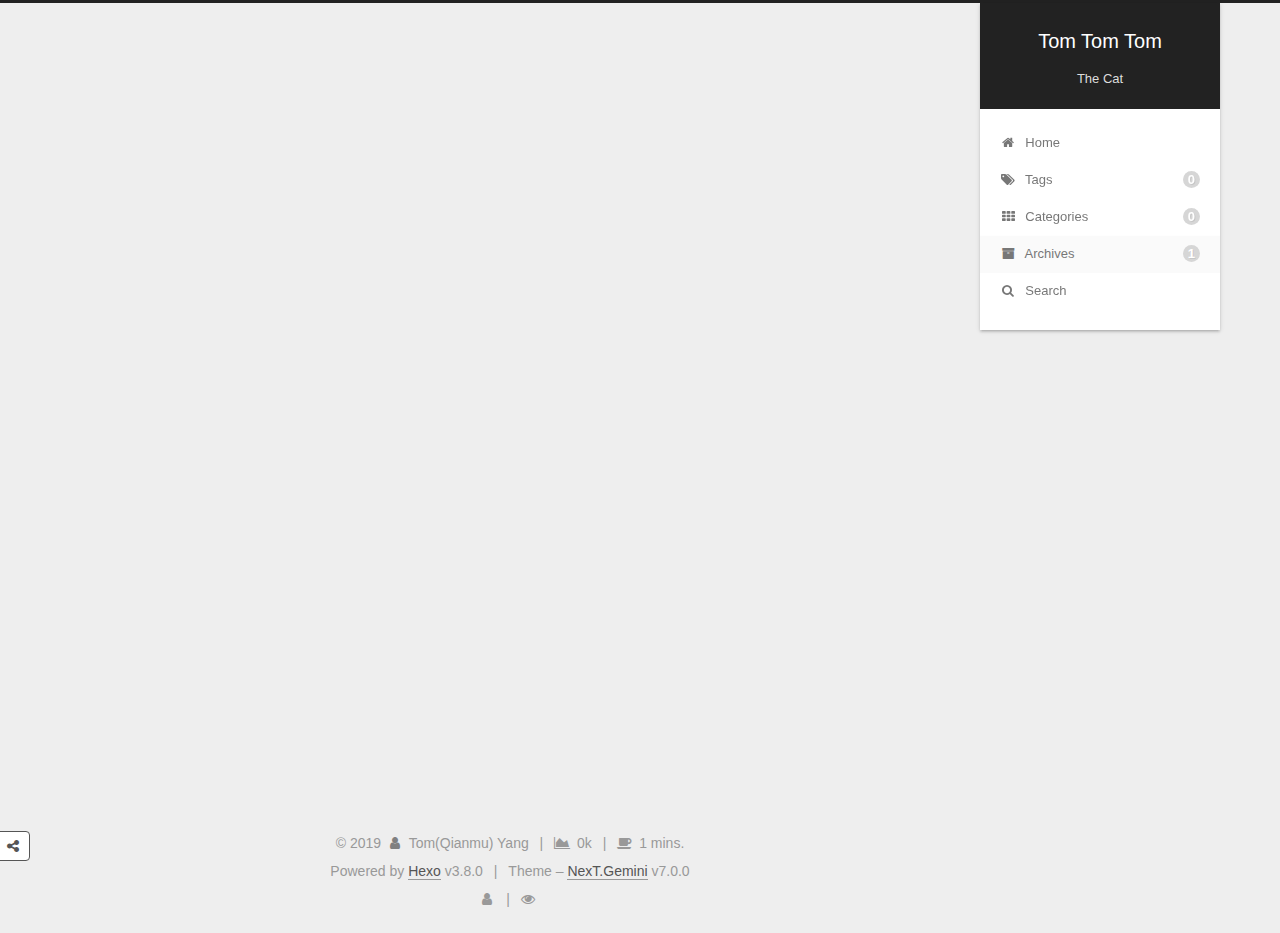
<file: archives/index.html>
<!DOCTYPE html>












  


<html class="theme-next gemini use-motion" lang="en">
<head><meta name="generator" content="Hexo 3.8.0">
  <meta charset="UTF-8">
<meta http-equiv="X-UA-Compatible" content="IE=edge">
<meta name="viewport" content="width=device-width, initial-scale=1, maximum-scale=2">
<meta name="theme-color" content="#222">


  
  
  <link rel="stylesheet" href="/lib/needsharebutton/needsharebutton.css">



















  
  
  <link rel="stylesheet" href="/lib/fancybox/source/jquery.fancybox.css?v=2.1.5">







<link rel="stylesheet" href="/lib/font-awesome/css/font-awesome.min.css?v=4.6.2">

<link rel="stylesheet" href="/css/main.css?v=7.0.0">


  <link rel="apple-touch-icon" sizes="180x180" href="/images/favicon-180x180.png?v=7.0.0">


  <link rel="icon" type="image/png" sizes="32x32" href="/images/favicon-32x32.png?v=7.0.0">


  <link rel="icon" type="image/png" sizes="16x16" href="/images/favicon-16x16.png?v=7.0.0">


  <link rel="mask-icon" href="/images/logo.svg?v=7.0.0" color="#222">







<script id="hexo.configurations">
  var NexT = window.NexT || {};
  var CONFIG = {
    root: '/',
    scheme: 'Gemini',
    version: '7.0.0',
    sidebar: {"position":"right","display":"post","offset":12,"b2t":false,"scrollpercent":false,"onmobile":false},
    fancybox: true,
    fastclick: false,
    lazyload: false,
    tabs: true,
    motion: {"enable":true,"async":false,"transition":{"post_block":"fadeIn","post_header":"slideDownIn","post_body":"slideDownIn","coll_header":"slideLeftIn","sidebar":"slideUpIn"}},
    algolia: {
      applicationID: '',
      apiKey: '',
      indexName: '',
      hits: {"per_page":10},
      labels: {"input_placeholder":"Search for Posts","hits_empty":"We didn't find any results for the search: ${query}","hits_stats":"${hits} results found in ${time} ms"}
    }
  };
</script>


  




  <meta name="description" content="All About Tom">
<meta name="keywords" content="Funny, Kids, School, Video Game">
<meta property="og:type" content="website">
<meta property="og:title" content="Tom Tom Tom">
<meta property="og:url" content="https://qianmuyang.github.io/archives/index.html">
<meta property="og:site_name" content="Tom Tom Tom">
<meta property="og:description" content="All About Tom">
<meta property="og:locale" content="en">
<meta name="twitter:card" content="summary">
<meta name="twitter:title" content="Tom Tom Tom">
<meta name="twitter:description" content="All About Tom">



  <link rel="alternate" href="/atom.xml" title="Tom Tom Tom" type="application/atom+xml">




  <link rel="canonical" href="https://qianmuyang.github.io/archives/">



<script id="page.configurations">
  CONFIG.page = {
    sidebar: "",
  };
</script>

  <title>Archive | Tom Tom Tom</title>
  




  <script async src="//www.googletagmanager.com/gtag/js?id=UA-129832206-3"></script>
  <script>
    window.dataLayer = window.dataLayer || [];
    function gtag(){dataLayer.push(arguments);}
    gtag('js', new Date());
    gtag('config', 'UA-129832206-3');
  </script>









  <noscript>
  <style>
  .use-motion .motion-element,
  .use-motion .brand,
  .use-motion .menu-item,
  .sidebar-inner,
  .use-motion .post-block,
  .use-motion .pagination,
  .use-motion .comments,
  .use-motion .post-header,
  .use-motion .post-body,
  .use-motion .collection-title { opacity: initial; }

  .use-motion .logo,
  .use-motion .site-title,
  .use-motion .site-subtitle {
    opacity: initial;
    top: initial;
  }

  .use-motion .logo-line-before i { left: initial; }
  .use-motion .logo-line-after i { right: initial; }
  </style>
</noscript>

</head>

<body itemscope="" itemtype="http://schema.org/WebPage" lang="en">

  
  
    
  

  <div class="container sidebar-position-right page-archive">
    <div class="headband"></div>

    <header id="header" class="header" itemscope="" itemtype="http://schema.org/WPHeader">
      <div class="header-inner"><div class="site-brand-wrapper">
  <div class="site-meta">
    

    <div class="custom-logo-site-title">
      <a href="/" class="brand" rel="start">
        <span class="logo-line-before"><i></i></span>
        <span class="site-title">Tom Tom Tom</span>
        <span class="logo-line-after"><i></i></span>
      </a>
    </div>
    
      
        <h1 class="site-subtitle" itemprop="description">The Cat</h1>
      
    
    
  </div>

  <div class="site-nav-toggle">
    <button aria-label="Toggle navigation bar">
      <span class="btn-bar"></span>
      <span class="btn-bar"></span>
      <span class="btn-bar"></span>
    </button>
  </div>
</div>



<nav class="site-nav">
  
    <ul id="menu" class="menu">
      
        
        
        
          
          <li class="menu-item menu-item-home">

    
    
    
      
    

    
      
    

    <a href="/" rel="section"><i class="menu-item-icon fa fa-fw fa-home"></i> <br>Home</a>

  </li>
        
        
        
          
          <li class="menu-item menu-item-tags">

    
    
    
      
    

    
      
    

    <a href="/tags/" rel="section"><i class="menu-item-icon fa fa-fw fa-tags"></i> <br>Tags<span class="badge">0</span></a>

  </li>
        
        
        
          
          <li class="menu-item menu-item-categories">

    
    
    
      
    

    
      
    

    <a href="/categories/" rel="section"><i class="menu-item-icon fa fa-fw fa-th"></i> <br>Categories<span class="badge">0</span></a>

  </li>
        
        
        
          
          <li class="menu-item menu-item-archives menu-item-active">

    
    
    
      
    

    
      
    

    <a href="/archives/" rel="section"><i class="menu-item-icon fa fa-fw fa-archive"></i> <br>Archives<span class="badge">1</span></a>

  </li>

      
      
        <li class="menu-item menu-item-search">
          
            <a href="javascript:;" class="popup-trigger">
          
            
              <i class="menu-item-icon fa fa-search fa-fw"></i> <br>Search</a>
        </li>
      
    </ul>
  

  

  
    <div class="site-search">
      
  <div class="popup search-popup local-search-popup">
  <div class="local-search-header clearfix">
    <span class="search-icon">
      <i class="fa fa-search"></i>
    </span>
    <span class="popup-btn-close">
      <i class="fa fa-times-circle"></i>
    </span>
    <div class="local-search-input-wrapper">
      <input autocomplete="off" placeholder="Searching..." spellcheck="false" type="text" id="local-search-input">
    </div>
  </div>
  <div id="local-search-result"></div>
</div>



    </div>
  
</nav>



  



</div>
    </header>

    


    <main id="main" class="main">
      <div class="main-inner">
        <div class="content-wrap">
          
            

    
    
      
      
    
      
      
    
      
      
    
      
      
    
    

  


          
          <div id="content" class="content">
            

  
  
  
  <div class="post-block archive">
    <div id="posts" class="posts-collapse">
      <span class="archive-move-on"></span>

      

      

        
        
        

        
          
          <div class="collection-title">
            <h2 class="archive-year" id="archive-year-2019">2019</h2>
          </div>
        
        

        

  <article class="post post-type-normal" itemscope="" itemtype="http://schema.org/Article">
    <header class="post-header">

      <h3 class="post-title">
        
          <a class="post-title-link" href="/Hi-Guys-Tom-Here-Welcome-to-my-Blogger/" itemprop="url">
            
              <span itemprop="name">Hi Guys! Tom Here! Welcome to my Blogger</span>
            
          </a>
        
      </h3>

      <div class="post-meta">
        <time class="post-time" itemprop="dateCreated" datetime="2019-02-16T11:31:38-08:00" content="2019-02-16">
          02-16
        </time>
      </div>

    </header>
  </article>



      

    </div>
  </div>
  
  
  

  



          </div>
          

        </div>
        
          
  
  <div class="sidebar-toggle">
    <div class="sidebar-toggle-line-wrap">
      <span class="sidebar-toggle-line sidebar-toggle-line-first"></span>
      <span class="sidebar-toggle-line sidebar-toggle-line-middle"></span>
      <span class="sidebar-toggle-line sidebar-toggle-line-last"></span>
    </div>
  </div>

  <aside id="sidebar" class="sidebar">
    
    <div class="sidebar-inner">

      

      

      <div class="site-overview-wrap sidebar-panel sidebar-panel-active">
        <div class="site-overview">
          <div class="site-author motion-element" itemprop="author" itemscope="" itemtype="http://schema.org/Person">
            
              <img class="site-author-image" itemprop="image" src="/images/avatar.png" alt="Tom(Qianmu) Yang">
            
              <p class="site-author-name" itemprop="name">Tom(Qianmu) Yang</p>
              <p class="site-description motion-element" itemprop="description">All About Tom</p>
          </div>

          
            <nav class="site-state motion-element">
              
                <div class="site-state-item site-state-posts">
                
                  <a href="/archives/">
                
                    <span class="site-state-item-count">1</span>
                    <span class="site-state-item-name">posts</span>
                  </a>
                </div>
              

              

              
            </nav>
          

          
            <div class="feed-link motion-element">
              <a href="/atom.xml" rel="alternate">
                <i class="fa fa-rss"></i>
                RSS
              </a>
            </div>
          

          
            <div class="links-of-author motion-element">
              
                <span class="links-of-author-item">
                  
                  
                    
                  
                  
                    
                  
                  <a href="mailto:tom.yang0222@gmail.com" title="E-Mail &rarr; mailto:tom.yang0222@gmail.com" rel="noopener" target="_blank"><i class="fa fa-fw fa-envelope"></i>E-Mail</a>
                </span>
              
                <span class="links-of-author-item">
                  
                  
                    
                  
                  
                    
                  
                  <a href="https://github.com/qianmuyang" title="GitHub &rarr; https://github.com/qianmuyang" rel="noopener" target="_blank"><i class="fa fa-fw fa-github"></i>GitHub</a>
                </span>
              
                <span class="links-of-author-item">
                  
                  
                    
                  
                  
                    
                  
                  <a href="https://www.linkedin.com/in/qianmuyang" title="LinkedIn &rarr; https://www.linkedin.com/in/qianmuyang" rel="noopener" target="_blank"><i class="fa fa-fw fa-linkedin"></i>LinkedIn</a>
                </span>
              
                <span class="links-of-author-item">
                  
                  
                    
                  
                  
                    
                  
                  <a href="https://twitter.com/qianmuyang" title="Twitter &rarr; https://twitter.com/qianmuyang" rel="noopener" target="_blank"><i class="fa fa-fw fa-twitter"></i>Twitter</a>
                </span>
              
            </div>
          

          
             <div class="cc-license motion-element" itemprop="license">
              
                
              
              
              
              <a href="https://creativecommons.org/licenses/by-nc-sa/4.0/" class="cc-opacity" rel="noopener" target="_blank"><img src="/images/cc-by-nc-sa.svg" alt="Creative Commons"></a>
             </div>
          

          
          

          
            
          
          

        </div>
      </div>

      

      

    </div>
  </aside>


        
      </div>
    </main>

    <footer id="footer" class="footer">
      <div class="footer-inner">
        <div class="copyright">&copy; <span itemprop="copyrightYear">2019</span>
  <span class="with-love" id="animate">
    <i class="fa fa-user"></i>
  </span>
  <span class="author" itemprop="copyrightHolder">Tom(Qianmu) Yang</span>

  
    <span class="post-meta-divider">|</span>
    <span class="post-meta-item-icon">
      <i class="fa fa-area-chart"></i>
    </span>
    
    <span title="Symbols count total">0k</span>
  

  
    <span class="post-meta-divider">|</span>
    <span class="post-meta-item-icon">
      <i class="fa fa-coffee"></i>
    </span>
    
    <span title="Reading time total">1 mins.</span>
  
</div>


  <div class="powered-by">Powered by <a href="https://hexo.io" class="theme-link" rel="noopener" target="_blank">Hexo</a> v3.8.0</div>



  <span class="post-meta-divider">|</span>



  <div class="theme-info">Theme – <a href="https://theme-next.org" class="theme-link" rel="noopener" target="_blank">NexT.Gemini</a> v7.0.0</div>




        
<div class="busuanzi-count">
  <script async src="https://busuanzi.ibruce.info/busuanzi/2.3/busuanzi.pure.mini.js"></script>

  
    <span class="post-meta-item-icon">
      <i class="fa fa-user"></i>
    </span>
    <span class="site-uv" title="Total Visitors">
      <span class="busuanzi-value" id="busuanzi_value_site_uv"></span>
    </span>
  

  
    <span class="post-meta-divider">|</span>
  

  
    <span class="post-meta-item-icon">
      <i class="fa fa-eye"></i>
    </span>
    <span class="site-pv" title="Total Views">
      <span class="busuanzi-value" id="busuanzi_value_site_pv"></span>
    </span>
  
</div>









        
      </div>      
    </footer>

    
      <div class="back-to-top">
        <i class="fa fa-arrow-up"></i>
        
      </div>
    

    
      <div id="needsharebutton-float">
        <span class="btn">
          <i class="fa fa-share-alt" aria-hidden="true"></i>
        </span>
      </div>
    

    

    
  </div>

  

<script>
  if (Object.prototype.toString.call(window.Promise) !== '[object Function]') {
    window.Promise = null;
  }
</script>












  















  
  <script src="/lib/jquery/index.js?v=2.1.3"></script>

  
  <script src="/lib/velocity/velocity.min.js?v=1.2.1"></script>

  
  <script src="/lib/velocity/velocity.ui.min.js?v=1.2.1"></script>

  
  <script src="/lib/fancybox/source/jquery.fancybox.pack.js?v=2.1.5"></script>


  


  <script src="/js/src/utils.js?v=7.0.0"></script>

  <script src="/js/src/motion.js?v=7.0.0"></script>



  
  


  <script src="/js/src/affix.js?v=7.0.0"></script>

  <script src="/js/src/schemes/pisces.js?v=7.0.0"></script>




  

  


  <script src="/js/src/bootstrap.js?v=7.0.0"></script>



  
  
  <script id="dsq-count-scr" src="https://tomyang.disqus.com/count.js" async></script>







  

  <script>
    // Popup Window;
    var isfetched = false;
    var isXml = true;
    // Search DB path;
    var search_path = "search.xml";
    if (search_path.length === 0) {
      search_path = "search.xml";
    } else if (/json$/i.test(search_path)) {
      isXml = false;
    }
    var path = "/" + search_path;
    // monitor main search box;

    var onPopupClose = function (e) {
      $('.popup').hide();
      $('#local-search-input').val('');
      $('.search-result-list').remove();
      $('#no-result').remove();
      $(".local-search-pop-overlay").remove();
      $('body').css('overflow', '');
    }

    function proceedsearch() {
      $("body")
        .append('<div class="search-popup-overlay local-search-pop-overlay"></div>')
        .css('overflow', 'hidden');
      $('.search-popup-overlay').click(onPopupClose);
      $('.popup').toggle();
      var $localSearchInput = $('#local-search-input');
      $localSearchInput.attr("autocapitalize", "none");
      $localSearchInput.attr("autocorrect", "off");
      $localSearchInput.focus();
    }

    // search function;
    var searchFunc = function(path, search_id, content_id) {
      'use strict';

      // start loading animation
      $("body")
        .append('<div class="search-popup-overlay local-search-pop-overlay">' +
          '<div id="search-loading-icon">' +
          '<i class="fa fa-spinner fa-pulse fa-5x fa-fw"></i>' +
          '</div>' +
          '</div>')
        .css('overflow', 'hidden');
      $("#search-loading-icon").css('margin', '20% auto 0 auto').css('text-align', 'center');

      

      $.ajax({
        url: path,
        dataType: isXml ? "xml" : "json",
        async: true,
        success: function(res) {
          // get the contents from search data
          isfetched = true;
          $('.popup').detach().appendTo('.header-inner');
          var datas = isXml ? $("entry", res).map(function() {
            return {
              title: $("title", this).text(),
              content: $("content",this).text(),
              url: $("url" , this).text()
            };
          }).get() : res;
          var input = document.getElementById(search_id);
          var resultContent = document.getElementById(content_id);
          var inputEventFunction = function() {
            var searchText = input.value.trim().toLowerCase();
            var keywords = searchText.split(/[\s\-]+/);
            if (keywords.length > 1) {
              keywords.push(searchText);
            }
            var resultItems = [];
            if (searchText.length > 0) {
              // perform local searching
              datas.forEach(function(data) {
                var isMatch = false;
                var hitCount = 0;
                var searchTextCount = 0;
                var title = data.title.trim();
                var titleInLowerCase = title.toLowerCase();
                var content = data.content.trim().replace(/<[^>]+>/g,"");
                
                var contentInLowerCase = content.toLowerCase();
                var articleUrl = decodeURIComponent(data.url).replace(/\/{2,}/g, '/');
                var indexOfTitle = [];
                var indexOfContent = [];
                // only match articles with not empty titles
                if(title != '') {
                  keywords.forEach(function(keyword) {
                    function getIndexByWord(word, text, caseSensitive) {
                      var wordLen = word.length;
                      if (wordLen === 0) {
                        return [];
                      }
                      var startPosition = 0, position = [], index = [];
                      if (!caseSensitive) {
                        text = text.toLowerCase();
                        word = word.toLowerCase();
                      }
                      while ((position = text.indexOf(word, startPosition)) > -1) {
                        index.push({position: position, word: word});
                        startPosition = position + wordLen;
                      }
                      return index;
                    }

                    indexOfTitle = indexOfTitle.concat(getIndexByWord(keyword, titleInLowerCase, false));
                    indexOfContent = indexOfContent.concat(getIndexByWord(keyword, contentInLowerCase, false));
                  });
                  if (indexOfTitle.length > 0 || indexOfContent.length > 0) {
                    isMatch = true;
                    hitCount = indexOfTitle.length + indexOfContent.length;
                  }
                }

                // show search results

                if (isMatch) {
                  // sort index by position of keyword

                  [indexOfTitle, indexOfContent].forEach(function (index) {
                    index.sort(function (itemLeft, itemRight) {
                      if (itemRight.position !== itemLeft.position) {
                        return itemRight.position - itemLeft.position;
                      } else {
                        return itemLeft.word.length - itemRight.word.length;
                      }
                    });
                  });

                  // merge hits into slices

                  function mergeIntoSlice(text, start, end, index) {
                    var item = index[index.length - 1];
                    var position = item.position;
                    var word = item.word;
                    var hits = [];
                    var searchTextCountInSlice = 0;
                    while (position + word.length <= end && index.length != 0) {
                      if (word === searchText) {
                        searchTextCountInSlice++;
                      }
                      hits.push({position: position, length: word.length});
                      var wordEnd = position + word.length;

                      // move to next position of hit

                      index.pop();
                      while (index.length != 0) {
                        item = index[index.length - 1];
                        position = item.position;
                        word = item.word;
                        if (wordEnd > position) {
                          index.pop();
                        } else {
                          break;
                        }
                      }
                    }
                    searchTextCount += searchTextCountInSlice;
                    return {
                      hits: hits,
                      start: start,
                      end: end,
                      searchTextCount: searchTextCountInSlice
                    };
                  }

                  var slicesOfTitle = [];
                  if (indexOfTitle.length != 0) {
                    slicesOfTitle.push(mergeIntoSlice(title, 0, title.length, indexOfTitle));
                  }

                  var slicesOfContent = [];
                  while (indexOfContent.length != 0) {
                    var item = indexOfContent[indexOfContent.length - 1];
                    var position = item.position;
                    var word = item.word;
                    // cut out 100 characters
                    var start = position - 20;
                    var end = position + 80;
                    if(start < 0){
                      start = 0;
                    }
                    if (end < position + word.length) {
                      end = position + word.length;
                    }
                    if(end > content.length){
                      end = content.length;
                    }
                    slicesOfContent.push(mergeIntoSlice(content, start, end, indexOfContent));
                  }

                  // sort slices in content by search text's count and hits' count

                  slicesOfContent.sort(function (sliceLeft, sliceRight) {
                    if (sliceLeft.searchTextCount !== sliceRight.searchTextCount) {
                      return sliceRight.searchTextCount - sliceLeft.searchTextCount;
                    } else if (sliceLeft.hits.length !== sliceRight.hits.length) {
                      return sliceRight.hits.length - sliceLeft.hits.length;
                    } else {
                      return sliceLeft.start - sliceRight.start;
                    }
                  });

                  // select top N slices in content

                  var upperBound = parseInt('1');
                  if (upperBound >= 0) {
                    slicesOfContent = slicesOfContent.slice(0, upperBound);
                  }

                  // highlight title and content

                  function highlightKeyword(text, slice) {
                    var result = '';
                    var prevEnd = slice.start;
                    slice.hits.forEach(function (hit) {
                      result += text.substring(prevEnd, hit.position);
                      var end = hit.position + hit.length;
                      result += '<b class="search-keyword">' + text.substring(hit.position, end) + '</b>';
                      prevEnd = end;
                    });
                    result += text.substring(prevEnd, slice.end);
                    return result;
                  }

                  var resultItem = '';

                  if (slicesOfTitle.length != 0) {
                    resultItem += "<li><a href='" + articleUrl + "' class='search-result-title'>" + highlightKeyword(title, slicesOfTitle[0]) + "</a>";
                  } else {
                    resultItem += "<li><a href='" + articleUrl + "' class='search-result-title'>" + title + "</a>";
                  }

                  slicesOfContent.forEach(function (slice) {
                    resultItem += "<a href='" + articleUrl + "'>" +
                      "<p class=\"search-result\">" + highlightKeyword(content, slice) +
                      "...</p>" + "</a>";
                  });

                  resultItem += "</li>";
                  resultItems.push({
                    item: resultItem,
                    searchTextCount: searchTextCount,
                    hitCount: hitCount,
                    id: resultItems.length
                  });
                }
              })
            };
            if (keywords.length === 1 && keywords[0] === "") {
              resultContent.innerHTML = '<div id="no-result"><i class="fa fa-search fa-5x"></i></div>'
            } else if (resultItems.length === 0) {
              resultContent.innerHTML = '<div id="no-result"><i class="fa fa-frown-o fa-5x"></i></div>'
            } else {
              resultItems.sort(function (resultLeft, resultRight) {
                if (resultLeft.searchTextCount !== resultRight.searchTextCount) {
                  return resultRight.searchTextCount - resultLeft.searchTextCount;
                } else if (resultLeft.hitCount !== resultRight.hitCount) {
                  return resultRight.hitCount - resultLeft.hitCount;
                } else {
                  return resultRight.id - resultLeft.id;
                }
              });
              var searchResultList = '<ul class=\"search-result-list\">';
              resultItems.forEach(function (result) {
                searchResultList += result.item;
              })
              searchResultList += "</ul>";
              resultContent.innerHTML = searchResultList;
            }
          }

          if ('auto' === 'auto') {
            input.addEventListener('input', inputEventFunction);
          } else {
            $('.search-icon').click(inputEventFunction);
            input.addEventListener('keypress', function (event) {
              if (event.keyCode === 13) {
                inputEventFunction();
              }
            });
          }

          // remove loading animation
          $(".local-search-pop-overlay").remove();
          $('body').css('overflow', '');

          proceedsearch();
        }
      });
    }

    // handle and trigger popup window;
    $('.popup-trigger').click(function(e) {
      e.stopPropagation();
      if (isfetched === false) {
        searchFunc(path, 'local-search-input', 'local-search-result');
      } else {
        proceedsearch();
      };
    });

    $('.popup-btn-close').click(onPopupClose);
    $('.popup').click(function(e){
      e.stopPropagation();
    });
    $(document).on('keyup', function (event) {
      var shouldDismissSearchPopup = event.which === 27 &&
        $('.search-popup').is(':visible');
      if (shouldDismissSearchPopup) {
        onPopupClose();
      }
    });
  </script>





  

  

  

  

  

  
  
  
  <script src="/lib/needsharebutton/needsharebutton.js"></script>
  <script>
    
      pbOptions = {};
      
        pbOptions.iconStyle = "box";
      
        pbOptions.boxForm = "horizontal";
      
        pbOptions.position = "bottomCenter";
      
        pbOptions.networks = "Twitter,Facebook,Linkedin,Reddit,Pinterest,GooglePlus";
      
      new needShareButton('#needsharebutton-postbottom', pbOptions);
    
    
      flOptions = {};
      
        flOptions.iconStyle = "box";
      
        flOptions.boxForm = "horizontal";
      
        flOptions.position = "middleRight";
      
        flOptions.networks = "Twitter,Facebook,Linkedin,Reddit,Pinterest,GooglePlus";
      
      new needShareButton('#needsharebutton-float', flOptions);
    
  </script>


  

  

  

  

  

  
  <style>
    .copy-btn {
      display: inline-block;
      padding: 6px 12px;
      font-size: 13px;
      font-weight: 700;
      line-height: 20px;
      color: #333;
      white-space: nowrap;
      vertical-align: middle;
      cursor: pointer;
      background-color: #eee;
      background-image: linear-gradient(#fcfcfc, #eee);
      border: 1px solid #d5d5d5;
      border-radius: 3px;
      user-select: none;
      outline: 0;
    }

    .highlight-wrap .copy-btn {
      transition: opacity .3s ease-in-out;
      opacity: 0;
      padding: 2px 6px;
      position: absolute;
      right: 4px;
      top: 8px;
    }

    .highlight-wrap:hover .copy-btn,
    .highlight-wrap .copy-btn:focus {
      opacity: 1
    }

    .highlight-wrap {
      position: relative;
    }
  </style>
  <script>
    $('.highlight').each(function(i, e) {
      var $wrap = $('<div>').addClass('highlight-wrap');
      $(e).after($wrap);
      $wrap.append($('<button>').addClass('copy-btn').append('Copy').on('click', function(e) {
        var code = $(this).parent().find('.code').find('.line').map(function(i, e) {
          return $(e).text();
        }).toArray().join('\n');
        var ta = document.createElement('textarea');
        var range = document.createRange(); //For Chrome
        var sel = window.getSelection(); //For Chrome
        var yPosition = window.pageYOffset || document.documentElement.scrollTop;
        ta.style.top = yPosition + 'px'; //Prevent page scroll
        ta.style.position = 'absolute';
        ta.style.opacity = '0';
        ta.value = code;
        ta.textContent = code; //For FireFox
        ta.contentEditable = true;
        ta.readOnly = false;
        document.body.appendChild(ta);
        range.selectNode(ta);
        sel.removeAllRanges();
        sel.addRange(range);
        ta.setSelectionRange(0, code.length);
        var result = document.execCommand('copy');
        
          if (result) $(this).text('Copied');
          else $(this).text('Copy failed');
        
        ta.blur(); //For iOS
        $(this).blur();
      })).on('mouseleave', function(e) {
        var $b = $(this).find('.copy-btn');
        setTimeout(function() {
          $b.text('Copy');
        }, 300);
      }).append(e);
    })
  </script>


  

</body>
</html>
</file>
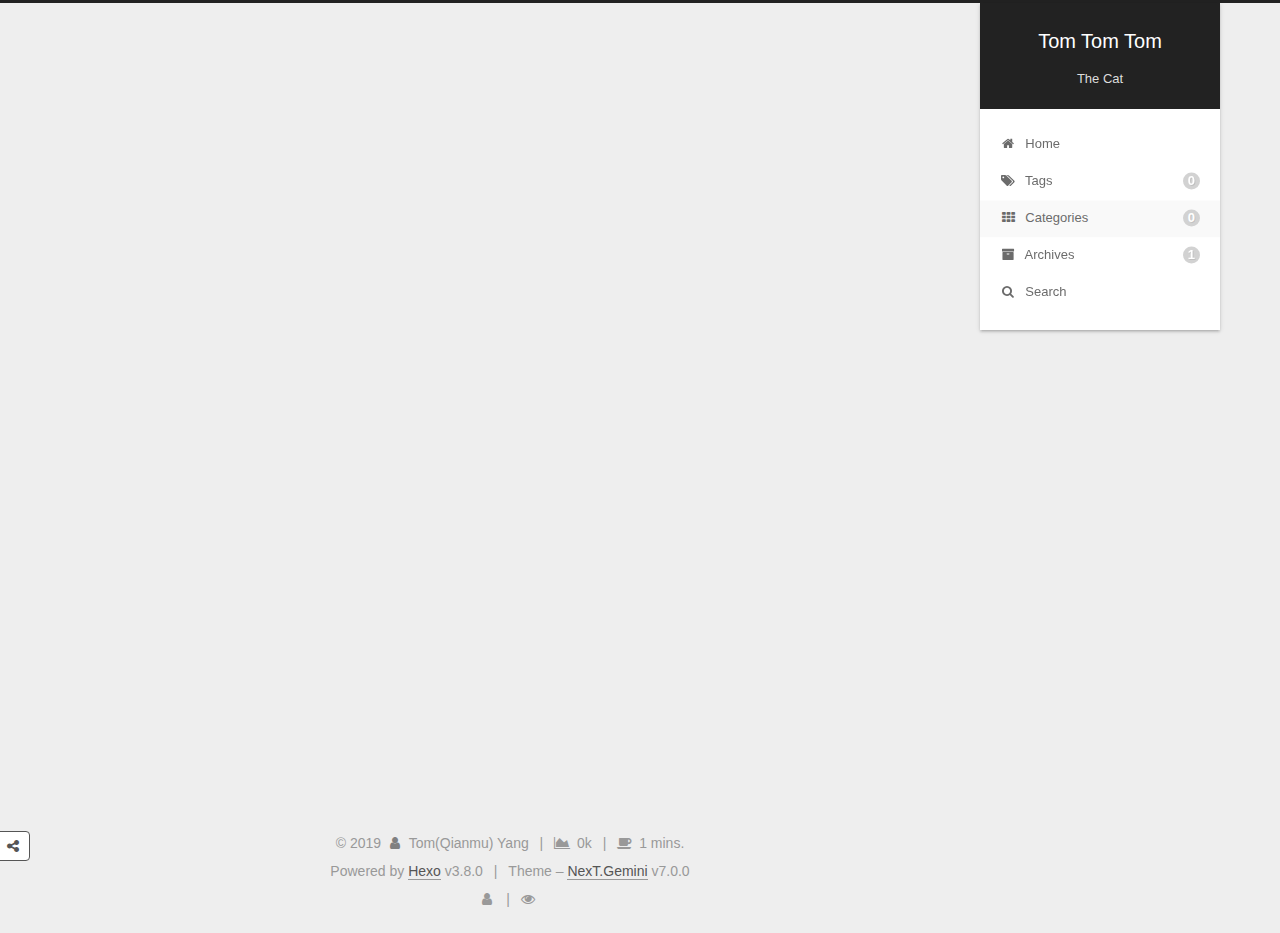
<file: categories/index.html>
<!DOCTYPE html>












  


<html class="theme-next gemini use-motion" lang="en">
<head><meta name="generator" content="Hexo 3.8.0">
  <meta charset="UTF-8">
<meta http-equiv="X-UA-Compatible" content="IE=edge">
<meta name="viewport" content="width=device-width, initial-scale=1, maximum-scale=2">
<meta name="theme-color" content="#222">


  
  
  <link rel="stylesheet" href="/lib/needsharebutton/needsharebutton.css">



















  
  
  <link rel="stylesheet" href="/lib/fancybox/source/jquery.fancybox.css?v=2.1.5">







<link rel="stylesheet" href="/lib/font-awesome/css/font-awesome.min.css?v=4.6.2">

<link rel="stylesheet" href="/css/main.css?v=7.0.0">


  <link rel="apple-touch-icon" sizes="180x180" href="/images/favicon-180x180.png?v=7.0.0">


  <link rel="icon" type="image/png" sizes="32x32" href="/images/favicon-32x32.png?v=7.0.0">


  <link rel="icon" type="image/png" sizes="16x16" href="/images/favicon-16x16.png?v=7.0.0">


  <link rel="mask-icon" href="/images/logo.svg?v=7.0.0" color="#222">







<script id="hexo.configurations">
  var NexT = window.NexT || {};
  var CONFIG = {
    root: '/',
    scheme: 'Gemini',
    version: '7.0.0',
    sidebar: {"position":"right","display":"post","offset":12,"b2t":false,"scrollpercent":false,"onmobile":false},
    fancybox: true,
    fastclick: false,
    lazyload: false,
    tabs: true,
    motion: {"enable":true,"async":false,"transition":{"post_block":"fadeIn","post_header":"slideDownIn","post_body":"slideDownIn","coll_header":"slideLeftIn","sidebar":"slideUpIn"}},
    algolia: {
      applicationID: '',
      apiKey: '',
      indexName: '',
      hits: {"per_page":10},
      labels: {"input_placeholder":"Search for Posts","hits_empty":"We didn't find any results for the search: ${query}","hits_stats":"${hits} results found in ${time} ms"}
    }
  };
</script>


  




  <meta name="description" content="All About Tom">
<meta name="keywords" content="Funny, Kids, School, Video Game">
<meta property="og:type" content="website">
<meta property="og:title" content="All Categories">
<meta property="og:url" content="https://qianmuyang.github.io/categories/index.html">
<meta property="og:site_name" content="Tom Tom Tom">
<meta property="og:description" content="All About Tom">
<meta property="og:locale" content="en">
<meta property="og:updated_time" content="2019-02-01T17:25:05.305Z">
<meta name="twitter:card" content="summary">
<meta name="twitter:title" content="All Categories">
<meta name="twitter:description" content="All About Tom">


  


  <link rel="alternate" href="/atom.xml" title="Tom Tom Tom" type="application/atom+xml">




  <link rel="canonical" href="https://qianmuyang.github.io/categories/">



<script id="page.configurations">
  CONFIG.page = {
    sidebar: "",
  };
</script>

  <title>All Categories | Tom Tom Tom</title>
  




  <script async src="//www.googletagmanager.com/gtag/js?id=UA-129832206-3"></script>
  <script>
    window.dataLayer = window.dataLayer || [];
    function gtag(){dataLayer.push(arguments);}
    gtag('js', new Date());
    gtag('config', 'UA-129832206-3');
  </script>









  <noscript>
  <style>
  .use-motion .motion-element,
  .use-motion .brand,
  .use-motion .menu-item,
  .sidebar-inner,
  .use-motion .post-block,
  .use-motion .pagination,
  .use-motion .comments,
  .use-motion .post-header,
  .use-motion .post-body,
  .use-motion .collection-title { opacity: initial; }

  .use-motion .logo,
  .use-motion .site-title,
  .use-motion .site-subtitle {
    opacity: initial;
    top: initial;
  }

  .use-motion .logo-line-before i { left: initial; }
  .use-motion .logo-line-after i { right: initial; }
  </style>
</noscript>

</head>

<body itemscope="" itemtype="http://schema.org/WebPage" lang="en">

  
  
    
  

  <div class="container sidebar-position-right page-post-detail">
    <div class="headband"></div>

    <header id="header" class="header" itemscope="" itemtype="http://schema.org/WPHeader">
      <div class="header-inner"><div class="site-brand-wrapper">
  <div class="site-meta">
    

    <div class="custom-logo-site-title">
      <a href="/" class="brand" rel="start">
        <span class="logo-line-before"><i></i></span>
        <span class="site-title">Tom Tom Tom</span>
        <span class="logo-line-after"><i></i></span>
      </a>
    </div>
    
      
        <h1 class="site-subtitle" itemprop="description">The Cat</h1>
      
    
    
  </div>

  <div class="site-nav-toggle">
    <button aria-label="Toggle navigation bar">
      <span class="btn-bar"></span>
      <span class="btn-bar"></span>
      <span class="btn-bar"></span>
    </button>
  </div>
</div>



<nav class="site-nav">
  
    <ul id="menu" class="menu">
      
        
        
        
          
          <li class="menu-item menu-item-home">

    
    
    
      
    

    
      
    

    <a href="/" rel="section"><i class="menu-item-icon fa fa-fw fa-home"></i> <br>Home</a>

  </li>
        
        
        
          
          <li class="menu-item menu-item-tags">

    
    
    
      
    

    
      
    

    <a href="/tags/" rel="section"><i class="menu-item-icon fa fa-fw fa-tags"></i> <br>Tags<span class="badge">0</span></a>

  </li>
        
        
        
          
          <li class="menu-item menu-item-categories menu-item-active">

    
    
    
      
    

    
      
    

    <a href="/categories/" rel="section"><i class="menu-item-icon fa fa-fw fa-th"></i> <br>Categories<span class="badge">0</span></a>

  </li>
        
        
        
          
          <li class="menu-item menu-item-archives">

    
    
    
      
    

    
      
    

    <a href="/archives/" rel="section"><i class="menu-item-icon fa fa-fw fa-archive"></i> <br>Archives<span class="badge">1</span></a>

  </li>

      
      
        <li class="menu-item menu-item-search">
          
            <a href="javascript:;" class="popup-trigger">
          
            
              <i class="menu-item-icon fa fa-search fa-fw"></i> <br>Search</a>
        </li>
      
    </ul>
  

  

  
    <div class="site-search">
      
  <div class="popup search-popup local-search-popup">
  <div class="local-search-header clearfix">
    <span class="search-icon">
      <i class="fa fa-search"></i>
    </span>
    <span class="popup-btn-close">
      <i class="fa fa-times-circle"></i>
    </span>
    <div class="local-search-input-wrapper">
      <input autocomplete="off" placeholder="Searching..." spellcheck="false" type="text" id="local-search-input">
    </div>
  </div>
  <div id="local-search-result"></div>
</div>



    </div>
  
</nav>



  



</div>
    </header>

    


    <main id="main" class="main">
      <div class="main-inner">
        <div class="content-wrap">
          
            

    
    
      
      
    
      
      
    
      
      
    
      
      
    
    

  


          
          <div id="content" class="content">
            

  <div id="posts" class="posts-expand">
    
    
    
    <div class="post-block page">
      <header class="post-header">

<h2 class="post-title" itemprop="name headline">All Categories

</h2>

<div class="post-meta">
  
  



</div>

</header>

      
      
      
      <div class="post-body">
        
        
          <div class="category-all-page">
            <div class="category-all-title">
              
              
              No categories
            </div>
            <div class="category-all">
              
            </div>
          </div>
        
      </div>
      
      
      
    </div>
    



    
    
    
  </div>


          </div>
          

        </div>
        
          
  
  <div class="sidebar-toggle">
    <div class="sidebar-toggle-line-wrap">
      <span class="sidebar-toggle-line sidebar-toggle-line-first"></span>
      <span class="sidebar-toggle-line sidebar-toggle-line-middle"></span>
      <span class="sidebar-toggle-line sidebar-toggle-line-last"></span>
    </div>
  </div>

  <aside id="sidebar" class="sidebar">
    
    <div class="sidebar-inner">

      

      

      <div class="site-overview-wrap sidebar-panel sidebar-panel-active">
        <div class="site-overview">
          <div class="site-author motion-element" itemprop="author" itemscope="" itemtype="http://schema.org/Person">
            
              <img class="site-author-image" itemprop="image" src="/images/avatar.png" alt="Tom(Qianmu) Yang">
            
              <p class="site-author-name" itemprop="name">Tom(Qianmu) Yang</p>
              <p class="site-description motion-element" itemprop="description">All About Tom</p>
          </div>

          
            <nav class="site-state motion-element">
              
                <div class="site-state-item site-state-posts">
                
                  <a href="/archives/">
                
                    <span class="site-state-item-count">1</span>
                    <span class="site-state-item-name">posts</span>
                  </a>
                </div>
              

              

              
            </nav>
          

          
            <div class="feed-link motion-element">
              <a href="/atom.xml" rel="alternate">
                <i class="fa fa-rss"></i>
                RSS
              </a>
            </div>
          

          
            <div class="links-of-author motion-element">
              
                <span class="links-of-author-item">
                  
                  
                    
                  
                  
                    
                  
                  <a href="mailto:tom.yang0222@gmail.com" title="E-Mail &rarr; mailto:tom.yang0222@gmail.com" rel="noopener" target="_blank"><i class="fa fa-fw fa-envelope"></i>E-Mail</a>
                </span>
              
                <span class="links-of-author-item">
                  
                  
                    
                  
                  
                    
                  
                  <a href="https://github.com/qianmuyang" title="GitHub &rarr; https://github.com/qianmuyang" rel="noopener" target="_blank"><i class="fa fa-fw fa-github"></i>GitHub</a>
                </span>
              
                <span class="links-of-author-item">
                  
                  
                    
                  
                  
                    
                  
                  <a href="https://www.linkedin.com/in/qianmuyang" title="LinkedIn &rarr; https://www.linkedin.com/in/qianmuyang" rel="noopener" target="_blank"><i class="fa fa-fw fa-linkedin"></i>LinkedIn</a>
                </span>
              
                <span class="links-of-author-item">
                  
                  
                    
                  
                  
                    
                  
                  <a href="https://twitter.com/qianmuyang" title="Twitter &rarr; https://twitter.com/qianmuyang" rel="noopener" target="_blank"><i class="fa fa-fw fa-twitter"></i>Twitter</a>
                </span>
              
            </div>
          

          
             <div class="cc-license motion-element" itemprop="license">
              
                
              
              
              
              <a href="https://creativecommons.org/licenses/by-nc-sa/4.0/" class="cc-opacity" rel="noopener" target="_blank"><img src="/images/cc-by-nc-sa.svg" alt="Creative Commons"></a>
             </div>
          

          
          

          
            
          
          

        </div>
      </div>

      

      

    </div>
  </aside>


        
      </div>
    </main>

    <footer id="footer" class="footer">
      <div class="footer-inner">
        <div class="copyright">&copy; <span itemprop="copyrightYear">2019</span>
  <span class="with-love" id="animate">
    <i class="fa fa-user"></i>
  </span>
  <span class="author" itemprop="copyrightHolder">Tom(Qianmu) Yang</span>

  
    <span class="post-meta-divider">|</span>
    <span class="post-meta-item-icon">
      <i class="fa fa-area-chart"></i>
    </span>
    
    <span title="Symbols count total">0k</span>
  

  
    <span class="post-meta-divider">|</span>
    <span class="post-meta-item-icon">
      <i class="fa fa-coffee"></i>
    </span>
    
    <span title="Reading time total">1 mins.</span>
  
</div>


  <div class="powered-by">Powered by <a href="https://hexo.io" class="theme-link" rel="noopener" target="_blank">Hexo</a> v3.8.0</div>



  <span class="post-meta-divider">|</span>



  <div class="theme-info">Theme – <a href="https://theme-next.org" class="theme-link" rel="noopener" target="_blank">NexT.Gemini</a> v7.0.0</div>




        
<div class="busuanzi-count">
  <script async src="https://busuanzi.ibruce.info/busuanzi/2.3/busuanzi.pure.mini.js"></script>

  
    <span class="post-meta-item-icon">
      <i class="fa fa-user"></i>
    </span>
    <span class="site-uv" title="Total Visitors">
      <span class="busuanzi-value" id="busuanzi_value_site_uv"></span>
    </span>
  

  
    <span class="post-meta-divider">|</span>
  

  
    <span class="post-meta-item-icon">
      <i class="fa fa-eye"></i>
    </span>
    <span class="site-pv" title="Total Views">
      <span class="busuanzi-value" id="busuanzi_value_site_pv"></span>
    </span>
  
</div>









        
      </div>      
    </footer>

    
      <div class="back-to-top">
        <i class="fa fa-arrow-up"></i>
        
      </div>
    

    
      <div id="needsharebutton-float">
        <span class="btn">
          <i class="fa fa-share-alt" aria-hidden="true"></i>
        </span>
      </div>
    

    

    
  </div>

  

<script>
  if (Object.prototype.toString.call(window.Promise) !== '[object Function]') {
    window.Promise = null;
  }
</script>












  















  
  <script src="/lib/jquery/index.js?v=2.1.3"></script>

  
  <script src="/lib/velocity/velocity.min.js?v=1.2.1"></script>

  
  <script src="/lib/velocity/velocity.ui.min.js?v=1.2.1"></script>

  
  <script src="/lib/fancybox/source/jquery.fancybox.pack.js?v=2.1.5"></script>


  


  <script src="/js/src/utils.js?v=7.0.0"></script>

  <script src="/js/src/motion.js?v=7.0.0"></script>



  
  


  <script src="/js/src/affix.js?v=7.0.0"></script>

  <script src="/js/src/schemes/pisces.js?v=7.0.0"></script>




  
  <script src="/js/src/scrollspy.js?v=7.0.0"></script>
<script src="/js/src/post-details.js?v=7.0.0"></script>



  


  <script src="/js/src/bootstrap.js?v=7.0.0"></script>



  
  
  <script id="dsq-count-scr" src="https://tomyang.disqus.com/count.js" async></script>







  

  <script>
    // Popup Window;
    var isfetched = false;
    var isXml = true;
    // Search DB path;
    var search_path = "search.xml";
    if (search_path.length === 0) {
      search_path = "search.xml";
    } else if (/json$/i.test(search_path)) {
      isXml = false;
    }
    var path = "/" + search_path;
    // monitor main search box;

    var onPopupClose = function (e) {
      $('.popup').hide();
      $('#local-search-input').val('');
      $('.search-result-list').remove();
      $('#no-result').remove();
      $(".local-search-pop-overlay").remove();
      $('body').css('overflow', '');
    }

    function proceedsearch() {
      $("body")
        .append('<div class="search-popup-overlay local-search-pop-overlay"></div>')
        .css('overflow', 'hidden');
      $('.search-popup-overlay').click(onPopupClose);
      $('.popup').toggle();
      var $localSearchInput = $('#local-search-input');
      $localSearchInput.attr("autocapitalize", "none");
      $localSearchInput.attr("autocorrect", "off");
      $localSearchInput.focus();
    }

    // search function;
    var searchFunc = function(path, search_id, content_id) {
      'use strict';

      // start loading animation
      $("body")
        .append('<div class="search-popup-overlay local-search-pop-overlay">' +
          '<div id="search-loading-icon">' +
          '<i class="fa fa-spinner fa-pulse fa-5x fa-fw"></i>' +
          '</div>' +
          '</div>')
        .css('overflow', 'hidden');
      $("#search-loading-icon").css('margin', '20% auto 0 auto').css('text-align', 'center');

      

      $.ajax({
        url: path,
        dataType: isXml ? "xml" : "json",
        async: true,
        success: function(res) {
          // get the contents from search data
          isfetched = true;
          $('.popup').detach().appendTo('.header-inner');
          var datas = isXml ? $("entry", res).map(function() {
            return {
              title: $("title", this).text(),
              content: $("content",this).text(),
              url: $("url" , this).text()
            };
          }).get() : res;
          var input = document.getElementById(search_id);
          var resultContent = document.getElementById(content_id);
          var inputEventFunction = function() {
            var searchText = input.value.trim().toLowerCase();
            var keywords = searchText.split(/[\s\-]+/);
            if (keywords.length > 1) {
              keywords.push(searchText);
            }
            var resultItems = [];
            if (searchText.length > 0) {
              // perform local searching
              datas.forEach(function(data) {
                var isMatch = false;
                var hitCount = 0;
                var searchTextCount = 0;
                var title = data.title.trim();
                var titleInLowerCase = title.toLowerCase();
                var content = data.content.trim().replace(/<[^>]+>/g,"");
                
                var contentInLowerCase = content.toLowerCase();
                var articleUrl = decodeURIComponent(data.url).replace(/\/{2,}/g, '/');
                var indexOfTitle = [];
                var indexOfContent = [];
                // only match articles with not empty titles
                if(title != '') {
                  keywords.forEach(function(keyword) {
                    function getIndexByWord(word, text, caseSensitive) {
                      var wordLen = word.length;
                      if (wordLen === 0) {
                        return [];
                      }
                      var startPosition = 0, position = [], index = [];
                      if (!caseSensitive) {
                        text = text.toLowerCase();
                        word = word.toLowerCase();
                      }
                      while ((position = text.indexOf(word, startPosition)) > -1) {
                        index.push({position: position, word: word});
                        startPosition = position + wordLen;
                      }
                      return index;
                    }

                    indexOfTitle = indexOfTitle.concat(getIndexByWord(keyword, titleInLowerCase, false));
                    indexOfContent = indexOfContent.concat(getIndexByWord(keyword, contentInLowerCase, false));
                  });
                  if (indexOfTitle.length > 0 || indexOfContent.length > 0) {
                    isMatch = true;
                    hitCount = indexOfTitle.length + indexOfContent.length;
                  }
                }

                // show search results

                if (isMatch) {
                  // sort index by position of keyword

                  [indexOfTitle, indexOfContent].forEach(function (index) {
                    index.sort(function (itemLeft, itemRight) {
                      if (itemRight.position !== itemLeft.position) {
                        return itemRight.position - itemLeft.position;
                      } else {
                        return itemLeft.word.length - itemRight.word.length;
                      }
                    });
                  });

                  // merge hits into slices

                  function mergeIntoSlice(text, start, end, index) {
                    var item = index[index.length - 1];
                    var position = item.position;
                    var word = item.word;
                    var hits = [];
                    var searchTextCountInSlice = 0;
                    while (position + word.length <= end && index.length != 0) {
                      if (word === searchText) {
                        searchTextCountInSlice++;
                      }
                      hits.push({position: position, length: word.length});
                      var wordEnd = position + word.length;

                      // move to next position of hit

                      index.pop();
                      while (index.length != 0) {
                        item = index[index.length - 1];
                        position = item.position;
                        word = item.word;
                        if (wordEnd > position) {
                          index.pop();
                        } else {
                          break;
                        }
                      }
                    }
                    searchTextCount += searchTextCountInSlice;
                    return {
                      hits: hits,
                      start: start,
                      end: end,
                      searchTextCount: searchTextCountInSlice
                    };
                  }

                  var slicesOfTitle = [];
                  if (indexOfTitle.length != 0) {
                    slicesOfTitle.push(mergeIntoSlice(title, 0, title.length, indexOfTitle));
                  }

                  var slicesOfContent = [];
                  while (indexOfContent.length != 0) {
                    var item = indexOfContent[indexOfContent.length - 1];
                    var position = item.position;
                    var word = item.word;
                    // cut out 100 characters
                    var start = position - 20;
                    var end = position + 80;
                    if(start < 0){
                      start = 0;
                    }
                    if (end < position + word.length) {
                      end = position + word.length;
                    }
                    if(end > content.length){
                      end = content.length;
                    }
                    slicesOfContent.push(mergeIntoSlice(content, start, end, indexOfContent));
                  }

                  // sort slices in content by search text's count and hits' count

                  slicesOfContent.sort(function (sliceLeft, sliceRight) {
                    if (sliceLeft.searchTextCount !== sliceRight.searchTextCount) {
                      return sliceRight.searchTextCount - sliceLeft.searchTextCount;
                    } else if (sliceLeft.hits.length !== sliceRight.hits.length) {
                      return sliceRight.hits.length - sliceLeft.hits.length;
                    } else {
                      return sliceLeft.start - sliceRight.start;
                    }
                  });

                  // select top N slices in content

                  var upperBound = parseInt('1');
                  if (upperBound >= 0) {
                    slicesOfContent = slicesOfContent.slice(0, upperBound);
                  }

                  // highlight title and content

                  function highlightKeyword(text, slice) {
                    var result = '';
                    var prevEnd = slice.start;
                    slice.hits.forEach(function (hit) {
                      result += text.substring(prevEnd, hit.position);
                      var end = hit.position + hit.length;
                      result += '<b class="search-keyword">' + text.substring(hit.position, end) + '</b>';
                      prevEnd = end;
                    });
                    result += text.substring(prevEnd, slice.end);
                    return result;
                  }

                  var resultItem = '';

                  if (slicesOfTitle.length != 0) {
                    resultItem += "<li><a href='" + articleUrl + "' class='search-result-title'>" + highlightKeyword(title, slicesOfTitle[0]) + "</a>";
                  } else {
                    resultItem += "<li><a href='" + articleUrl + "' class='search-result-title'>" + title + "</a>";
                  }

                  slicesOfContent.forEach(function (slice) {
                    resultItem += "<a href='" + articleUrl + "'>" +
                      "<p class=\"search-result\">" + highlightKeyword(content, slice) +
                      "...</p>" + "</a>";
                  });

                  resultItem += "</li>";
                  resultItems.push({
                    item: resultItem,
                    searchTextCount: searchTextCount,
                    hitCount: hitCount,
                    id: resultItems.length
                  });
                }
              })
            };
            if (keywords.length === 1 && keywords[0] === "") {
              resultContent.innerHTML = '<div id="no-result"><i class="fa fa-search fa-5x"></i></div>'
            } else if (resultItems.length === 0) {
              resultContent.innerHTML = '<div id="no-result"><i class="fa fa-frown-o fa-5x"></i></div>'
            } else {
              resultItems.sort(function (resultLeft, resultRight) {
                if (resultLeft.searchTextCount !== resultRight.searchTextCount) {
                  return resultRight.searchTextCount - resultLeft.searchTextCount;
                } else if (resultLeft.hitCount !== resultRight.hitCount) {
                  return resultRight.hitCount - resultLeft.hitCount;
                } else {
                  return resultRight.id - resultLeft.id;
                }
              });
              var searchResultList = '<ul class=\"search-result-list\">';
              resultItems.forEach(function (result) {
                searchResultList += result.item;
              })
              searchResultList += "</ul>";
              resultContent.innerHTML = searchResultList;
            }
          }

          if ('auto' === 'auto') {
            input.addEventListener('input', inputEventFunction);
          } else {
            $('.search-icon').click(inputEventFunction);
            input.addEventListener('keypress', function (event) {
              if (event.keyCode === 13) {
                inputEventFunction();
              }
            });
          }

          // remove loading animation
          $(".local-search-pop-overlay").remove();
          $('body').css('overflow', '');

          proceedsearch();
        }
      });
    }

    // handle and trigger popup window;
    $('.popup-trigger').click(function(e) {
      e.stopPropagation();
      if (isfetched === false) {
        searchFunc(path, 'local-search-input', 'local-search-result');
      } else {
        proceedsearch();
      };
    });

    $('.popup-btn-close').click(onPopupClose);
    $('.popup').click(function(e){
      e.stopPropagation();
    });
    $(document).on('keyup', function (event) {
      var shouldDismissSearchPopup = event.which === 27 &&
        $('.search-popup').is(':visible');
      if (shouldDismissSearchPopup) {
        onPopupClose();
      }
    });
  </script>





  

  

  

  

  

  
  
  
  <script src="/lib/needsharebutton/needsharebutton.js"></script>
  <script>
    
      pbOptions = {};
      
        pbOptions.iconStyle = "box";
      
        pbOptions.boxForm = "horizontal";
      
        pbOptions.position = "bottomCenter";
      
        pbOptions.networks = "Twitter,Facebook,Linkedin,Reddit,Pinterest,GooglePlus";
      
      new needShareButton('#needsharebutton-postbottom', pbOptions);
    
    
      flOptions = {};
      
        flOptions.iconStyle = "box";
      
        flOptions.boxForm = "horizontal";
      
        flOptions.position = "middleRight";
      
        flOptions.networks = "Twitter,Facebook,Linkedin,Reddit,Pinterest,GooglePlus";
      
      new needShareButton('#needsharebutton-float', flOptions);
    
  </script>


  

  

  

  

  

  
  <style>
    .copy-btn {
      display: inline-block;
      padding: 6px 12px;
      font-size: 13px;
      font-weight: 700;
      line-height: 20px;
      color: #333;
      white-space: nowrap;
      vertical-align: middle;
      cursor: pointer;
      background-color: #eee;
      background-image: linear-gradient(#fcfcfc, #eee);
      border: 1px solid #d5d5d5;
      border-radius: 3px;
      user-select: none;
      outline: 0;
    }

    .highlight-wrap .copy-btn {
      transition: opacity .3s ease-in-out;
      opacity: 0;
      padding: 2px 6px;
      position: absolute;
      right: 4px;
      top: 8px;
    }

    .highlight-wrap:hover .copy-btn,
    .highlight-wrap .copy-btn:focus {
      opacity: 1
    }

    .highlight-wrap {
      position: relative;
    }
  </style>
  <script>
    $('.highlight').each(function(i, e) {
      var $wrap = $('<div>').addClass('highlight-wrap');
      $(e).after($wrap);
      $wrap.append($('<button>').addClass('copy-btn').append('Copy').on('click', function(e) {
        var code = $(this).parent().find('.code').find('.line').map(function(i, e) {
          return $(e).text();
        }).toArray().join('\n');
        var ta = document.createElement('textarea');
        var range = document.createRange(); //For Chrome
        var sel = window.getSelection(); //For Chrome
        var yPosition = window.pageYOffset || document.documentElement.scrollTop;
        ta.style.top = yPosition + 'px'; //Prevent page scroll
        ta.style.position = 'absolute';
        ta.style.opacity = '0';
        ta.value = code;
        ta.textContent = code; //For FireFox
        ta.contentEditable = true;
        ta.readOnly = false;
        document.body.appendChild(ta);
        range.selectNode(ta);
        sel.removeAllRanges();
        sel.addRange(range);
        ta.setSelectionRange(0, code.length);
        var result = document.execCommand('copy');
        
          if (result) $(this).text('Copied');
          else $(this).text('Copy failed');
        
        ta.blur(); //For iOS
        $(this).blur();
      })).on('mouseleave', function(e) {
        var $b = $(this).find('.copy-btn');
        setTimeout(function() {
          $b.text('Copy');
        }, 300);
      }).append(e);
    })
  </script>


  

</body>
</html>
</file>
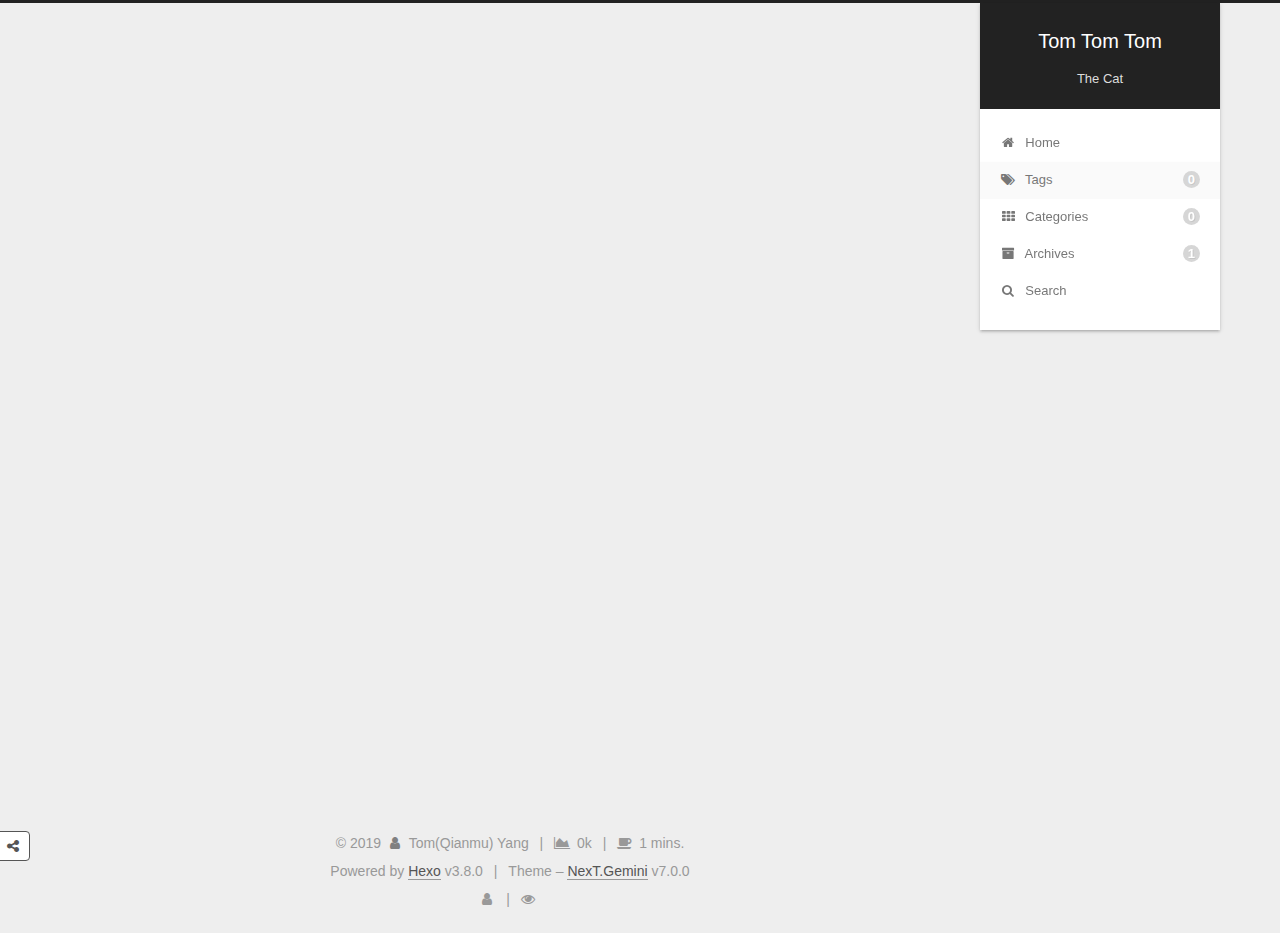
<file: tags/index.html>
<!DOCTYPE html>












  


<html class="theme-next gemini use-motion" lang="en">
<head><meta name="generator" content="Hexo 3.8.0">
  <meta charset="UTF-8">
<meta http-equiv="X-UA-Compatible" content="IE=edge">
<meta name="viewport" content="width=device-width, initial-scale=1, maximum-scale=2">
<meta name="theme-color" content="#222">


  
  
  <link rel="stylesheet" href="/lib/needsharebutton/needsharebutton.css">



















  
  
  <link rel="stylesheet" href="/lib/fancybox/source/jquery.fancybox.css?v=2.1.5">







<link rel="stylesheet" href="/lib/font-awesome/css/font-awesome.min.css?v=4.6.2">

<link rel="stylesheet" href="/css/main.css?v=7.0.0">


  <link rel="apple-touch-icon" sizes="180x180" href="/images/favicon-180x180.png?v=7.0.0">


  <link rel="icon" type="image/png" sizes="32x32" href="/images/favicon-32x32.png?v=7.0.0">


  <link rel="icon" type="image/png" sizes="16x16" href="/images/favicon-16x16.png?v=7.0.0">


  <link rel="mask-icon" href="/images/logo.svg?v=7.0.0" color="#222">







<script id="hexo.configurations">
  var NexT = window.NexT || {};
  var CONFIG = {
    root: '/',
    scheme: 'Gemini',
    version: '7.0.0',
    sidebar: {"position":"right","display":"post","offset":12,"b2t":false,"scrollpercent":false,"onmobile":false},
    fancybox: true,
    fastclick: false,
    lazyload: false,
    tabs: true,
    motion: {"enable":true,"async":false,"transition":{"post_block":"fadeIn","post_header":"slideDownIn","post_body":"slideDownIn","coll_header":"slideLeftIn","sidebar":"slideUpIn"}},
    algolia: {
      applicationID: '',
      apiKey: '',
      indexName: '',
      hits: {"per_page":10},
      labels: {"input_placeholder":"Search for Posts","hits_empty":"We didn't find any results for the search: ${query}","hits_stats":"${hits} results found in ${time} ms"}
    }
  };
</script>


  




  <meta name="description" content="All About Tom">
<meta name="keywords" content="Funny, Kids, School, Video Game">
<meta property="og:type" content="website">
<meta property="og:title" content="All Tags">
<meta property="og:url" content="https://qianmuyang.github.io/tags/index.html">
<meta property="og:site_name" content="Tom Tom Tom">
<meta property="og:description" content="All About Tom">
<meta property="og:locale" content="en">
<meta property="og:updated_time" content="2019-02-01T17:25:05.326Z">
<meta name="twitter:card" content="summary">
<meta name="twitter:title" content="All Tags">
<meta name="twitter:description" content="All About Tom">



  <link rel="alternate" href="/atom.xml" title="Tom Tom Tom" type="application/atom+xml">




  <link rel="canonical" href="https://qianmuyang.github.io/tags/">



<script id="page.configurations">
  CONFIG.page = {
    sidebar: "",
  };
</script>

  <title>All Tags | Tom Tom Tom</title>
  




  <script async src="//www.googletagmanager.com/gtag/js?id=UA-129832206-3"></script>
  <script>
    window.dataLayer = window.dataLayer || [];
    function gtag(){dataLayer.push(arguments);}
    gtag('js', new Date());
    gtag('config', 'UA-129832206-3');
  </script>









  <noscript>
  <style>
  .use-motion .motion-element,
  .use-motion .brand,
  .use-motion .menu-item,
  .sidebar-inner,
  .use-motion .post-block,
  .use-motion .pagination,
  .use-motion .comments,
  .use-motion .post-header,
  .use-motion .post-body,
  .use-motion .collection-title { opacity: initial; }

  .use-motion .logo,
  .use-motion .site-title,
  .use-motion .site-subtitle {
    opacity: initial;
    top: initial;
  }

  .use-motion .logo-line-before i { left: initial; }
  .use-motion .logo-line-after i { right: initial; }
  </style>
</noscript>

</head>

<body itemscope="" itemtype="http://schema.org/WebPage" lang="en">

  
  
    
  

  <div class="container sidebar-position-right page-post-detail">
    <div class="headband"></div>

    <header id="header" class="header" itemscope="" itemtype="http://schema.org/WPHeader">
      <div class="header-inner"><div class="site-brand-wrapper">
  <div class="site-meta">
    

    <div class="custom-logo-site-title">
      <a href="/" class="brand" rel="start">
        <span class="logo-line-before"><i></i></span>
        <span class="site-title">Tom Tom Tom</span>
        <span class="logo-line-after"><i></i></span>
      </a>
    </div>
    
      
        <h1 class="site-subtitle" itemprop="description">The Cat</h1>
      
    
    
  </div>

  <div class="site-nav-toggle">
    <button aria-label="Toggle navigation bar">
      <span class="btn-bar"></span>
      <span class="btn-bar"></span>
      <span class="btn-bar"></span>
    </button>
  </div>
</div>



<nav class="site-nav">
  
    <ul id="menu" class="menu">
      
        
        
        
          
          <li class="menu-item menu-item-home">

    
    
    
      
    

    
      
    

    <a href="/" rel="section"><i class="menu-item-icon fa fa-fw fa-home"></i> <br>Home</a>

  </li>
        
        
        
          
          <li class="menu-item menu-item-tags menu-item-active">

    
    
    
      
    

    
      
    

    <a href="/tags/" rel="section"><i class="menu-item-icon fa fa-fw fa-tags"></i> <br>Tags<span class="badge">0</span></a>

  </li>
        
        
        
          
          <li class="menu-item menu-item-categories">

    
    
    
      
    

    
      
    

    <a href="/categories/" rel="section"><i class="menu-item-icon fa fa-fw fa-th"></i> <br>Categories<span class="badge">0</span></a>

  </li>
        
        
        
          
          <li class="menu-item menu-item-archives">

    
    
    
      
    

    
      
    

    <a href="/archives/" rel="section"><i class="menu-item-icon fa fa-fw fa-archive"></i> <br>Archives<span class="badge">1</span></a>

  </li>

      
      
        <li class="menu-item menu-item-search">
          
            <a href="javascript:;" class="popup-trigger">
          
            
              <i class="menu-item-icon fa fa-search fa-fw"></i> <br>Search</a>
        </li>
      
    </ul>
  

  

  
    <div class="site-search">
      
  <div class="popup search-popup local-search-popup">
  <div class="local-search-header clearfix">
    <span class="search-icon">
      <i class="fa fa-search"></i>
    </span>
    <span class="popup-btn-close">
      <i class="fa fa-times-circle"></i>
    </span>
    <div class="local-search-input-wrapper">
      <input autocomplete="off" placeholder="Searching..." spellcheck="false" type="text" id="local-search-input">
    </div>
  </div>
  <div id="local-search-result"></div>
</div>



    </div>
  
</nav>



  



</div>
    </header>

    


    <main id="main" class="main">
      <div class="main-inner">
        <div class="content-wrap">
          
            

    
    
      
      
    
      
      
    
      
      
    
      
      
    
    

  


          
          <div id="content" class="content">
            

  <div id="posts" class="posts-expand">
    
    
    
    <div class="post-block page">
      <header class="post-header">

<h2 class="post-title" itemprop="name headline">All Tags

</h2>

<div class="post-meta">
  
  



</div>

</header>

      
      
      
      <div class="post-body">
        
        
          <div class="tag-cloud">
            <div class="tag-cloud-title">
              
              
              No tags
            </div>
            <div class="tag-cloud-tags">
              
            </div>
          </div>
        
      </div>
      
      
      
    </div>
    



    
    
    
  </div>


          </div>
          

        </div>
        
          
  
  <div class="sidebar-toggle">
    <div class="sidebar-toggle-line-wrap">
      <span class="sidebar-toggle-line sidebar-toggle-line-first"></span>
      <span class="sidebar-toggle-line sidebar-toggle-line-middle"></span>
      <span class="sidebar-toggle-line sidebar-toggle-line-last"></span>
    </div>
  </div>

  <aside id="sidebar" class="sidebar">
    
    <div class="sidebar-inner">

      

      

      <div class="site-overview-wrap sidebar-panel sidebar-panel-active">
        <div class="site-overview">
          <div class="site-author motion-element" itemprop="author" itemscope="" itemtype="http://schema.org/Person">
            
              <img class="site-author-image" itemprop="image" src="/images/avatar.png" alt="Tom(Qianmu) Yang">
            
              <p class="site-author-name" itemprop="name">Tom(Qianmu) Yang</p>
              <p class="site-description motion-element" itemprop="description">All About Tom</p>
          </div>

          
            <nav class="site-state motion-element">
              
                <div class="site-state-item site-state-posts">
                
                  <a href="/archives/">
                
                    <span class="site-state-item-count">1</span>
                    <span class="site-state-item-name">posts</span>
                  </a>
                </div>
              

              

              
            </nav>
          

          
            <div class="feed-link motion-element">
              <a href="/atom.xml" rel="alternate">
                <i class="fa fa-rss"></i>
                RSS
              </a>
            </div>
          

          
            <div class="links-of-author motion-element">
              
                <span class="links-of-author-item">
                  
                  
                    
                  
                  
                    
                  
                  <a href="mailto:tom.yang0222@gmail.com" title="E-Mail &rarr; mailto:tom.yang0222@gmail.com" rel="noopener" target="_blank"><i class="fa fa-fw fa-envelope"></i>E-Mail</a>
                </span>
              
                <span class="links-of-author-item">
                  
                  
                    
                  
                  
                    
                  
                  <a href="https://github.com/qianmuyang" title="GitHub &rarr; https://github.com/qianmuyang" rel="noopener" target="_blank"><i class="fa fa-fw fa-github"></i>GitHub</a>
                </span>
              
                <span class="links-of-author-item">
                  
                  
                    
                  
                  
                    
                  
                  <a href="https://www.linkedin.com/in/qianmuyang" title="LinkedIn &rarr; https://www.linkedin.com/in/qianmuyang" rel="noopener" target="_blank"><i class="fa fa-fw fa-linkedin"></i>LinkedIn</a>
                </span>
              
                <span class="links-of-author-item">
                  
                  
                    
                  
                  
                    
                  
                  <a href="https://twitter.com/qianmuyang" title="Twitter &rarr; https://twitter.com/qianmuyang" rel="noopener" target="_blank"><i class="fa fa-fw fa-twitter"></i>Twitter</a>
                </span>
              
            </div>
          

          
             <div class="cc-license motion-element" itemprop="license">
              
                
              
              
              
              <a href="https://creativecommons.org/licenses/by-nc-sa/4.0/" class="cc-opacity" rel="noopener" target="_blank"><img src="/images/cc-by-nc-sa.svg" alt="Creative Commons"></a>
             </div>
          

          
          

          
            
          
          

        </div>
      </div>

      

      

    </div>
  </aside>


        
      </div>
    </main>

    <footer id="footer" class="footer">
      <div class="footer-inner">
        <div class="copyright">&copy; <span itemprop="copyrightYear">2019</span>
  <span class="with-love" id="animate">
    <i class="fa fa-user"></i>
  </span>
  <span class="author" itemprop="copyrightHolder">Tom(Qianmu) Yang</span>

  
    <span class="post-meta-divider">|</span>
    <span class="post-meta-item-icon">
      <i class="fa fa-area-chart"></i>
    </span>
    
    <span title="Symbols count total">0k</span>
  

  
    <span class="post-meta-divider">|</span>
    <span class="post-meta-item-icon">
      <i class="fa fa-coffee"></i>
    </span>
    
    <span title="Reading time total">1 mins.</span>
  
</div>


  <div class="powered-by">Powered by <a href="https://hexo.io" class="theme-link" rel="noopener" target="_blank">Hexo</a> v3.8.0</div>



  <span class="post-meta-divider">|</span>



  <div class="theme-info">Theme – <a href="https://theme-next.org" class="theme-link" rel="noopener" target="_blank">NexT.Gemini</a> v7.0.0</div>




        
<div class="busuanzi-count">
  <script async src="https://busuanzi.ibruce.info/busuanzi/2.3/busuanzi.pure.mini.js"></script>

  
    <span class="post-meta-item-icon">
      <i class="fa fa-user"></i>
    </span>
    <span class="site-uv" title="Total Visitors">
      <span class="busuanzi-value" id="busuanzi_value_site_uv"></span>
    </span>
  

  
    <span class="post-meta-divider">|</span>
  

  
    <span class="post-meta-item-icon">
      <i class="fa fa-eye"></i>
    </span>
    <span class="site-pv" title="Total Views">
      <span class="busuanzi-value" id="busuanzi_value_site_pv"></span>
    </span>
  
</div>









        
      </div>      
    </footer>

    
      <div class="back-to-top">
        <i class="fa fa-arrow-up"></i>
        
      </div>
    

    
      <div id="needsharebutton-float">
        <span class="btn">
          <i class="fa fa-share-alt" aria-hidden="true"></i>
        </span>
      </div>
    

    

    
  </div>

  

<script>
  if (Object.prototype.toString.call(window.Promise) !== '[object Function]') {
    window.Promise = null;
  }
</script>












  















  
  <script src="/lib/jquery/index.js?v=2.1.3"></script>

  
  <script src="/lib/velocity/velocity.min.js?v=1.2.1"></script>

  
  <script src="/lib/velocity/velocity.ui.min.js?v=1.2.1"></script>

  
  <script src="/lib/fancybox/source/jquery.fancybox.pack.js?v=2.1.5"></script>


  


  <script src="/js/src/utils.js?v=7.0.0"></script>

  <script src="/js/src/motion.js?v=7.0.0"></script>



  
  


  <script src="/js/src/affix.js?v=7.0.0"></script>

  <script src="/js/src/schemes/pisces.js?v=7.0.0"></script>




  
  <script src="/js/src/scrollspy.js?v=7.0.0"></script>
<script src="/js/src/post-details.js?v=7.0.0"></script>



  


  <script src="/js/src/bootstrap.js?v=7.0.0"></script>



  
  
  <script id="dsq-count-scr" src="https://tomyang.disqus.com/count.js" async></script>







  

  <script>
    // Popup Window;
    var isfetched = false;
    var isXml = true;
    // Search DB path;
    var search_path = "search.xml";
    if (search_path.length === 0) {
      search_path = "search.xml";
    } else if (/json$/i.test(search_path)) {
      isXml = false;
    }
    var path = "/" + search_path;
    // monitor main search box;

    var onPopupClose = function (e) {
      $('.popup').hide();
      $('#local-search-input').val('');
      $('.search-result-list').remove();
      $('#no-result').remove();
      $(".local-search-pop-overlay").remove();
      $('body').css('overflow', '');
    }

    function proceedsearch() {
      $("body")
        .append('<div class="search-popup-overlay local-search-pop-overlay"></div>')
        .css('overflow', 'hidden');
      $('.search-popup-overlay').click(onPopupClose);
      $('.popup').toggle();
      var $localSearchInput = $('#local-search-input');
      $localSearchInput.attr("autocapitalize", "none");
      $localSearchInput.attr("autocorrect", "off");
      $localSearchInput.focus();
    }

    // search function;
    var searchFunc = function(path, search_id, content_id) {
      'use strict';

      // start loading animation
      $("body")
        .append('<div class="search-popup-overlay local-search-pop-overlay">' +
          '<div id="search-loading-icon">' +
          '<i class="fa fa-spinner fa-pulse fa-5x fa-fw"></i>' +
          '</div>' +
          '</div>')
        .css('overflow', 'hidden');
      $("#search-loading-icon").css('margin', '20% auto 0 auto').css('text-align', 'center');

      

      $.ajax({
        url: path,
        dataType: isXml ? "xml" : "json",
        async: true,
        success: function(res) {
          // get the contents from search data
          isfetched = true;
          $('.popup').detach().appendTo('.header-inner');
          var datas = isXml ? $("entry", res).map(function() {
            return {
              title: $("title", this).text(),
              content: $("content",this).text(),
              url: $("url" , this).text()
            };
          }).get() : res;
          var input = document.getElementById(search_id);
          var resultContent = document.getElementById(content_id);
          var inputEventFunction = function() {
            var searchText = input.value.trim().toLowerCase();
            var keywords = searchText.split(/[\s\-]+/);
            if (keywords.length > 1) {
              keywords.push(searchText);
            }
            var resultItems = [];
            if (searchText.length > 0) {
              // perform local searching
              datas.forEach(function(data) {
                var isMatch = false;
                var hitCount = 0;
                var searchTextCount = 0;
                var title = data.title.trim();
                var titleInLowerCase = title.toLowerCase();
                var content = data.content.trim().replace(/<[^>]+>/g,"");
                
                var contentInLowerCase = content.toLowerCase();
                var articleUrl = decodeURIComponent(data.url).replace(/\/{2,}/g, '/');
                var indexOfTitle = [];
                var indexOfContent = [];
                // only match articles with not empty titles
                if(title != '') {
                  keywords.forEach(function(keyword) {
                    function getIndexByWord(word, text, caseSensitive) {
                      var wordLen = word.length;
                      if (wordLen === 0) {
                        return [];
                      }
                      var startPosition = 0, position = [], index = [];
                      if (!caseSensitive) {
                        text = text.toLowerCase();
                        word = word.toLowerCase();
                      }
                      while ((position = text.indexOf(word, startPosition)) > -1) {
                        index.push({position: position, word: word});
                        startPosition = position + wordLen;
                      }
                      return index;
                    }

                    indexOfTitle = indexOfTitle.concat(getIndexByWord(keyword, titleInLowerCase, false));
                    indexOfContent = indexOfContent.concat(getIndexByWord(keyword, contentInLowerCase, false));
                  });
                  if (indexOfTitle.length > 0 || indexOfContent.length > 0) {
                    isMatch = true;
                    hitCount = indexOfTitle.length + indexOfContent.length;
                  }
                }

                // show search results

                if (isMatch) {
                  // sort index by position of keyword

                  [indexOfTitle, indexOfContent].forEach(function (index) {
                    index.sort(function (itemLeft, itemRight) {
                      if (itemRight.position !== itemLeft.position) {
                        return itemRight.position - itemLeft.position;
                      } else {
                        return itemLeft.word.length - itemRight.word.length;
                      }
                    });
                  });

                  // merge hits into slices

                  function mergeIntoSlice(text, start, end, index) {
                    var item = index[index.length - 1];
                    var position = item.position;
                    var word = item.word;
                    var hits = [];
                    var searchTextCountInSlice = 0;
                    while (position + word.length <= end && index.length != 0) {
                      if (word === searchText) {
                        searchTextCountInSlice++;
                      }
                      hits.push({position: position, length: word.length});
                      var wordEnd = position + word.length;

                      // move to next position of hit

                      index.pop();
                      while (index.length != 0) {
                        item = index[index.length - 1];
                        position = item.position;
                        word = item.word;
                        if (wordEnd > position) {
                          index.pop();
                        } else {
                          break;
                        }
                      }
                    }
                    searchTextCount += searchTextCountInSlice;
                    return {
                      hits: hits,
                      start: start,
                      end: end,
                      searchTextCount: searchTextCountInSlice
                    };
                  }

                  var slicesOfTitle = [];
                  if (indexOfTitle.length != 0) {
                    slicesOfTitle.push(mergeIntoSlice(title, 0, title.length, indexOfTitle));
                  }

                  var slicesOfContent = [];
                  while (indexOfContent.length != 0) {
                    var item = indexOfContent[indexOfContent.length - 1];
                    var position = item.position;
                    var word = item.word;
                    // cut out 100 characters
                    var start = position - 20;
                    var end = position + 80;
                    if(start < 0){
                      start = 0;
                    }
                    if (end < position + word.length) {
                      end = position + word.length;
                    }
                    if(end > content.length){
                      end = content.length;
                    }
                    slicesOfContent.push(mergeIntoSlice(content, start, end, indexOfContent));
                  }

                  // sort slices in content by search text's count and hits' count

                  slicesOfContent.sort(function (sliceLeft, sliceRight) {
                    if (sliceLeft.searchTextCount !== sliceRight.searchTextCount) {
                      return sliceRight.searchTextCount - sliceLeft.searchTextCount;
                    } else if (sliceLeft.hits.length !== sliceRight.hits.length) {
                      return sliceRight.hits.length - sliceLeft.hits.length;
                    } else {
                      return sliceLeft.start - sliceRight.start;
                    }
                  });

                  // select top N slices in content

                  var upperBound = parseInt('1');
                  if (upperBound >= 0) {
                    slicesOfContent = slicesOfContent.slice(0, upperBound);
                  }

                  // highlight title and content

                  function highlightKeyword(text, slice) {
                    var result = '';
                    var prevEnd = slice.start;
                    slice.hits.forEach(function (hit) {
                      result += text.substring(prevEnd, hit.position);
                      var end = hit.position + hit.length;
                      result += '<b class="search-keyword">' + text.substring(hit.position, end) + '</b>';
                      prevEnd = end;
                    });
                    result += text.substring(prevEnd, slice.end);
                    return result;
                  }

                  var resultItem = '';

                  if (slicesOfTitle.length != 0) {
                    resultItem += "<li><a href='" + articleUrl + "' class='search-result-title'>" + highlightKeyword(title, slicesOfTitle[0]) + "</a>";
                  } else {
                    resultItem += "<li><a href='" + articleUrl + "' class='search-result-title'>" + title + "</a>";
                  }

                  slicesOfContent.forEach(function (slice) {
                    resultItem += "<a href='" + articleUrl + "'>" +
                      "<p class=\"search-result\">" + highlightKeyword(content, slice) +
                      "...</p>" + "</a>";
                  });

                  resultItem += "</li>";
                  resultItems.push({
                    item: resultItem,
                    searchTextCount: searchTextCount,
                    hitCount: hitCount,
                    id: resultItems.length
                  });
                }
              })
            };
            if (keywords.length === 1 && keywords[0] === "") {
              resultContent.innerHTML = '<div id="no-result"><i class="fa fa-search fa-5x"></i></div>'
            } else if (resultItems.length === 0) {
              resultContent.innerHTML = '<div id="no-result"><i class="fa fa-frown-o fa-5x"></i></div>'
            } else {
              resultItems.sort(function (resultLeft, resultRight) {
                if (resultLeft.searchTextCount !== resultRight.searchTextCount) {
                  return resultRight.searchTextCount - resultLeft.searchTextCount;
                } else if (resultLeft.hitCount !== resultRight.hitCount) {
                  return resultRight.hitCount - resultLeft.hitCount;
                } else {
                  return resultRight.id - resultLeft.id;
                }
              });
              var searchResultList = '<ul class=\"search-result-list\">';
              resultItems.forEach(function (result) {
                searchResultList += result.item;
              })
              searchResultList += "</ul>";
              resultContent.innerHTML = searchResultList;
            }
          }

          if ('auto' === 'auto') {
            input.addEventListener('input', inputEventFunction);
          } else {
            $('.search-icon').click(inputEventFunction);
            input.addEventListener('keypress', function (event) {
              if (event.keyCode === 13) {
                inputEventFunction();
              }
            });
          }

          // remove loading animation
          $(".local-search-pop-overlay").remove();
          $('body').css('overflow', '');

          proceedsearch();
        }
      });
    }

    // handle and trigger popup window;
    $('.popup-trigger').click(function(e) {
      e.stopPropagation();
      if (isfetched === false) {
        searchFunc(path, 'local-search-input', 'local-search-result');
      } else {
        proceedsearch();
      };
    });

    $('.popup-btn-close').click(onPopupClose);
    $('.popup').click(function(e){
      e.stopPropagation();
    });
    $(document).on('keyup', function (event) {
      var shouldDismissSearchPopup = event.which === 27 &&
        $('.search-popup').is(':visible');
      if (shouldDismissSearchPopup) {
        onPopupClose();
      }
    });
  </script>





  

  

  

  

  

  
  
  
  <script src="/lib/needsharebutton/needsharebutton.js"></script>
  <script>
    
      pbOptions = {};
      
        pbOptions.iconStyle = "box";
      
        pbOptions.boxForm = "horizontal";
      
        pbOptions.position = "bottomCenter";
      
        pbOptions.networks = "Twitter,Facebook,Linkedin,Reddit,Pinterest,GooglePlus";
      
      new needShareButton('#needsharebutton-postbottom', pbOptions);
    
    
      flOptions = {};
      
        flOptions.iconStyle = "box";
      
        flOptions.boxForm = "horizontal";
      
        flOptions.position = "middleRight";
      
        flOptions.networks = "Twitter,Facebook,Linkedin,Reddit,Pinterest,GooglePlus";
      
      new needShareButton('#needsharebutton-float', flOptions);
    
  </script>


  

  

  

  

  

  
  <style>
    .copy-btn {
      display: inline-block;
      padding: 6px 12px;
      font-size: 13px;
      font-weight: 700;
      line-height: 20px;
      color: #333;
      white-space: nowrap;
      vertical-align: middle;
      cursor: pointer;
      background-color: #eee;
      background-image: linear-gradient(#fcfcfc, #eee);
      border: 1px solid #d5d5d5;
      border-radius: 3px;
      user-select: none;
      outline: 0;
    }

    .highlight-wrap .copy-btn {
      transition: opacity .3s ease-in-out;
      opacity: 0;
      padding: 2px 6px;
      position: absolute;
      right: 4px;
      top: 8px;
    }

    .highlight-wrap:hover .copy-btn,
    .highlight-wrap .copy-btn:focus {
      opacity: 1
    }

    .highlight-wrap {
      position: relative;
    }
  </style>
  <script>
    $('.highlight').each(function(i, e) {
      var $wrap = $('<div>').addClass('highlight-wrap');
      $(e).after($wrap);
      $wrap.append($('<button>').addClass('copy-btn').append('Copy').on('click', function(e) {
        var code = $(this).parent().find('.code').find('.line').map(function(i, e) {
          return $(e).text();
        }).toArray().join('\n');
        var ta = document.createElement('textarea');
        var range = document.createRange(); //For Chrome
        var sel = window.getSelection(); //For Chrome
        var yPosition = window.pageYOffset || document.documentElement.scrollTop;
        ta.style.top = yPosition + 'px'; //Prevent page scroll
        ta.style.position = 'absolute';
        ta.style.opacity = '0';
        ta.value = code;
        ta.textContent = code; //For FireFox
        ta.contentEditable = true;
        ta.readOnly = false;
        document.body.appendChild(ta);
        range.selectNode(ta);
        sel.removeAllRanges();
        sel.addRange(range);
        ta.setSelectionRange(0, code.length);
        var result = document.execCommand('copy');
        
          if (result) $(this).text('Copied');
          else $(this).text('Copy failed');
        
        ta.blur(); //For iOS
        $(this).blur();
      })).on('mouseleave', function(e) {
        var $b = $(this).find('.copy-btn');
        setTimeout(function() {
          $b.text('Copy');
        }, 300);
      }).append(e);
    })
  </script>


  

</body>
</html>
</file>
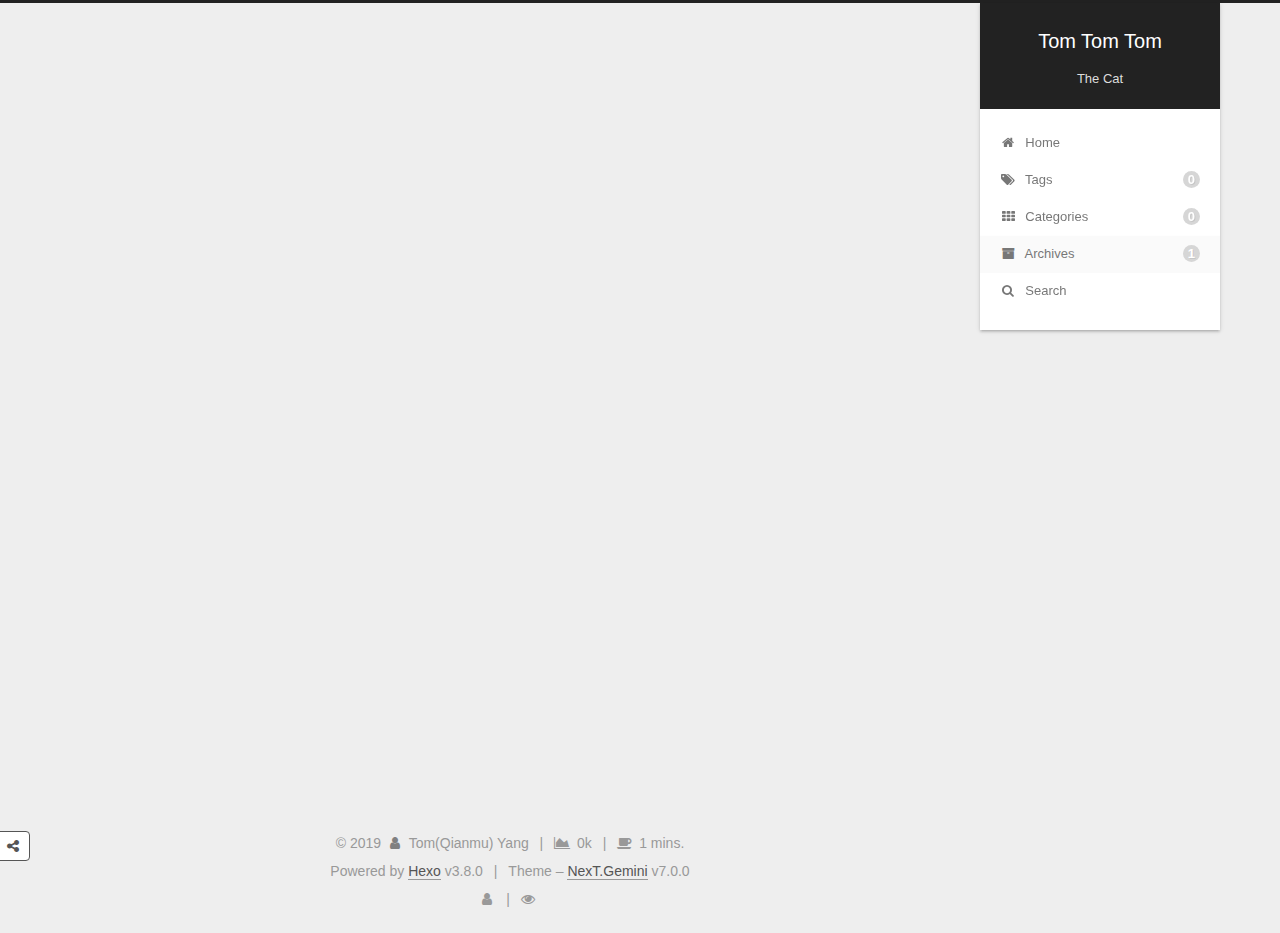
<file: archives/2019/index.html>
<!DOCTYPE html>












  


<html class="theme-next gemini use-motion" lang="en">
<head><meta name="generator" content="Hexo 3.8.0">
  <meta charset="UTF-8">
<meta http-equiv="X-UA-Compatible" content="IE=edge">
<meta name="viewport" content="width=device-width, initial-scale=1, maximum-scale=2">
<meta name="theme-color" content="#222">


  
  
  <link rel="stylesheet" href="/lib/needsharebutton/needsharebutton.css">



















  
  
  <link rel="stylesheet" href="/lib/fancybox/source/jquery.fancybox.css?v=2.1.5">







<link rel="stylesheet" href="/lib/font-awesome/css/font-awesome.min.css?v=4.6.2">

<link rel="stylesheet" href="/css/main.css?v=7.0.0">


  <link rel="apple-touch-icon" sizes="180x180" href="/images/favicon-180x180.png?v=7.0.0">


  <link rel="icon" type="image/png" sizes="32x32" href="/images/favicon-32x32.png?v=7.0.0">


  <link rel="icon" type="image/png" sizes="16x16" href="/images/favicon-16x16.png?v=7.0.0">


  <link rel="mask-icon" href="/images/logo.svg?v=7.0.0" color="#222">







<script id="hexo.configurations">
  var NexT = window.NexT || {};
  var CONFIG = {
    root: '/',
    scheme: 'Gemini',
    version: '7.0.0',
    sidebar: {"position":"right","display":"post","offset":12,"b2t":false,"scrollpercent":false,"onmobile":false},
    fancybox: true,
    fastclick: false,
    lazyload: false,
    tabs: true,
    motion: {"enable":true,"async":false,"transition":{"post_block":"fadeIn","post_header":"slideDownIn","post_body":"slideDownIn","coll_header":"slideLeftIn","sidebar":"slideUpIn"}},
    algolia: {
      applicationID: '',
      apiKey: '',
      indexName: '',
      hits: {"per_page":10},
      labels: {"input_placeholder":"Search for Posts","hits_empty":"We didn't find any results for the search: ${query}","hits_stats":"${hits} results found in ${time} ms"}
    }
  };
</script>


  




  <meta name="description" content="All About Tom">
<meta name="keywords" content="Funny, Kids, School, Video Game">
<meta property="og:type" content="website">
<meta property="og:title" content="Tom Tom Tom">
<meta property="og:url" content="https://qianmuyang.github.io/archives/2019/index.html">
<meta property="og:site_name" content="Tom Tom Tom">
<meta property="og:description" content="All About Tom">
<meta property="og:locale" content="en">
<meta name="twitter:card" content="summary">
<meta name="twitter:title" content="Tom Tom Tom">
<meta name="twitter:description" content="All About Tom">



  <link rel="alternate" href="/atom.xml" title="Tom Tom Tom" type="application/atom+xml">




  <link rel="canonical" href="https://qianmuyang.github.io/archives/2019/">



<script id="page.configurations">
  CONFIG.page = {
    sidebar: "",
  };
</script>

  <title>Archive | Tom Tom Tom</title>
  




  <script async src="//www.googletagmanager.com/gtag/js?id=UA-129832206-3"></script>
  <script>
    window.dataLayer = window.dataLayer || [];
    function gtag(){dataLayer.push(arguments);}
    gtag('js', new Date());
    gtag('config', 'UA-129832206-3');
  </script>









  <noscript>
  <style>
  .use-motion .motion-element,
  .use-motion .brand,
  .use-motion .menu-item,
  .sidebar-inner,
  .use-motion .post-block,
  .use-motion .pagination,
  .use-motion .comments,
  .use-motion .post-header,
  .use-motion .post-body,
  .use-motion .collection-title { opacity: initial; }

  .use-motion .logo,
  .use-motion .site-title,
  .use-motion .site-subtitle {
    opacity: initial;
    top: initial;
  }

  .use-motion .logo-line-before i { left: initial; }
  .use-motion .logo-line-after i { right: initial; }
  </style>
</noscript>

</head>

<body itemscope="" itemtype="http://schema.org/WebPage" lang="en">

  
  
    
  

  <div class="container sidebar-position-right page-archive">
    <div class="headband"></div>

    <header id="header" class="header" itemscope="" itemtype="http://schema.org/WPHeader">
      <div class="header-inner"><div class="site-brand-wrapper">
  <div class="site-meta">
    

    <div class="custom-logo-site-title">
      <a href="/" class="brand" rel="start">
        <span class="logo-line-before"><i></i></span>
        <span class="site-title">Tom Tom Tom</span>
        <span class="logo-line-after"><i></i></span>
      </a>
    </div>
    
      
        <h1 class="site-subtitle" itemprop="description">The Cat</h1>
      
    
    
  </div>

  <div class="site-nav-toggle">
    <button aria-label="Toggle navigation bar">
      <span class="btn-bar"></span>
      <span class="btn-bar"></span>
      <span class="btn-bar"></span>
    </button>
  </div>
</div>



<nav class="site-nav">
  
    <ul id="menu" class="menu">
      
        
        
        
          
          <li class="menu-item menu-item-home">

    
    
    
      
    

    
      
    

    <a href="/" rel="section"><i class="menu-item-icon fa fa-fw fa-home"></i> <br>Home</a>

  </li>
        
        
        
          
          <li class="menu-item menu-item-tags">

    
    
    
      
    

    
      
    

    <a href="/tags/" rel="section"><i class="menu-item-icon fa fa-fw fa-tags"></i> <br>Tags<span class="badge">0</span></a>

  </li>
        
        
        
          
          <li class="menu-item menu-item-categories">

    
    
    
      
    

    
      
    

    <a href="/categories/" rel="section"><i class="menu-item-icon fa fa-fw fa-th"></i> <br>Categories<span class="badge">0</span></a>

  </li>
        
        
        
          
          <li class="menu-item menu-item-archives menu-item-active">

    
    
    
      
    

    
      
    

    <a href="/archives/" rel="section"><i class="menu-item-icon fa fa-fw fa-archive"></i> <br>Archives<span class="badge">1</span></a>

  </li>

      
      
        <li class="menu-item menu-item-search">
          
            <a href="javascript:;" class="popup-trigger">
          
            
              <i class="menu-item-icon fa fa-search fa-fw"></i> <br>Search</a>
        </li>
      
    </ul>
  

  

  
    <div class="site-search">
      
  <div class="popup search-popup local-search-popup">
  <div class="local-search-header clearfix">
    <span class="search-icon">
      <i class="fa fa-search"></i>
    </span>
    <span class="popup-btn-close">
      <i class="fa fa-times-circle"></i>
    </span>
    <div class="local-search-input-wrapper">
      <input autocomplete="off" placeholder="Searching..." spellcheck="false" type="text" id="local-search-input">
    </div>
  </div>
  <div id="local-search-result"></div>
</div>



    </div>
  
</nav>



  



</div>
    </header>

    


    <main id="main" class="main">
      <div class="main-inner">
        <div class="content-wrap">
          
            

    
    
      
      
    
      
      
    
      
      
    
      
      
    
    

  


          
          <div id="content" class="content">
            

  
  
  
  <div class="post-block archive">
    <div id="posts" class="posts-collapse">
      <span class="archive-move-on"></span>

      

      

        
        
        

        
          
          <div class="collection-title">
            <h2 class="archive-year" id="archive-year-2019">2019</h2>
          </div>
        
        

        

  <article class="post post-type-normal" itemscope="" itemtype="http://schema.org/Article">
    <header class="post-header">

      <h3 class="post-title">
        
          <a class="post-title-link" href="/Hi-Guys-Tom-Here-Welcome-to-my-Blogger/" itemprop="url">
            
              <span itemprop="name">Hi Guys! Tom Here! Welcome to my Blogger</span>
            
          </a>
        
      </h3>

      <div class="post-meta">
        <time class="post-time" itemprop="dateCreated" datetime="2019-02-16T11:31:38-08:00" content="2019-02-16">
          02-16
        </time>
      </div>

    </header>
  </article>



      

    </div>
  </div>
  
  
  

  



          </div>
          

        </div>
        
          
  
  <div class="sidebar-toggle">
    <div class="sidebar-toggle-line-wrap">
      <span class="sidebar-toggle-line sidebar-toggle-line-first"></span>
      <span class="sidebar-toggle-line sidebar-toggle-line-middle"></span>
      <span class="sidebar-toggle-line sidebar-toggle-line-last"></span>
    </div>
  </div>

  <aside id="sidebar" class="sidebar">
    
    <div class="sidebar-inner">

      

      

      <div class="site-overview-wrap sidebar-panel sidebar-panel-active">
        <div class="site-overview">
          <div class="site-author motion-element" itemprop="author" itemscope="" itemtype="http://schema.org/Person">
            
              <img class="site-author-image" itemprop="image" src="/images/avatar.png" alt="Tom(Qianmu) Yang">
            
              <p class="site-author-name" itemprop="name">Tom(Qianmu) Yang</p>
              <p class="site-description motion-element" itemprop="description">All About Tom</p>
          </div>

          
            <nav class="site-state motion-element">
              
                <div class="site-state-item site-state-posts">
                
                  <a href="/archives/">
                
                    <span class="site-state-item-count">1</span>
                    <span class="site-state-item-name">posts</span>
                  </a>
                </div>
              

              

              
            </nav>
          

          
            <div class="feed-link motion-element">
              <a href="/atom.xml" rel="alternate">
                <i class="fa fa-rss"></i>
                RSS
              </a>
            </div>
          

          
            <div class="links-of-author motion-element">
              
                <span class="links-of-author-item">
                  
                  
                    
                  
                  
                    
                  
                  <a href="mailto:tom.yang0222@gmail.com" title="E-Mail &rarr; mailto:tom.yang0222@gmail.com" rel="noopener" target="_blank"><i class="fa fa-fw fa-envelope"></i>E-Mail</a>
                </span>
              
                <span class="links-of-author-item">
                  
                  
                    
                  
                  
                    
                  
                  <a href="https://github.com/qianmuyang" title="GitHub &rarr; https://github.com/qianmuyang" rel="noopener" target="_blank"><i class="fa fa-fw fa-github"></i>GitHub</a>
                </span>
              
                <span class="links-of-author-item">
                  
                  
                    
                  
                  
                    
                  
                  <a href="https://www.linkedin.com/in/qianmuyang" title="LinkedIn &rarr; https://www.linkedin.com/in/qianmuyang" rel="noopener" target="_blank"><i class="fa fa-fw fa-linkedin"></i>LinkedIn</a>
                </span>
              
                <span class="links-of-author-item">
                  
                  
                    
                  
                  
                    
                  
                  <a href="https://twitter.com/qianmuyang" title="Twitter &rarr; https://twitter.com/qianmuyang" rel="noopener" target="_blank"><i class="fa fa-fw fa-twitter"></i>Twitter</a>
                </span>
              
            </div>
          

          
             <div class="cc-license motion-element" itemprop="license">
              
                
              
              
              
              <a href="https://creativecommons.org/licenses/by-nc-sa/4.0/" class="cc-opacity" rel="noopener" target="_blank"><img src="/images/cc-by-nc-sa.svg" alt="Creative Commons"></a>
             </div>
          

          
          

          
            
          
          

        </div>
      </div>

      

      

    </div>
  </aside>


        
      </div>
    </main>

    <footer id="footer" class="footer">
      <div class="footer-inner">
        <div class="copyright">&copy; <span itemprop="copyrightYear">2019</span>
  <span class="with-love" id="animate">
    <i class="fa fa-user"></i>
  </span>
  <span class="author" itemprop="copyrightHolder">Tom(Qianmu) Yang</span>

  
    <span class="post-meta-divider">|</span>
    <span class="post-meta-item-icon">
      <i class="fa fa-area-chart"></i>
    </span>
    
    <span title="Symbols count total">0k</span>
  

  
    <span class="post-meta-divider">|</span>
    <span class="post-meta-item-icon">
      <i class="fa fa-coffee"></i>
    </span>
    
    <span title="Reading time total">1 mins.</span>
  
</div>


  <div class="powered-by">Powered by <a href="https://hexo.io" class="theme-link" rel="noopener" target="_blank">Hexo</a> v3.8.0</div>



  <span class="post-meta-divider">|</span>



  <div class="theme-info">Theme – <a href="https://theme-next.org" class="theme-link" rel="noopener" target="_blank">NexT.Gemini</a> v7.0.0</div>




        
<div class="busuanzi-count">
  <script async src="https://busuanzi.ibruce.info/busuanzi/2.3/busuanzi.pure.mini.js"></script>

  
    <span class="post-meta-item-icon">
      <i class="fa fa-user"></i>
    </span>
    <span class="site-uv" title="Total Visitors">
      <span class="busuanzi-value" id="busuanzi_value_site_uv"></span>
    </span>
  

  
    <span class="post-meta-divider">|</span>
  

  
    <span class="post-meta-item-icon">
      <i class="fa fa-eye"></i>
    </span>
    <span class="site-pv" title="Total Views">
      <span class="busuanzi-value" id="busuanzi_value_site_pv"></span>
    </span>
  
</div>









        
      </div>      
    </footer>

    
      <div class="back-to-top">
        <i class="fa fa-arrow-up"></i>
        
      </div>
    

    
      <div id="needsharebutton-float">
        <span class="btn">
          <i class="fa fa-share-alt" aria-hidden="true"></i>
        </span>
      </div>
    

    

    
  </div>

  

<script>
  if (Object.prototype.toString.call(window.Promise) !== '[object Function]') {
    window.Promise = null;
  }
</script>












  















  
  <script src="/lib/jquery/index.js?v=2.1.3"></script>

  
  <script src="/lib/velocity/velocity.min.js?v=1.2.1"></script>

  
  <script src="/lib/velocity/velocity.ui.min.js?v=1.2.1"></script>

  
  <script src="/lib/fancybox/source/jquery.fancybox.pack.js?v=2.1.5"></script>


  


  <script src="/js/src/utils.js?v=7.0.0"></script>

  <script src="/js/src/motion.js?v=7.0.0"></script>



  
  


  <script src="/js/src/affix.js?v=7.0.0"></script>

  <script src="/js/src/schemes/pisces.js?v=7.0.0"></script>




  

  


  <script src="/js/src/bootstrap.js?v=7.0.0"></script>



  
  
  <script id="dsq-count-scr" src="https://tomyang.disqus.com/count.js" async></script>







  

  <script>
    // Popup Window;
    var isfetched = false;
    var isXml = true;
    // Search DB path;
    var search_path = "search.xml";
    if (search_path.length === 0) {
      search_path = "search.xml";
    } else if (/json$/i.test(search_path)) {
      isXml = false;
    }
    var path = "/" + search_path;
    // monitor main search box;

    var onPopupClose = function (e) {
      $('.popup').hide();
      $('#local-search-input').val('');
      $('.search-result-list').remove();
      $('#no-result').remove();
      $(".local-search-pop-overlay").remove();
      $('body').css('overflow', '');
    }

    function proceedsearch() {
      $("body")
        .append('<div class="search-popup-overlay local-search-pop-overlay"></div>')
        .css('overflow', 'hidden');
      $('.search-popup-overlay').click(onPopupClose);
      $('.popup').toggle();
      var $localSearchInput = $('#local-search-input');
      $localSearchInput.attr("autocapitalize", "none");
      $localSearchInput.attr("autocorrect", "off");
      $localSearchInput.focus();
    }

    // search function;
    var searchFunc = function(path, search_id, content_id) {
      'use strict';

      // start loading animation
      $("body")
        .append('<div class="search-popup-overlay local-search-pop-overlay">' +
          '<div id="search-loading-icon">' +
          '<i class="fa fa-spinner fa-pulse fa-5x fa-fw"></i>' +
          '</div>' +
          '</div>')
        .css('overflow', 'hidden');
      $("#search-loading-icon").css('margin', '20% auto 0 auto').css('text-align', 'center');

      

      $.ajax({
        url: path,
        dataType: isXml ? "xml" : "json",
        async: true,
        success: function(res) {
          // get the contents from search data
          isfetched = true;
          $('.popup').detach().appendTo('.header-inner');
          var datas = isXml ? $("entry", res).map(function() {
            return {
              title: $("title", this).text(),
              content: $("content",this).text(),
              url: $("url" , this).text()
            };
          }).get() : res;
          var input = document.getElementById(search_id);
          var resultContent = document.getElementById(content_id);
          var inputEventFunction = function() {
            var searchText = input.value.trim().toLowerCase();
            var keywords = searchText.split(/[\s\-]+/);
            if (keywords.length > 1) {
              keywords.push(searchText);
            }
            var resultItems = [];
            if (searchText.length > 0) {
              // perform local searching
              datas.forEach(function(data) {
                var isMatch = false;
                var hitCount = 0;
                var searchTextCount = 0;
                var title = data.title.trim();
                var titleInLowerCase = title.toLowerCase();
                var content = data.content.trim().replace(/<[^>]+>/g,"");
                
                var contentInLowerCase = content.toLowerCase();
                var articleUrl = decodeURIComponent(data.url).replace(/\/{2,}/g, '/');
                var indexOfTitle = [];
                var indexOfContent = [];
                // only match articles with not empty titles
                if(title != '') {
                  keywords.forEach(function(keyword) {
                    function getIndexByWord(word, text, caseSensitive) {
                      var wordLen = word.length;
                      if (wordLen === 0) {
                        return [];
                      }
                      var startPosition = 0, position = [], index = [];
                      if (!caseSensitive) {
                        text = text.toLowerCase();
                        word = word.toLowerCase();
                      }
                      while ((position = text.indexOf(word, startPosition)) > -1) {
                        index.push({position: position, word: word});
                        startPosition = position + wordLen;
                      }
                      return index;
                    }

                    indexOfTitle = indexOfTitle.concat(getIndexByWord(keyword, titleInLowerCase, false));
                    indexOfContent = indexOfContent.concat(getIndexByWord(keyword, contentInLowerCase, false));
                  });
                  if (indexOfTitle.length > 0 || indexOfContent.length > 0) {
                    isMatch = true;
                    hitCount = indexOfTitle.length + indexOfContent.length;
                  }
                }

                // show search results

                if (isMatch) {
                  // sort index by position of keyword

                  [indexOfTitle, indexOfContent].forEach(function (index) {
                    index.sort(function (itemLeft, itemRight) {
                      if (itemRight.position !== itemLeft.position) {
                        return itemRight.position - itemLeft.position;
                      } else {
                        return itemLeft.word.length - itemRight.word.length;
                      }
                    });
                  });

                  // merge hits into slices

                  function mergeIntoSlice(text, start, end, index) {
                    var item = index[index.length - 1];
                    var position = item.position;
                    var word = item.word;
                    var hits = [];
                    var searchTextCountInSlice = 0;
                    while (position + word.length <= end && index.length != 0) {
                      if (word === searchText) {
                        searchTextCountInSlice++;
                      }
                      hits.push({position: position, length: word.length});
                      var wordEnd = position + word.length;

                      // move to next position of hit

                      index.pop();
                      while (index.length != 0) {
                        item = index[index.length - 1];
                        position = item.position;
                        word = item.word;
                        if (wordEnd > position) {
                          index.pop();
                        } else {
                          break;
                        }
                      }
                    }
                    searchTextCount += searchTextCountInSlice;
                    return {
                      hits: hits,
                      start: start,
                      end: end,
                      searchTextCount: searchTextCountInSlice
                    };
                  }

                  var slicesOfTitle = [];
                  if (indexOfTitle.length != 0) {
                    slicesOfTitle.push(mergeIntoSlice(title, 0, title.length, indexOfTitle));
                  }

                  var slicesOfContent = [];
                  while (indexOfContent.length != 0) {
                    var item = indexOfContent[indexOfContent.length - 1];
                    var position = item.position;
                    var word = item.word;
                    // cut out 100 characters
                    var start = position - 20;
                    var end = position + 80;
                    if(start < 0){
                      start = 0;
                    }
                    if (end < position + word.length) {
                      end = position + word.length;
                    }
                    if(end > content.length){
                      end = content.length;
                    }
                    slicesOfContent.push(mergeIntoSlice(content, start, end, indexOfContent));
                  }

                  // sort slices in content by search text's count and hits' count

                  slicesOfContent.sort(function (sliceLeft, sliceRight) {
                    if (sliceLeft.searchTextCount !== sliceRight.searchTextCount) {
                      return sliceRight.searchTextCount - sliceLeft.searchTextCount;
                    } else if (sliceLeft.hits.length !== sliceRight.hits.length) {
                      return sliceRight.hits.length - sliceLeft.hits.length;
                    } else {
                      return sliceLeft.start - sliceRight.start;
                    }
                  });

                  // select top N slices in content

                  var upperBound = parseInt('1');
                  if (upperBound >= 0) {
                    slicesOfContent = slicesOfContent.slice(0, upperBound);
                  }

                  // highlight title and content

                  function highlightKeyword(text, slice) {
                    var result = '';
                    var prevEnd = slice.start;
                    slice.hits.forEach(function (hit) {
                      result += text.substring(prevEnd, hit.position);
                      var end = hit.position + hit.length;
                      result += '<b class="search-keyword">' + text.substring(hit.position, end) + '</b>';
                      prevEnd = end;
                    });
                    result += text.substring(prevEnd, slice.end);
                    return result;
                  }

                  var resultItem = '';

                  if (slicesOfTitle.length != 0) {
                    resultItem += "<li><a href='" + articleUrl + "' class='search-result-title'>" + highlightKeyword(title, slicesOfTitle[0]) + "</a>";
                  } else {
                    resultItem += "<li><a href='" + articleUrl + "' class='search-result-title'>" + title + "</a>";
                  }

                  slicesOfContent.forEach(function (slice) {
                    resultItem += "<a href='" + articleUrl + "'>" +
                      "<p class=\"search-result\">" + highlightKeyword(content, slice) +
                      "...</p>" + "</a>";
                  });

                  resultItem += "</li>";
                  resultItems.push({
                    item: resultItem,
                    searchTextCount: searchTextCount,
                    hitCount: hitCount,
                    id: resultItems.length
                  });
                }
              })
            };
            if (keywords.length === 1 && keywords[0] === "") {
              resultContent.innerHTML = '<div id="no-result"><i class="fa fa-search fa-5x"></i></div>'
            } else if (resultItems.length === 0) {
              resultContent.innerHTML = '<div id="no-result"><i class="fa fa-frown-o fa-5x"></i></div>'
            } else {
              resultItems.sort(function (resultLeft, resultRight) {
                if (resultLeft.searchTextCount !== resultRight.searchTextCount) {
                  return resultRight.searchTextCount - resultLeft.searchTextCount;
                } else if (resultLeft.hitCount !== resultRight.hitCount) {
                  return resultRight.hitCount - resultLeft.hitCount;
                } else {
                  return resultRight.id - resultLeft.id;
                }
              });
              var searchResultList = '<ul class=\"search-result-list\">';
              resultItems.forEach(function (result) {
                searchResultList += result.item;
              })
              searchResultList += "</ul>";
              resultContent.innerHTML = searchResultList;
            }
          }

          if ('auto' === 'auto') {
            input.addEventListener('input', inputEventFunction);
          } else {
            $('.search-icon').click(inputEventFunction);
            input.addEventListener('keypress', function (event) {
              if (event.keyCode === 13) {
                inputEventFunction();
              }
            });
          }

          // remove loading animation
          $(".local-search-pop-overlay").remove();
          $('body').css('overflow', '');

          proceedsearch();
        }
      });
    }

    // handle and trigger popup window;
    $('.popup-trigger').click(function(e) {
      e.stopPropagation();
      if (isfetched === false) {
        searchFunc(path, 'local-search-input', 'local-search-result');
      } else {
        proceedsearch();
      };
    });

    $('.popup-btn-close').click(onPopupClose);
    $('.popup').click(function(e){
      e.stopPropagation();
    });
    $(document).on('keyup', function (event) {
      var shouldDismissSearchPopup = event.which === 27 &&
        $('.search-popup').is(':visible');
      if (shouldDismissSearchPopup) {
        onPopupClose();
      }
    });
  </script>





  

  

  

  

  

  
  
  
  <script src="/lib/needsharebutton/needsharebutton.js"></script>
  <script>
    
      pbOptions = {};
      
        pbOptions.iconStyle = "box";
      
        pbOptions.boxForm = "horizontal";
      
        pbOptions.position = "bottomCenter";
      
        pbOptions.networks = "Twitter,Facebook,Linkedin,Reddit,Pinterest,GooglePlus";
      
      new needShareButton('#needsharebutton-postbottom', pbOptions);
    
    
      flOptions = {};
      
        flOptions.iconStyle = "box";
      
        flOptions.boxForm = "horizontal";
      
        flOptions.position = "middleRight";
      
        flOptions.networks = "Twitter,Facebook,Linkedin,Reddit,Pinterest,GooglePlus";
      
      new needShareButton('#needsharebutton-float', flOptions);
    
  </script>


  

  

  

  

  

  
  <style>
    .copy-btn {
      display: inline-block;
      padding: 6px 12px;
      font-size: 13px;
      font-weight: 700;
      line-height: 20px;
      color: #333;
      white-space: nowrap;
      vertical-align: middle;
      cursor: pointer;
      background-color: #eee;
      background-image: linear-gradient(#fcfcfc, #eee);
      border: 1px solid #d5d5d5;
      border-radius: 3px;
      user-select: none;
      outline: 0;
    }

    .highlight-wrap .copy-btn {
      transition: opacity .3s ease-in-out;
      opacity: 0;
      padding: 2px 6px;
      position: absolute;
      right: 4px;
      top: 8px;
    }

    .highlight-wrap:hover .copy-btn,
    .highlight-wrap .copy-btn:focus {
      opacity: 1
    }

    .highlight-wrap {
      position: relative;
    }
  </style>
  <script>
    $('.highlight').each(function(i, e) {
      var $wrap = $('<div>').addClass('highlight-wrap');
      $(e).after($wrap);
      $wrap.append($('<button>').addClass('copy-btn').append('Copy').on('click', function(e) {
        var code = $(this).parent().find('.code').find('.line').map(function(i, e) {
          return $(e).text();
        }).toArray().join('\n');
        var ta = document.createElement('textarea');
        var range = document.createRange(); //For Chrome
        var sel = window.getSelection(); //For Chrome
        var yPosition = window.pageYOffset || document.documentElement.scrollTop;
        ta.style.top = yPosition + 'px'; //Prevent page scroll
        ta.style.position = 'absolute';
        ta.style.opacity = '0';
        ta.value = code;
        ta.textContent = code; //For FireFox
        ta.contentEditable = true;
        ta.readOnly = false;
        document.body.appendChild(ta);
        range.selectNode(ta);
        sel.removeAllRanges();
        sel.addRange(range);
        ta.setSelectionRange(0, code.length);
        var result = document.execCommand('copy');
        
          if (result) $(this).text('Copied');
          else $(this).text('Copy failed');
        
        ta.blur(); //For iOS
        $(this).blur();
      })).on('mouseleave', function(e) {
        var $b = $(this).find('.copy-btn');
        setTimeout(function() {
          $b.text('Copy');
        }, 300);
      }).append(e);
    })
  </script>


  

</body>
</html>
</file>
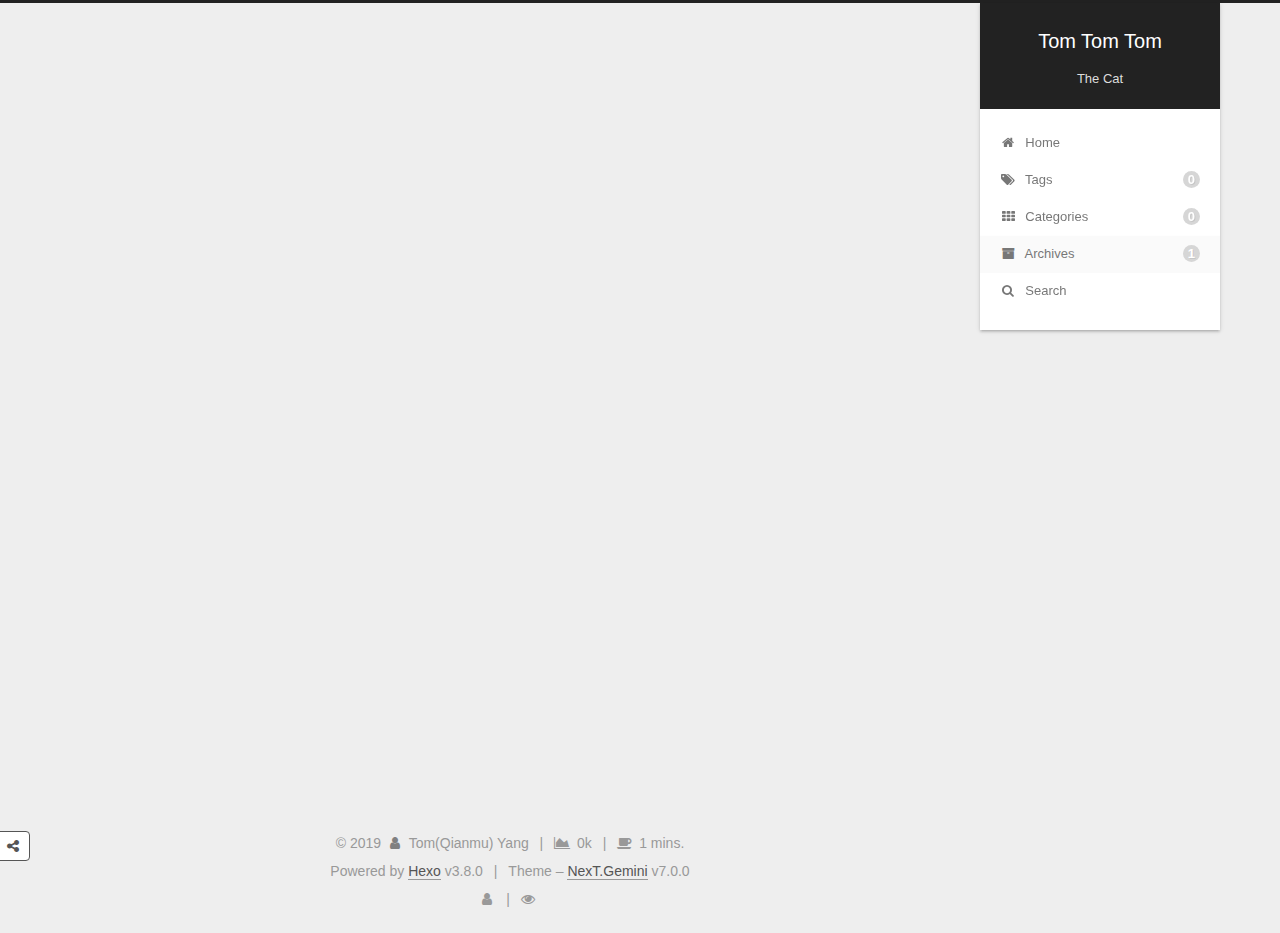
<file: archives/2019/02/index.html>
<!DOCTYPE html>












  


<html class="theme-next gemini use-motion" lang="en">
<head><meta name="generator" content="Hexo 3.8.0">
  <meta charset="UTF-8">
<meta http-equiv="X-UA-Compatible" content="IE=edge">
<meta name="viewport" content="width=device-width, initial-scale=1, maximum-scale=2">
<meta name="theme-color" content="#222">


  
  
  <link rel="stylesheet" href="/lib/needsharebutton/needsharebutton.css">



















  
  
  <link rel="stylesheet" href="/lib/fancybox/source/jquery.fancybox.css?v=2.1.5">







<link rel="stylesheet" href="/lib/font-awesome/css/font-awesome.min.css?v=4.6.2">

<link rel="stylesheet" href="/css/main.css?v=7.0.0">


  <link rel="apple-touch-icon" sizes="180x180" href="/images/favicon-180x180.png?v=7.0.0">


  <link rel="icon" type="image/png" sizes="32x32" href="/images/favicon-32x32.png?v=7.0.0">


  <link rel="icon" type="image/png" sizes="16x16" href="/images/favicon-16x16.png?v=7.0.0">


  <link rel="mask-icon" href="/images/logo.svg?v=7.0.0" color="#222">







<script id="hexo.configurations">
  var NexT = window.NexT || {};
  var CONFIG = {
    root: '/',
    scheme: 'Gemini',
    version: '7.0.0',
    sidebar: {"position":"right","display":"post","offset":12,"b2t":false,"scrollpercent":false,"onmobile":false},
    fancybox: true,
    fastclick: false,
    lazyload: false,
    tabs: true,
    motion: {"enable":true,"async":false,"transition":{"post_block":"fadeIn","post_header":"slideDownIn","post_body":"slideDownIn","coll_header":"slideLeftIn","sidebar":"slideUpIn"}},
    algolia: {
      applicationID: '',
      apiKey: '',
      indexName: '',
      hits: {"per_page":10},
      labels: {"input_placeholder":"Search for Posts","hits_empty":"We didn't find any results for the search: ${query}","hits_stats":"${hits} results found in ${time} ms"}
    }
  };
</script>


  




  <meta name="description" content="All About Tom">
<meta name="keywords" content="Funny, Kids, School, Video Game">
<meta property="og:type" content="website">
<meta property="og:title" content="Tom Tom Tom">
<meta property="og:url" content="https://qianmuyang.github.io/archives/2019/02/index.html">
<meta property="og:site_name" content="Tom Tom Tom">
<meta property="og:description" content="All About Tom">
<meta property="og:locale" content="en">
<meta name="twitter:card" content="summary">
<meta name="twitter:title" content="Tom Tom Tom">
<meta name="twitter:description" content="All About Tom">



  <link rel="alternate" href="/atom.xml" title="Tom Tom Tom" type="application/atom+xml">




  <link rel="canonical" href="https://qianmuyang.github.io/archives/2019/02/">



<script id="page.configurations">
  CONFIG.page = {
    sidebar: "",
  };
</script>

  <title>Archive | Tom Tom Tom</title>
  




  <script async src="//www.googletagmanager.com/gtag/js?id=UA-129832206-3"></script>
  <script>
    window.dataLayer = window.dataLayer || [];
    function gtag(){dataLayer.push(arguments);}
    gtag('js', new Date());
    gtag('config', 'UA-129832206-3');
  </script>









  <noscript>
  <style>
  .use-motion .motion-element,
  .use-motion .brand,
  .use-motion .menu-item,
  .sidebar-inner,
  .use-motion .post-block,
  .use-motion .pagination,
  .use-motion .comments,
  .use-motion .post-header,
  .use-motion .post-body,
  .use-motion .collection-title { opacity: initial; }

  .use-motion .logo,
  .use-motion .site-title,
  .use-motion .site-subtitle {
    opacity: initial;
    top: initial;
  }

  .use-motion .logo-line-before i { left: initial; }
  .use-motion .logo-line-after i { right: initial; }
  </style>
</noscript>

</head>

<body itemscope="" itemtype="http://schema.org/WebPage" lang="en">

  
  
    
  

  <div class="container sidebar-position-right page-archive">
    <div class="headband"></div>

    <header id="header" class="header" itemscope="" itemtype="http://schema.org/WPHeader">
      <div class="header-inner"><div class="site-brand-wrapper">
  <div class="site-meta">
    

    <div class="custom-logo-site-title">
      <a href="/" class="brand" rel="start">
        <span class="logo-line-before"><i></i></span>
        <span class="site-title">Tom Tom Tom</span>
        <span class="logo-line-after"><i></i></span>
      </a>
    </div>
    
      
        <h1 class="site-subtitle" itemprop="description">The Cat</h1>
      
    
    
  </div>

  <div class="site-nav-toggle">
    <button aria-label="Toggle navigation bar">
      <span class="btn-bar"></span>
      <span class="btn-bar"></span>
      <span class="btn-bar"></span>
    </button>
  </div>
</div>



<nav class="site-nav">
  
    <ul id="menu" class="menu">
      
        
        
        
          
          <li class="menu-item menu-item-home">

    
    
    
      
    

    
      
    

    <a href="/" rel="section"><i class="menu-item-icon fa fa-fw fa-home"></i> <br>Home</a>

  </li>
        
        
        
          
          <li class="menu-item menu-item-tags">

    
    
    
      
    

    
      
    

    <a href="/tags/" rel="section"><i class="menu-item-icon fa fa-fw fa-tags"></i> <br>Tags<span class="badge">0</span></a>

  </li>
        
        
        
          
          <li class="menu-item menu-item-categories">

    
    
    
      
    

    
      
    

    <a href="/categories/" rel="section"><i class="menu-item-icon fa fa-fw fa-th"></i> <br>Categories<span class="badge">0</span></a>

  </li>
        
        
        
          
          <li class="menu-item menu-item-archives menu-item-active">

    
    
    
      
    

    
      
    

    <a href="/archives/" rel="section"><i class="menu-item-icon fa fa-fw fa-archive"></i> <br>Archives<span class="badge">1</span></a>

  </li>

      
      
        <li class="menu-item menu-item-search">
          
            <a href="javascript:;" class="popup-trigger">
          
            
              <i class="menu-item-icon fa fa-search fa-fw"></i> <br>Search</a>
        </li>
      
    </ul>
  

  

  
    <div class="site-search">
      
  <div class="popup search-popup local-search-popup">
  <div class="local-search-header clearfix">
    <span class="search-icon">
      <i class="fa fa-search"></i>
    </span>
    <span class="popup-btn-close">
      <i class="fa fa-times-circle"></i>
    </span>
    <div class="local-search-input-wrapper">
      <input autocomplete="off" placeholder="Searching..." spellcheck="false" type="text" id="local-search-input">
    </div>
  </div>
  <div id="local-search-result"></div>
</div>



    </div>
  
</nav>



  



</div>
    </header>

    


    <main id="main" class="main">
      <div class="main-inner">
        <div class="content-wrap">
          
            

    
    
      
      
    
      
      
    
      
      
    
      
      
    
    

  


          
          <div id="content" class="content">
            

  
  
  
  <div class="post-block archive">
    <div id="posts" class="posts-collapse">
      <span class="archive-move-on"></span>

      

      

        
        
        

        
          
          <div class="collection-title">
            <h2 class="archive-year" id="archive-year-2019">2019</h2>
          </div>
        
        

        

  <article class="post post-type-normal" itemscope="" itemtype="http://schema.org/Article">
    <header class="post-header">

      <h3 class="post-title">
        
          <a class="post-title-link" href="/Hi-Guys-Tom-Here-Welcome-to-my-Blogger/" itemprop="url">
            
              <span itemprop="name">Hi Guys! Tom Here! Welcome to my Blogger</span>
            
          </a>
        
      </h3>

      <div class="post-meta">
        <time class="post-time" itemprop="dateCreated" datetime="2019-02-16T11:31:38-08:00" content="2019-02-16">
          02-16
        </time>
      </div>

    </header>
  </article>



      

    </div>
  </div>
  
  
  

  



          </div>
          

        </div>
        
          
  
  <div class="sidebar-toggle">
    <div class="sidebar-toggle-line-wrap">
      <span class="sidebar-toggle-line sidebar-toggle-line-first"></span>
      <span class="sidebar-toggle-line sidebar-toggle-line-middle"></span>
      <span class="sidebar-toggle-line sidebar-toggle-line-last"></span>
    </div>
  </div>

  <aside id="sidebar" class="sidebar">
    
    <div class="sidebar-inner">

      

      

      <div class="site-overview-wrap sidebar-panel sidebar-panel-active">
        <div class="site-overview">
          <div class="site-author motion-element" itemprop="author" itemscope="" itemtype="http://schema.org/Person">
            
              <img class="site-author-image" itemprop="image" src="/images/avatar.png" alt="Tom(Qianmu) Yang">
            
              <p class="site-author-name" itemprop="name">Tom(Qianmu) Yang</p>
              <p class="site-description motion-element" itemprop="description">All About Tom</p>
          </div>

          
            <nav class="site-state motion-element">
              
                <div class="site-state-item site-state-posts">
                
                  <a href="/archives/">
                
                    <span class="site-state-item-count">1</span>
                    <span class="site-state-item-name">posts</span>
                  </a>
                </div>
              

              

              
            </nav>
          

          
            <div class="feed-link motion-element">
              <a href="/atom.xml" rel="alternate">
                <i class="fa fa-rss"></i>
                RSS
              </a>
            </div>
          

          
            <div class="links-of-author motion-element">
              
                <span class="links-of-author-item">
                  
                  
                    
                  
                  
                    
                  
                  <a href="mailto:tom.yang0222@gmail.com" title="E-Mail &rarr; mailto:tom.yang0222@gmail.com" rel="noopener" target="_blank"><i class="fa fa-fw fa-envelope"></i>E-Mail</a>
                </span>
              
                <span class="links-of-author-item">
                  
                  
                    
                  
                  
                    
                  
                  <a href="https://github.com/qianmuyang" title="GitHub &rarr; https://github.com/qianmuyang" rel="noopener" target="_blank"><i class="fa fa-fw fa-github"></i>GitHub</a>
                </span>
              
                <span class="links-of-author-item">
                  
                  
                    
                  
                  
                    
                  
                  <a href="https://www.linkedin.com/in/qianmuyang" title="LinkedIn &rarr; https://www.linkedin.com/in/qianmuyang" rel="noopener" target="_blank"><i class="fa fa-fw fa-linkedin"></i>LinkedIn</a>
                </span>
              
                <span class="links-of-author-item">
                  
                  
                    
                  
                  
                    
                  
                  <a href="https://twitter.com/qianmuyang" title="Twitter &rarr; https://twitter.com/qianmuyang" rel="noopener" target="_blank"><i class="fa fa-fw fa-twitter"></i>Twitter</a>
                </span>
              
            </div>
          

          
             <div class="cc-license motion-element" itemprop="license">
              
                
              
              
              
              <a href="https://creativecommons.org/licenses/by-nc-sa/4.0/" class="cc-opacity" rel="noopener" target="_blank"><img src="/images/cc-by-nc-sa.svg" alt="Creative Commons"></a>
             </div>
          

          
          

          
            
          
          

        </div>
      </div>

      

      

    </div>
  </aside>


        
      </div>
    </main>

    <footer id="footer" class="footer">
      <div class="footer-inner">
        <div class="copyright">&copy; <span itemprop="copyrightYear">2019</span>
  <span class="with-love" id="animate">
    <i class="fa fa-user"></i>
  </span>
  <span class="author" itemprop="copyrightHolder">Tom(Qianmu) Yang</span>

  
    <span class="post-meta-divider">|</span>
    <span class="post-meta-item-icon">
      <i class="fa fa-area-chart"></i>
    </span>
    
    <span title="Symbols count total">0k</span>
  

  
    <span class="post-meta-divider">|</span>
    <span class="post-meta-item-icon">
      <i class="fa fa-coffee"></i>
    </span>
    
    <span title="Reading time total">1 mins.</span>
  
</div>


  <div class="powered-by">Powered by <a href="https://hexo.io" class="theme-link" rel="noopener" target="_blank">Hexo</a> v3.8.0</div>



  <span class="post-meta-divider">|</span>



  <div class="theme-info">Theme – <a href="https://theme-next.org" class="theme-link" rel="noopener" target="_blank">NexT.Gemini</a> v7.0.0</div>




        
<div class="busuanzi-count">
  <script async src="https://busuanzi.ibruce.info/busuanzi/2.3/busuanzi.pure.mini.js"></script>

  
    <span class="post-meta-item-icon">
      <i class="fa fa-user"></i>
    </span>
    <span class="site-uv" title="Total Visitors">
      <span class="busuanzi-value" id="busuanzi_value_site_uv"></span>
    </span>
  

  
    <span class="post-meta-divider">|</span>
  

  
    <span class="post-meta-item-icon">
      <i class="fa fa-eye"></i>
    </span>
    <span class="site-pv" title="Total Views">
      <span class="busuanzi-value" id="busuanzi_value_site_pv"></span>
    </span>
  
</div>









        
      </div>      
    </footer>

    
      <div class="back-to-top">
        <i class="fa fa-arrow-up"></i>
        
      </div>
    

    
      <div id="needsharebutton-float">
        <span class="btn">
          <i class="fa fa-share-alt" aria-hidden="true"></i>
        </span>
      </div>
    

    

    
  </div>

  

<script>
  if (Object.prototype.toString.call(window.Promise) !== '[object Function]') {
    window.Promise = null;
  }
</script>












  















  
  <script src="/lib/jquery/index.js?v=2.1.3"></script>

  
  <script src="/lib/velocity/velocity.min.js?v=1.2.1"></script>

  
  <script src="/lib/velocity/velocity.ui.min.js?v=1.2.1"></script>

  
  <script src="/lib/fancybox/source/jquery.fancybox.pack.js?v=2.1.5"></script>


  


  <script src="/js/src/utils.js?v=7.0.0"></script>

  <script src="/js/src/motion.js?v=7.0.0"></script>



  
  


  <script src="/js/src/affix.js?v=7.0.0"></script>

  <script src="/js/src/schemes/pisces.js?v=7.0.0"></script>




  

  


  <script src="/js/src/bootstrap.js?v=7.0.0"></script>



  
  
  <script id="dsq-count-scr" src="https://tomyang.disqus.com/count.js" async></script>







  

  <script>
    // Popup Window;
    var isfetched = false;
    var isXml = true;
    // Search DB path;
    var search_path = "search.xml";
    if (search_path.length === 0) {
      search_path = "search.xml";
    } else if (/json$/i.test(search_path)) {
      isXml = false;
    }
    var path = "/" + search_path;
    // monitor main search box;

    var onPopupClose = function (e) {
      $('.popup').hide();
      $('#local-search-input').val('');
      $('.search-result-list').remove();
      $('#no-result').remove();
      $(".local-search-pop-overlay").remove();
      $('body').css('overflow', '');
    }

    function proceedsearch() {
      $("body")
        .append('<div class="search-popup-overlay local-search-pop-overlay"></div>')
        .css('overflow', 'hidden');
      $('.search-popup-overlay').click(onPopupClose);
      $('.popup').toggle();
      var $localSearchInput = $('#local-search-input');
      $localSearchInput.attr("autocapitalize", "none");
      $localSearchInput.attr("autocorrect", "off");
      $localSearchInput.focus();
    }

    // search function;
    var searchFunc = function(path, search_id, content_id) {
      'use strict';

      // start loading animation
      $("body")
        .append('<div class="search-popup-overlay local-search-pop-overlay">' +
          '<div id="search-loading-icon">' +
          '<i class="fa fa-spinner fa-pulse fa-5x fa-fw"></i>' +
          '</div>' +
          '</div>')
        .css('overflow', 'hidden');
      $("#search-loading-icon").css('margin', '20% auto 0 auto').css('text-align', 'center');

      

      $.ajax({
        url: path,
        dataType: isXml ? "xml" : "json",
        async: true,
        success: function(res) {
          // get the contents from search data
          isfetched = true;
          $('.popup').detach().appendTo('.header-inner');
          var datas = isXml ? $("entry", res).map(function() {
            return {
              title: $("title", this).text(),
              content: $("content",this).text(),
              url: $("url" , this).text()
            };
          }).get() : res;
          var input = document.getElementById(search_id);
          var resultContent = document.getElementById(content_id);
          var inputEventFunction = function() {
            var searchText = input.value.trim().toLowerCase();
            var keywords = searchText.split(/[\s\-]+/);
            if (keywords.length > 1) {
              keywords.push(searchText);
            }
            var resultItems = [];
            if (searchText.length > 0) {
              // perform local searching
              datas.forEach(function(data) {
                var isMatch = false;
                var hitCount = 0;
                var searchTextCount = 0;
                var title = data.title.trim();
                var titleInLowerCase = title.toLowerCase();
                var content = data.content.trim().replace(/<[^>]+>/g,"");
                
                var contentInLowerCase = content.toLowerCase();
                var articleUrl = decodeURIComponent(data.url).replace(/\/{2,}/g, '/');
                var indexOfTitle = [];
                var indexOfContent = [];
                // only match articles with not empty titles
                if(title != '') {
                  keywords.forEach(function(keyword) {
                    function getIndexByWord(word, text, caseSensitive) {
                      var wordLen = word.length;
                      if (wordLen === 0) {
                        return [];
                      }
                      var startPosition = 0, position = [], index = [];
                      if (!caseSensitive) {
                        text = text.toLowerCase();
                        word = word.toLowerCase();
                      }
                      while ((position = text.indexOf(word, startPosition)) > -1) {
                        index.push({position: position, word: word});
                        startPosition = position + wordLen;
                      }
                      return index;
                    }

                    indexOfTitle = indexOfTitle.concat(getIndexByWord(keyword, titleInLowerCase, false));
                    indexOfContent = indexOfContent.concat(getIndexByWord(keyword, contentInLowerCase, false));
                  });
                  if (indexOfTitle.length > 0 || indexOfContent.length > 0) {
                    isMatch = true;
                    hitCount = indexOfTitle.length + indexOfContent.length;
                  }
                }

                // show search results

                if (isMatch) {
                  // sort index by position of keyword

                  [indexOfTitle, indexOfContent].forEach(function (index) {
                    index.sort(function (itemLeft, itemRight) {
                      if (itemRight.position !== itemLeft.position) {
                        return itemRight.position - itemLeft.position;
                      } else {
                        return itemLeft.word.length - itemRight.word.length;
                      }
                    });
                  });

                  // merge hits into slices

                  function mergeIntoSlice(text, start, end, index) {
                    var item = index[index.length - 1];
                    var position = item.position;
                    var word = item.word;
                    var hits = [];
                    var searchTextCountInSlice = 0;
                    while (position + word.length <= end && index.length != 0) {
                      if (word === searchText) {
                        searchTextCountInSlice++;
                      }
                      hits.push({position: position, length: word.length});
                      var wordEnd = position + word.length;

                      // move to next position of hit

                      index.pop();
                      while (index.length != 0) {
                        item = index[index.length - 1];
                        position = item.position;
                        word = item.word;
                        if (wordEnd > position) {
                          index.pop();
                        } else {
                          break;
                        }
                      }
                    }
                    searchTextCount += searchTextCountInSlice;
                    return {
                      hits: hits,
                      start: start,
                      end: end,
                      searchTextCount: searchTextCountInSlice
                    };
                  }

                  var slicesOfTitle = [];
                  if (indexOfTitle.length != 0) {
                    slicesOfTitle.push(mergeIntoSlice(title, 0, title.length, indexOfTitle));
                  }

                  var slicesOfContent = [];
                  while (indexOfContent.length != 0) {
                    var item = indexOfContent[indexOfContent.length - 1];
                    var position = item.position;
                    var word = item.word;
                    // cut out 100 characters
                    var start = position - 20;
                    var end = position + 80;
                    if(start < 0){
                      start = 0;
                    }
                    if (end < position + word.length) {
                      end = position + word.length;
                    }
                    if(end > content.length){
                      end = content.length;
                    }
                    slicesOfContent.push(mergeIntoSlice(content, start, end, indexOfContent));
                  }

                  // sort slices in content by search text's count and hits' count

                  slicesOfContent.sort(function (sliceLeft, sliceRight) {
                    if (sliceLeft.searchTextCount !== sliceRight.searchTextCount) {
                      return sliceRight.searchTextCount - sliceLeft.searchTextCount;
                    } else if (sliceLeft.hits.length !== sliceRight.hits.length) {
                      return sliceRight.hits.length - sliceLeft.hits.length;
                    } else {
                      return sliceLeft.start - sliceRight.start;
                    }
                  });

                  // select top N slices in content

                  var upperBound = parseInt('1');
                  if (upperBound >= 0) {
                    slicesOfContent = slicesOfContent.slice(0, upperBound);
                  }

                  // highlight title and content

                  function highlightKeyword(text, slice) {
                    var result = '';
                    var prevEnd = slice.start;
                    slice.hits.forEach(function (hit) {
                      result += text.substring(prevEnd, hit.position);
                      var end = hit.position + hit.length;
                      result += '<b class="search-keyword">' + text.substring(hit.position, end) + '</b>';
                      prevEnd = end;
                    });
                    result += text.substring(prevEnd, slice.end);
                    return result;
                  }

                  var resultItem = '';

                  if (slicesOfTitle.length != 0) {
                    resultItem += "<li><a href='" + articleUrl + "' class='search-result-title'>" + highlightKeyword(title, slicesOfTitle[0]) + "</a>";
                  } else {
                    resultItem += "<li><a href='" + articleUrl + "' class='search-result-title'>" + title + "</a>";
                  }

                  slicesOfContent.forEach(function (slice) {
                    resultItem += "<a href='" + articleUrl + "'>" +
                      "<p class=\"search-result\">" + highlightKeyword(content, slice) +
                      "...</p>" + "</a>";
                  });

                  resultItem += "</li>";
                  resultItems.push({
                    item: resultItem,
                    searchTextCount: searchTextCount,
                    hitCount: hitCount,
                    id: resultItems.length
                  });
                }
              })
            };
            if (keywords.length === 1 && keywords[0] === "") {
              resultContent.innerHTML = '<div id="no-result"><i class="fa fa-search fa-5x"></i></div>'
            } else if (resultItems.length === 0) {
              resultContent.innerHTML = '<div id="no-result"><i class="fa fa-frown-o fa-5x"></i></div>'
            } else {
              resultItems.sort(function (resultLeft, resultRight) {
                if (resultLeft.searchTextCount !== resultRight.searchTextCount) {
                  return resultRight.searchTextCount - resultLeft.searchTextCount;
                } else if (resultLeft.hitCount !== resultRight.hitCount) {
                  return resultRight.hitCount - resultLeft.hitCount;
                } else {
                  return resultRight.id - resultLeft.id;
                }
              });
              var searchResultList = '<ul class=\"search-result-list\">';
              resultItems.forEach(function (result) {
                searchResultList += result.item;
              })
              searchResultList += "</ul>";
              resultContent.innerHTML = searchResultList;
            }
          }

          if ('auto' === 'auto') {
            input.addEventListener('input', inputEventFunction);
          } else {
            $('.search-icon').click(inputEventFunction);
            input.addEventListener('keypress', function (event) {
              if (event.keyCode === 13) {
                inputEventFunction();
              }
            });
          }

          // remove loading animation
          $(".local-search-pop-overlay").remove();
          $('body').css('overflow', '');

          proceedsearch();
        }
      });
    }

    // handle and trigger popup window;
    $('.popup-trigger').click(function(e) {
      e.stopPropagation();
      if (isfetched === false) {
        searchFunc(path, 'local-search-input', 'local-search-result');
      } else {
        proceedsearch();
      };
    });

    $('.popup-btn-close').click(onPopupClose);
    $('.popup').click(function(e){
      e.stopPropagation();
    });
    $(document).on('keyup', function (event) {
      var shouldDismissSearchPopup = event.which === 27 &&
        $('.search-popup').is(':visible');
      if (shouldDismissSearchPopup) {
        onPopupClose();
      }
    });
  </script>





  

  

  

  

  

  
  
  
  <script src="/lib/needsharebutton/needsharebutton.js"></script>
  <script>
    
      pbOptions = {};
      
        pbOptions.iconStyle = "box";
      
        pbOptions.boxForm = "horizontal";
      
        pbOptions.position = "bottomCenter";
      
        pbOptions.networks = "Twitter,Facebook,Linkedin,Reddit,Pinterest,GooglePlus";
      
      new needShareButton('#needsharebutton-postbottom', pbOptions);
    
    
      flOptions = {};
      
        flOptions.iconStyle = "box";
      
        flOptions.boxForm = "horizontal";
      
        flOptions.position = "middleRight";
      
        flOptions.networks = "Twitter,Facebook,Linkedin,Reddit,Pinterest,GooglePlus";
      
      new needShareButton('#needsharebutton-float', flOptions);
    
  </script>


  

  

  

  

  

  
  <style>
    .copy-btn {
      display: inline-block;
      padding: 6px 12px;
      font-size: 13px;
      font-weight: 700;
      line-height: 20px;
      color: #333;
      white-space: nowrap;
      vertical-align: middle;
      cursor: pointer;
      background-color: #eee;
      background-image: linear-gradient(#fcfcfc, #eee);
      border: 1px solid #d5d5d5;
      border-radius: 3px;
      user-select: none;
      outline: 0;
    }

    .highlight-wrap .copy-btn {
      transition: opacity .3s ease-in-out;
      opacity: 0;
      padding: 2px 6px;
      position: absolute;
      right: 4px;
      top: 8px;
    }

    .highlight-wrap:hover .copy-btn,
    .highlight-wrap .copy-btn:focus {
      opacity: 1
    }

    .highlight-wrap {
      position: relative;
    }
  </style>
  <script>
    $('.highlight').each(function(i, e) {
      var $wrap = $('<div>').addClass('highlight-wrap');
      $(e).after($wrap);
      $wrap.append($('<button>').addClass('copy-btn').append('Copy').on('click', function(e) {
        var code = $(this).parent().find('.code').find('.line').map(function(i, e) {
          return $(e).text();
        }).toArray().join('\n');
        var ta = document.createElement('textarea');
        var range = document.createRange(); //For Chrome
        var sel = window.getSelection(); //For Chrome
        var yPosition = window.pageYOffset || document.documentElement.scrollTop;
        ta.style.top = yPosition + 'px'; //Prevent page scroll
        ta.style.position = 'absolute';
        ta.style.opacity = '0';
        ta.value = code;
        ta.textContent = code; //For FireFox
        ta.contentEditable = true;
        ta.readOnly = false;
        document.body.appendChild(ta);
        range.selectNode(ta);
        sel.removeAllRanges();
        sel.addRange(range);
        ta.setSelectionRange(0, code.length);
        var result = document.execCommand('copy');
        
          if (result) $(this).text('Copied');
          else $(this).text('Copy failed');
        
        ta.blur(); //For iOS
        $(this).blur();
      })).on('mouseleave', function(e) {
        var $b = $(this).find('.copy-btn');
        setTimeout(function() {
          $b.text('Copy');
        }, 300);
      }).append(e);
    })
  </script>


  

</body>
</html>
</file>
<file: lib/needsharebutton/needsharebutton.css>
/***********************************************
  needShareButton
  - Version 1.0.0
  - Copyright 2015 Dzmitry Vasileuski
  - Licensed under MIT (http://opensource.org/licenses/MIT)
***********************************************/
/* Social icons font
***********************************************/
/* SOCIAL ICON */

@font-face {
  font-family: 'social-icons';
  font-weight: normal;
  font-style: normal;
  src: url('font/social.eot?44259375');
  src: url('font/social.eot?44259375#iefix') format('embedded-opentype'), url('font/social.woff?44259375') format('woff'), url('font/social.ttf?44259375') format('truetype'), url('font/social.svg?44259375#social') format('svg');
}
@font-face {
  font-family: 'social-icons';
  src: url('[data-uri]') format('woff'), url('[data-uri]') format('truetype');
}

.need-share-button_dropdown [class^="social-"]:before, .need-share-button_dropdown [class*=" social-"]:before {
  font-family: "social-icons";
  font-style: normal;
  font-weight: normal;
  speak: none;

  display: inline-block;
  text-decoration: inherit;
  width: 1em;
  margin-right: .2em;
  text-align: center;
  /* opacity: .8; */

  /* For safety - reset parent styles, that can break glyph codes*/
  font-variant: normal;
  text-transform: none;

  /* fix buttons height, for twitter bootstrap */
  line-height: 1em;

  /* Animation center compensation - margins should be symmetric */
  /* remove if not needed */
  margin-left: .2em;

  /* you can be more comfortable with increased icons size */
  /* font-size: 120%; */

  /* Uncomment for 3D effect */
  /* text-shadow: 1px 1px 1px rgba(127, 127, 127, 0.3); */
}

.social-mailto:before { content: '\e80a'; }
.social-twitter:before { content: '\e813'; }
.social-pinterest:before { content: '\e80f'; }
.social-facebook:before { content: '\e80e'; }
.social-googleplus:before { content: '\e80d'; }
.social-reddit:before { content: '\e810'; }
.social-linkedin:before { content: '\e80c'; }
.social-tumblr:before { content: '\e812'; }
.social-evernote:before { content: '\e801'; }
.social-delicious:before { content: '\e815'; }
.social-stumbleupon:before { content: '\e811'; }
.social-googlebookmarks:before { content: '\e80b'; }
.social-newsvine:before { content: '\e803'; }
.social-friendfeed:before { content: '\e802'; }
.social-vkontakte:before { content: '\e814'; }
.social-odnoklassniki:before { content: '\e804'; }
.social-mailru:before { content: '\e800'; }

/* FONTELLO ICON */

@font-face {
font-family: 'fontello';
src: url('../font/fontello.eot?34242489');
src: url('../font/fontello.eot?34242489#iefix') format('embedded-opentype'),
     url('../font/fontello.svg?34242489#fontello') format('svg');
font-weight: normal;
font-style: normal;
}
@font-face {
font-family: 'fontello';
src: url('[data-uri]') format('woff'),
     url('[data-uri]') format('truetype');
}
/* Chrome hack: SVG is rendered more smooth in Windozze. 100% magic, uncomment if you need it. */
/* Note, that will break hinting! In other OS-es font will be not as sharp as it could be */
/*
@media screen and (-webkit-min-device-pixel-ratio:0) {
  @font-face {
    font-family: 'fontello';
    src: url('../font/fontello.svg?13586373#fontello') format('svg');
  }
}
*/

 .need-share-button_dropdown [class^="icon-"]:before, .need-share-button_dropdown [class*=" icon-"]:before {
  font-family: "fontello";
  font-style: normal;
  font-weight: normal;
  speak: none;

  display: inline-block;
  text-decoration: inherit;
  width: 1em;
  margin-right: .2em;
  text-align: center;
  /* opacity: .8; */

  /* For safety - reset parent styles, that can break glyph codes*/
  font-variant: normal;
  text-transform: none;

  /* fix buttons height, for twitter bootstrap */
  line-height: 1em;

  /* Animation center compensation - margins should be symmetric */
  /* remove if not needed */
  margin-left: .2em;

  /* you can be more comfortable with increased icons size */
  /* font-size: 120%; */

  /* Uncomment for 3D effect */
  /* text-shadow: 1px 1px 1px rgba(127, 127, 127, 0.3); */
}

.icon-weibo:before { content: '\e82b'; } /* '' */
.icon-renren:before { content: '\f18b'; } /* '' */
.icon-qqzone:before { content: '\f1d6'; } /* '' */
.icon-wechat:before { content: '\f1d7'; } /* '' */

/* Need Share Button
***********************************************/
.need-share-button {
  position: relative;
}
.need-share-button-opened {
  position: relative;
}
.need-share-button-opened img.need-share-wechat-code-image {
  display: block;

  width: 100%;
  max-width: 200px;
  margin: 10px auto;
}
.need-share-button_dropdown {
  position: absolute;
  z-index: 10;

  visibility: hidden;
  overflow: hidden;

  width: 300px;

  font-size: 16px;

  -webkit-transition: .3s;
          transition: .3s;
  -webkit-transform: scale(.1);
      -ms-transform: scale(.1);
          transform: scale(.1);
  text-align: center;
  white-space: normal;

  opacity: 0;
  -webkit-border-radius: 4px;
          border-radius: 4px;
  background-color: #fff;
  -webkit-box-shadow: 0 0 2px rgba(0, 0, 0, .5);
          box-shadow: 0 0 2px rgba(0, 0, 0, .5);
}
.need-share-button-opened .need-share-button_dropdown {
  visibility: visible;

  -webkit-transform: scale(1);
      -ms-transform: scale(1);
          transform: scale(1);

  opacity: 1;
}
.need-share-button_dropdown-box-vertical,
.need-share-button_dropdown-box-horizontal {
  -webkit-border-radius: 0;
          border-radius: 0;
}
.need-share-button_dropdown-box-vertical {
  width: 50px;
}
.need-share-button_dropdown-box-horizontal {
  width: auto;

  white-space: nowrap;
}
.need-share-button_link {
  display: inline-block;

  width: 50px;
  height: 50px;

  line-height: 50px;

  cursor: pointer;
  text-align: center;
}
.need-share-button_link:hover {
  -webkit-transition: .3s;
          transition: .3s;

  opacity: .7;
}
/* Dropdown position
***********************************************/
.need-share-button_dropdown-top-left {
  right: 100%;
  bottom: 100%;

  margin-right: 10px;
  margin-bottom: 10px;
}
.need-share-button_dropdown-top-right {
  bottom: 100%;
  left: 100%;

  margin-bottom: 10px;
  margin-left: 10px;
}
.need-share-button_dropdown-top-center {
  bottom: 100%;
  left: 50%;

  margin-bottom: 10px;
}
.need-share-button_dropdown-middle-left {
  top: 50%;
  right: 100%;

  margin-right: 10px;
}
.need-share-button_dropdown-middle-right {
  bottom: 0;
  left: 100%;

  margin-left: 10px;
}
.need-share-button_dropdown-bottom-left {
  top: 100%;
  right: 100%;

  margin-top: 10px;
  margin-right: 10px;
}
.need-share-button_dropdown-bottom-right {
  top: 100%;
  left: 100%;

  margin-top: 10px;
  margin-left: 10px;
}
.need-share-button_dropdown-bottom-center {
  top: 100%;
  left: 50%;

  margin-top: 10px;
}
/* Default theme
***********************************************/
.need-share-button-default {
  display: inline-block;

  margin-bottom: 0;
  padding: 6px 12px;

  font-size: 14px;
  line-height: 1.42857143;
  font-weight: 400;
  color: #333;

  cursor: pointer;
  -webkit-user-select: none;
     -moz-user-select: none;
      -ms-user-select: none;
          user-select: none;
  text-align: center;
  vertical-align: middle;

  border: 1px solid #ccc;
  -webkit-border-radius: 4px;
          border-radius: 4px;
  background-color: #fff;
}
/* Network buttons
***********************************************/
.need-share-button_wechat {
  color: #a2dc30;
}
.need-share-button_wechat.need-share-button_link-box {
  color: #fff;

  background: #a2dc30;
}
.need-share-button_weibo {
  color: #d52b2b;
}
.need-share-button_weibo.need-share-button_link-box {
  color: #fff;

  background: #d52b2b;
}
.need-share-button_douban {
  color: #072;
}
.need-share-button_douban:before {
  content: '豆';
}
.need-share-button_douban.need-share-button_link-box {
  color: #fff;

  background: #072;
}
.need-share-button_qqzone {
  color: #ffce00;
}
.need-share-button_qqzone.need-share-button_link-box {
  color: #fff;

  background: #ffce00;
}
.need-share-button_renren {
  color: #207cc5;
}
.need-share-button_renren.need-share-button_link-box {
  color: #fff;

  background: #207cc5;
}
.need-share-button_mailto {
  color: #efbe00;
}
.need-share-button_mailto.need-share-button_link-box {
  color: #fff;

  background: #efbe00;
}
.need-share-button_twitter {
  color: #00acec;
}
.need-share-button_twitter.need-share-button_link-box {
  color: #fff;

  background: #00acec;
}
.need-share-button_pinterest {
  color: #cd2027;
}
.need-share-button_pinterest.need-share-button_link-box {
  color: #fff;

  background: #cd2027;
}
.need-share-button_facebook {
  color: #3b5998;
}
.need-share-button_facebook.need-share-button_link-box {
  color: #fff;

  background: #3b5998;
}
.need-share-button_googleplus {
  color: #d44132;
}
.need-share-button_googleplus.need-share-button_link-box {
  color: #fff;

  background: #d44132;
}
.need-share-button_reddit {
  color: #000;
}
.need-share-button_reddit.need-share-button_link-box {
  color: #fff;

  background: #000;
}
.need-share-button_delicious {
  color: #000;
}
.need-share-button_delicious.need-share-button_link-box {
  color: #fff;

  background: #000;
}
.need-share-button_stumbleupon {
  color: #f04e23;
}
.need-share-button_stumbleupon.need-share-button_link-box {
  color: #fff;

  background: #f04e23;
}
.need-share-button_linkedin {
  color: #0085af;
}
.need-share-button_linkedin.need-share-button_link-box {
  color: #fff;

  background: #0085af;
}
.need-share-button_tumblr {
  color: #34465d;
}
.need-share-button_tumblr.need-share-button_link-box {
  color: #fff;

  background: #34465d;
}
.need-share-button_googlebookmarks {
  color: #fde331;
}
.need-share-button_googlebookmarks.need-share-button_link-box {
  color: #fff;

  background: #fde331;
}
.need-share-button_newsvine {
  color: #03652c;
}
.need-share-button_newsvine.need-share-button_link-box {
  color: #fff;

  background: #03652c;
}
.need-share-button_evernote {
  color: #79d626;
}
.need-share-button_evernote.need-share-button_link-box {
  color: #fff;

  background: #79d626;
}
.need-share-button_friendfeed {
  color: #b0cbe9;
}
.need-share-button_friendfeed.need-share-button_link-box {
  color: #fff;

  background: #b0cbe9;
}
.need-share-button_vkontakte {
  color: #4c75a3;
}
.need-share-button_vkontakte.need-share-button_link-box {
  color: #fff;

  background: #4c75a3;
}
.need-share-button_odnoklassniki {
  color: #ed812b;
}
.need-share-button_odnoklassniki.need-share-button_link-box {
  color: #fff;

  background: #ed812b;
}
.need-share-button_mailru {
  color: #f89c0e;
}
.need-share-button_mailru.need-share-button_link-box {
  color: #fff;

  background: #f89c0e;
}
</file>
<file: css/main.css>
/* normalize.css v3.0.2 | MIT License | git.io/normalize */
html {
  font-family: sans-serif; /* 1 */
  -ms-text-size-adjust: 100%; /* 2 */
  -webkit-text-size-adjust: 100%; /* 2 */
}
body {
  margin: 0;
}
article,
aside,
details,
figcaption,
figure,
footer,
header,
hgroup,
main,
menu,
nav,
section,
summary {
  display: block;
}
audio,
canvas,
progress,
video {
  display: inline-block; /* 1 */
  vertical-align: baseline; /* 2 */
}
audio:not([controls]) {
  display: none;
  height: 0;
}
[hidden],
template {
  display: none;
}
a {
  background-color: transparent;
}
a:active,
a:hover {
  outline: 0;
}
abbr[title] {
  border-bottom: 1px dotted;
}
b,
strong {
  font-weight: bold;
}
dfn {
  font-style: italic;
}
h1 {
  font-size: 2em;
  margin: 0.67em 0;
}
mark {
  background: #ff0;
  color: #000;
}
small {
  font-size: 80%;
}
sub,
sup {
  font-size: 75%;
  line-height: 0;
  position: relative;
  vertical-align: baseline;
}
sup {
  top: -0.5em;
}
sub {
  bottom: -0.25em;
}
img {
  border: 0;
}
svg:not(:root) {
  overflow: hidden;
}
figure {
  margin: 1em 40px;
}
hr {
  -moz-box-sizing: content-box;
  box-sizing: content-box;
  height: 0;
}
pre {
  overflow: auto;
}
code,
kbd,
pre,
samp {
  font-family: monospace, monospace;
  font-size: 1em;
}
button,
input,
optgroup,
select,
textarea {
  color: inherit; /* 1 */
  font: inherit; /* 2 */
  margin: 0; /* 3 */
}
button {
  overflow: visible;
}
button,
select {
  text-transform: none;
}
button,
html input[type="button"],
input[type="reset"],
input[type="submit"] {
  -webkit-appearance: button; /* 2 */
  cursor: pointer; /* 3 */
}
button[disabled],
html input[disabled] {
  cursor: default;
}
button::-moz-focus-inner,
input::-moz-focus-inner {
  border: 0;
  padding: 0;
}
input {
  line-height: normal;
}
input[type="checkbox"],
input[type="radio"] {
  box-sizing: border-box; /* 1 */
  padding: 0; /* 2 */
}
input[type="number"]::-webkit-inner-spin-button,
input[type="number"]::-webkit-outer-spin-button {
  height: auto;
}
input[type="search"] {
  -webkit-appearance: textfield; /* 1 */
  -moz-box-sizing: content-box;
  -webkit-box-sizing: content-box; /* 2 */
  box-sizing: content-box;
}
input[type="search"]::-webkit-search-cancel-button,
input[type="search"]::-webkit-search-decoration {
  -webkit-appearance: none;
}
fieldset {
  border: 1px solid #c0c0c0;
  margin: 0 2px;
  padding: 0.35em 0.625em 0.75em;
}
legend {
  border: 0; /* 1 */
  padding: 0; /* 2 */
}
textarea {
  overflow: auto;
}
optgroup {
  font-weight: bold;
}
table {
  border-collapse: collapse;
  border-spacing: 0;
}
td,
th {
  padding: 0;
}
::selection {
  background: #262a30;
  color: #fff;
}
body {
  position: relative;
  font-family: 'Lato', "PingFang SC", "Microsoft YaHei", sans-serif;
  font-size: 14px;
  line-height: 2;
  color: #555;
  background: #eee;
}
@media (max-width: 767px) {
  body {
    padding-right: 0 !important;
  }
}
@media (min-width: 768px) and (max-width: 991px) {
  body {
    padding-right: 0 !important;
  }
}
@media (min-width: 1200px) {
  body {
    font-size: 16px;
  }
}
h1,
h2,
h3,
h4,
h5,
h6 {
  margin: 0;
  padding: 0;
  font-weight: bold;
  line-height: 1.5;
  font-family: 'Lato', "PingFang SC", "Microsoft YaHei", sans-serif;
}
h1,
h2,
h3,
h4,
h5,
h6 {
  margin: 20px 0 15px;
}
h1 {
  font-size: 22px;
}
h1 code {
  font-size: 22px;
}
@media (max-width: 767px) {
  h1 {
    font-size: 18px;
  }
  h1 code {
    font-size: 18px;
  }
}
h2 {
  font-size: 20px;
}
h2 code {
  font-size: 20px;
}
@media (max-width: 767px) {
  h2 {
    font-size: 16px;
  }
  h2 code {
    font-size: 16px;
  }
}
h3 {
  font-size: 18px;
}
h3 code {
  font-size: 18px;
}
@media (max-width: 767px) {
  h3 {
    font-size: 14px;
  }
  h3 code {
    font-size: 14px;
  }
}
h4 {
  font-size: 16px;
}
h4 code {
  font-size: 16px;
}
@media (max-width: 767px) {
  h4 {
    font-size: 12px;
  }
  h4 code {
    font-size: 12px;
  }
}
h5 {
  font-size: 14px;
}
h5 code {
  font-size: 14px;
}
@media (max-width: 767px) {
  h5 {
    font-size: 10px;
  }
  h5 code {
    font-size: 10px;
  }
}
h6 {
  font-size: 12px;
}
h6 code {
  font-size: 12px;
}
@media (max-width: 767px) {
  h6 {
    font-size: 8px;
  }
  h6 code {
    font-size: 8px;
  }
}
p {
  margin: 0 0 20px 0;
}
a,
span.exturl {
  overflow-wrap: break-word;
  word-wrap: break-word;
  background-color: transparent;
  color: #555;
  text-decoration: none;
  outline: none;
  border-bottom: 1px solid #999;
  cursor: pointer;
}
a:hover,
span.exturl:hover {
  color: #222;
  border-bottom-color: #222;
}
blockquote {
  margin: 0;
  padding: 0;
}
img {
  display: block;
  margin: auto;
  max-width: 100%;
  height: auto;
}
hr {
  margin: 40px 0;
  height: 3px;
  border: none;
  background-color: #ddd;
  background-image: repeating-linear-gradient(-45deg, #fff, #fff 4px, transparent 4px, transparent 8px);
}
blockquote {
  padding: 0 15px;
  color: #666;
  border-left: 4px solid #ddd;
}
blockquote cite::before {
  content: "-";
  padding: 0 5px;
}
dt {
  font-weight: 700;
}
dd {
  margin: 0;
  padding: 0;
}
kbd {
  border: 1px solid #ccc;
  border-radius: 0.2em;
  box-shadow: 0.1em 0.1em 0.2em rgba(0,0,0,0.1);
  background-color: #f9f9f9;
  font-family: inherit;
  background-image: -webkit-linear-gradient(top, #eee, #fff, #eee);
  padding: 0.1em 0.3em;
  white-space: nowrap;
}
.text-left {
  text-align: left;
}
.text-center {
  text-align: center;
}
.text-right {
  text-align: right;
}
.text-justify {
  text-align: justify;
}
.text-nowrap {
  white-space: nowrap;
}
.text-lowercase {
  text-transform: lowercase;
}
.text-uppercase {
  text-transform: uppercase;
}
.text-capitalize {
  text-transform: capitalize;
}
.center-block {
  display: block;
  margin-left: auto;
  margin-right: auto;
}
.clearfix:before,
.clearfix:after {
  content: " ";
  display: table;
}
.clearfix:after {
  clear: both;
}
.pullquote {
  width: 45%;
}
.pullquote.left {
  float: left;
  margin-left: 5px;
  margin-right: 10px;
}
.pullquote.right {
  float: right;
  margin-left: 10px;
  margin-right: 5px;
}
.affix.affix.affix {
  position: fixed;
}
.translation {
  margin-top: -20px;
  font-size: 14px;
  color: #999;
}
.scrollbar-measure {
  width: 100px;
  height: 100px;
  overflow: scroll;
  position: absolute;
  top: -9999px;
}
.use-motion .motion-element {
  opacity: 0;
}
table {
  margin: 20px 0;
  width: 100%;
  border-collapse: collapse;
  border-spacing: 0;
  border: 1px solid #ddd;
  font-size: 14px;
  word-break: break-all;
}
table>tbody>tr:nth-of-type(odd) {
  background-color: #f9f9f9;
}
table>tbody>tr:hover {
  background-color: #f5f5f5;
}
caption,
th,
td {
  padding: 8px;
  text-align: left;
  vertical-align: middle;
  font-weight: normal;
}
th,
td {
  border-bottom: 3px solid #ddd;
  border-right: 1px solid #eee;
}
th {
  padding-bottom: 10px;
  font-weight: 700;
}
td {
  border-bottom-width: 1px;
}
html,
body {
  height: 100%;
}
.container {
  position: relative;
}
.header-inner {
  margin: 0 auto;
  padding: 100px 0 70px;
  width: calc(100% - 18px);
}
@media (min-width: 1200px) {
  .container .header-inner {
    width: 1160px;
  }
}
@media (min-width: 1600px) {
  .container .header-inner {
    width: 73%;
  }
}
.main-inner {
  margin: 0 auto;
  width: calc(100% - 18px);
}
@media (min-width: 1200px) {
  .container .main-inner {
    width: 1160px;
  }
}
@media (min-width: 1600px) {
  .container .main-inner {
    width: 73%;
  }
}
.footer {
  padding: 20px 0;
}
.footer-inner {
  box-sizing: border-box;
  margin: 0px auto;
  width: calc(100% - 18px);
}
@media (min-width: 1200px) {
  .container .footer-inner {
    width: 1160px;
  }
}
@media (min-width: 1600px) {
  .container .footer-inner {
    width: 73%;
  }
}
pre,
.highlight {
  overflow: auto;
  margin: 20px 0;
  padding: 0;
  font-size: 14px;
  color: #4d4d4c;
  background: #f7f7f7;
  line-height: 1.6;
}
pre,
code {
  font-family: consolas, Menlo, "PingFang SC", "Microsoft YaHei", monospace;
}
code {
  overflow-wrap: break-word;
  word-wrap: break-word;
  padding: 2px 4px;
  color: #555;
  background: #eee;
  border-radius: 3px;
  font-size: 14px;
}
pre {
  padding: 10px;
}
pre code {
  padding: 0;
  color: #4d4d4c;
  background: none;
  text-shadow: none;
}
.highlight {
  border-radius: 1px;
}
.highlight pre {
  border: none;
  margin: 0;
  padding: 10px 0;
}
.highlight table {
  margin: 0;
  width: auto;
  border: none;
}
.highlight td {
  border: none;
  padding: 0;
}
.highlight figcaption {
  font-size: 1em;
  color: #4d4d4c;
  line-height: 1em;
  margin-bottom: 1em;
  margin: 0em;
  padding: 0.5em;
  background: #eee;
  border-bottom: 1px solid #e9e9e9;
}
.highlight figcaption:before,
.highlight figcaption:after {
  content: " ";
  display: table;
}
.highlight figcaption:after {
  clear: both;
}
.highlight figcaption a {
  float: right;
  color: #4d4d4c;
}
.highlight figcaption a:hover {
  border-bottom-color: #4d4d4c;
}
.highlight .gutter pre {
  padding-left: 10px;
  padding-right: 10px;
  color: #869194;
  text-align: right;
  background-color: #eff2f3;
}
.highlight .code pre {
  width: 100%;
  padding-left: 10px;
  padding-right: 10px;
  background-color: #f7f7f7;
}
.highlight .line {
  height: 20px;
}
.gutter {
  -webkit-user-select: none;
  -moz-user-select: none;
  -ms-user-select: none;
  user-select: none;
}
.gist table {
  width: auto;
}
.gist table td {
  border: none;
}
pre .deletion {
  background: #fdd;
}
pre .addition {
  background: #dfd;
}
pre .meta {
  color: #8959a8;
}
pre .comment {
  color: #8e908c;
}
pre .variable,
pre .attribute,
pre .tag,
pre .name,
pre .regexp,
pre .ruby .constant,
pre .xml .tag .title,
pre .xml .pi,
pre .xml .doctype,
pre .html .doctype,
pre .css .id,
pre .css .class,
pre .css .pseudo {
  color: #c82829;
}
pre .number,
pre .preprocessor,
pre .built_in,
pre .builtin-name,
pre .literal,
pre .params,
pre .constant,
pre .command {
  color: #f5871f;
}
pre .ruby .class .title,
pre .css .rules .attribute,
pre .string,
pre .symbol,
pre .value,
pre .inheritance,
pre .header,
pre .ruby .symbol,
pre .xml .cdata,
pre .special,
pre .formula {
  color: #718c00;
}
pre .title,
pre .css .hexcolor {
  color: #3e999f;
}
pre .function,
pre .python .decorator,
pre .python .title,
pre .ruby .function .title,
pre .ruby .title .keyword,
pre .perl .sub,
pre .javascript .title,
pre .coffeescript .title {
  color: #4271ae;
}
pre .keyword,
pre .javascript .function {
  color: #8959a8;
}
.posts-expand .post-body img.full-image {
  border: none;
}
.blockquote-center,
.page-home .post-type-quote blockquote,
.page-post-detail .post-type-quote blockquote {
  position: relative;
  margin: 40px 0;
  padding: 0;
  border-left: none;
  text-align: center;
}
.blockquote-center::before,
.page-home .post-type-quote blockquote::before,
.page-post-detail .post-type-quote blockquote::before,
.blockquote-center::after,
.page-home .post-type-quote blockquote::after,
.page-post-detail .post-type-quote blockquote::after {
  position: absolute;
  content: ' ';
  display: block;
  width: 100%;
  height: 24px;
  opacity: 0.2;
  background-repeat: no-repeat;
  background-position: 0 -6px;
  background-size: 22px 22px;
}
.blockquote-center::before,
.page-home .post-type-quote blockquote::before,
.page-post-detail .post-type-quote blockquote::before {
  top: -20px;
  background-image: url("../images/quote-l.svg");
  border-top: 1px solid #ccc;
}
.blockquote-center::after,
.page-home .post-type-quote blockquote::after,
.page-post-detail .post-type-quote blockquote::after {
  bottom: -20px;
  background-image: url("../images/quote-r.svg");
  border-bottom: 1px solid #ccc;
  background-position: 100% 8px;
}
.blockquote-center p,
.page-home .post-type-quote blockquote p,
.page-post-detail .post-type-quote blockquote p,
.blockquote-center div,
.page-home .post-type-quote blockquote div,
.page-post-detail .post-type-quote blockquote div {
  text-align: center;
}
.post .post-body .group-picture img {
  box-sizing: border-box;
  padding: 0 3px;
  border: none;
}
.post .group-picture-row {
  overflow: hidden;
  margin-top: 6px;
}
.post .group-picture-row:first-child {
  margin-top: 0;
}
.post .group-picture-column {
  float: left;
}
.page-post-detail .post-body .group-picture-column {
  float: none;
  margin-top: 10px;
  width: auto !important;
}
.page-post-detail .post-body .group-picture-column img {
  margin: 0 auto;
}
.page-archive .group-picture-container {
  overflow: hidden;
}
.page-archive .group-picture-row {
  float: left;
}
.page-archive .group-picture-row:first-child {
  margin-top: 6px;
}
.page-archive .group-picture-column {
  max-width: 150px;
  max-height: 150px;
}
.post-body .note {
  position: relative;
  padding: 15px;
  margin-bottom: 20px;
  border: 1px solid #eee;
  border-left-width: 5px;
  border-radius: 3px;
}
.post-body .note h2,
.post-body .note h3,
.post-body .note h4,
.post-body .note h5,
.post-body .note h6 {
  margin-top: 0;
  margin-bottom: 0;
  border-bottom: initial;
  padding-top: 0 !important;
}
.post-body .note p:first-child,
.post-body .note ul:first-child,
.post-body .note ol:first-child,
.post-body .note table:first-child,
.post-body .note pre:first-child,
.post-body .note blockquote:first-child {
  margin-top: 0;
}
.post-body .note p:last-child,
.post-body .note ul:last-child,
.post-body .note ol:last-child,
.post-body .note table:last-child,
.post-body .note pre:last-child,
.post-body .note blockquote:last-child {
  margin-bottom: 0;
}
.post-body .note.default {
  border-left-color: #777;
}
.post-body .note.default h2,
.post-body .note.default h3,
.post-body .note.default h4,
.post-body .note.default h5,
.post-body .note.default h6 {
  color: #777;
}
.post-body .note.primary {
  border-left-color: #6f42c1;
}
.post-body .note.primary h2,
.post-body .note.primary h3,
.post-body .note.primary h4,
.post-body .note.primary h5,
.post-body .note.primary h6 {
  color: #6f42c1;
}
.post-body .note.info {
  border-left-color: #428bca;
}
.post-body .note.info h2,
.post-body .note.info h3,
.post-body .note.info h4,
.post-body .note.info h5,
.post-body .note.info h6 {
  color: #428bca;
}
.post-body .note.success {
  border-left-color: #5cb85c;
}
.post-body .note.success h2,
.post-body .note.success h3,
.post-body .note.success h4,
.post-body .note.success h5,
.post-body .note.success h6 {
  color: #5cb85c;
}
.post-body .note.warning {
  border-left-color: #f0ad4e;
}
.post-body .note.warning h2,
.post-body .note.warning h3,
.post-body .note.warning h4,
.post-body .note.warning h5,
.post-body .note.warning h6 {
  color: #f0ad4e;
}
.post-body .note.danger {
  border-left-color: #d9534f;
}
.post-body .note.danger h2,
.post-body .note.danger h3,
.post-body .note.danger h4,
.post-body .note.danger h5,
.post-body .note.danger h6 {
  color: #d9534f;
}
.post-body .label {
  display: inline;
  padding: 0 2px;
  white-space: nowrap;
}
.post-body .label.default {
  background-color: #f0f0f0;
}
.post-body .label.primary {
  background-color: #efe6f7;
}
.post-body .label.info {
  background-color: #e5f2f8;
}
.post-body .label.success {
  background-color: #e7f4e9;
}
.post-body .label.warning {
  background-color: #fcf6e1;
}
.post-body .label.danger {
  background-color: #fae8eb;
}
.post-body .tabs {
  position: relative;
  display: block;
  margin-bottom: 20px;
  padding-top: 10px;
}
.post-body .tabs ul.nav-tabs {
  margin: 0;
  padding: 0;
  display: flex;
  margin-bottom: -1px;
}
@media (max-width: 413px) {
  .post-body .tabs ul.nav-tabs {
    display: block;
    margin-bottom: 5px;
  }
}
.post-body .tabs ul.nav-tabs li.tab {
  list-style-type: none !important;
  margin: 0 0.25em 0 0;
  border-top: 3px solid transparent;
  border-left: 1px solid transparent;
  border-right: 1px solid transparent;
}
@media (max-width: 413px) {
  .post-body .tabs ul.nav-tabs li.tab {
    margin: initial;
    border-top: 1px solid transparent;
    border-left: 3px solid transparent;
    border-right: 1px solid transparent;
    border-bottom: 1px solid transparent;
  }
}
.post-body .tabs ul.nav-tabs li.tab a {
  outline: 0;
  border-bottom: initial;
  display: block;
  line-height: 1.8em;
  padding: 0.25em 0.75em;
  transition-duration: 0.2s;
  transition-timing-function: ease-out;
  transition-delay: 0s;
}
.post-body .tabs ul.nav-tabs li.tab a i {
  width: 1.285714285714286em;
}
.post-body .tabs ul.nav-tabs li.tab.active {
  border-top: 3px solid #fc6423;
  border-left: 1px solid #ddd;
  border-right: 1px solid #ddd;
  background-color: #fff;
}
@media (max-width: 413px) {
  .post-body .tabs ul.nav-tabs li.tab.active {
    border-top: 1px solid #ddd;
    border-left: 3px solid #fc6423;
    border-right: 1px solid #ddd;
    border-bottom: 1px solid #ddd;
  }
}
.post-body .tabs ul.nav-tabs li.tab.active a {
  cursor: default;
  color: #555;
}
.post-body .tabs .tab-content {
  background-color: #fff;
}
.post-body .tabs .tab-content .tab-pane {
  border: 1px solid #ddd;
  padding: 20px 20px 0 20px;
}
.post-body .tabs .tab-content .tab-pane:not(.active) {
  display: none !important;
}
.post-body .tabs .tab-content .tab-pane.active {
  display: block !important;
}
.btn {
  display: inline-block;
  padding: 0 20px;
  font-size: 14px;
  color: #555;
  background: #fff;
  border: 2px solid #555;
  text-decoration: none;
  border-radius: 2px;
  transition-property: background-color;
  transition-duration: 0.2s;
  transition-timing-function: ease-in-out;
  transition-delay: 0s;
  line-height: 2;
}
.btn:hover {
  border-color: #222;
  color: #fff;
  background: #222;
}
.btn +.btn {
  margin: 0 0 8px 8px;
}
.btn .fa-fw {
  width: 1.285714285714286em;
  text-align: left;
}
.btn-bar {
  display: block;
  width: 22px;
  height: 2px;
  background: #555;
  border-radius: 1px;
}
.btn-bar+.btn-bar {
  margin-top: 4px;
}
.pagination {
  margin: 120px 0 40px;
  text-align: center;
  border-top: 1px solid #eee;
}
.page-number-basic,
.pagination .prev,
.pagination .next,
.pagination .page-number,
.pagination .space {
  display: inline-block;
  position: relative;
  top: -1px;
  margin: 0 10px;
  padding: 0 11px;
}
@media (max-width: 767px) {
  .page-number-basic,
  .pagination .prev,
  .pagination .next,
  .pagination .page-number,
  .pagination .space {
    margin: 0 5px;
  }
}
.pagination .prev,
.pagination .next,
.pagination .page-number {
  border-bottom: 0;
  border-top: 1px solid #eee;
  transition-property: border-color;
  transition-duration: 0.2s;
  transition-timing-function: ease-in-out;
  transition-delay: 0s;
}
.pagination .prev:hover,
.pagination .next:hover,
.pagination .page-number:hover {
  border-top-color: #222;
}
.pagination .space {
  padding: 0;
  margin: 0;
}
.pagination .prev {
  margin-left: 0;
}
.pagination .next {
  margin-right: 0;
}
.pagination .page-number.current {
  color: #fff;
  background: #ccc;
  border-top-color: #ccc;
}
@media (max-width: 767px) {
  .pagination {
    border-top: none;
  }
  .pagination .prev,
  .pagination .next,
  .pagination .page-number {
    margin-bottom: 10px;
    border-top: 0;
    border-bottom: 1px solid #eee;
    padding: 0 10px;
  }
  .pagination .prev:hover,
  .pagination .next:hover,
  .pagination .page-number:hover {
    border-bottom-color: #222;
  }
}
.comments {
  margin: 60px 20px 0;
}
.tag-cloud {
  text-align: center;
}
.tag-cloud a {
  display: inline-block;
  margin: 10px;
}
.tag-cloud a:hover {
  color: #222 !important;
}
.back-to-top {
  box-sizing: border-box;
  position: fixed;
  bottom: -100px;
  right: 30px;
  z-index: 1050;
  padding: 0 6px;
  width: 24px;
  background: #222;
  font-size: 12px;
  opacity: 0.6;
  color: #fff;
  cursor: pointer;
  text-align: center;
  -webkit-transform: translateZ(0);
  transition-property: bottom;
  transition-duration: 0.2s;
  transition-timing-function: ease-in-out;
  transition-delay: 0s;
}
@media (min-width: 768px) and (max-width: 991px) {
  .back-to-top {
    display: none !important;
  }
}
@media (max-width: 767px) {
  .back-to-top {
    display: none !important;
  }
}
.back-to-top.back-to-top-on {
  bottom: 30px;
}
.header {
  background: transparent;
}
.header-inner {
  position: relative;
}
.headband {
  height: 3px;
  background: #222;
}
.site-meta {
  margin: 0;
  text-align: center;
}
@media (max-width: 767px) {
  .site-meta {
    text-align: center;
  }
}
.brand {
  position: relative;
  display: inline-block;
  padding: 0 40px;
  color: #fff;
  background: #222;
  border-bottom: none;
}
.brand:hover {
  color: #fff;
}
.logo {
  display: inline-block;
  margin-right: 5px;
  line-height: 36px;
  vertical-align: top;
}
.site-title {
  display: inline-block;
  vertical-align: top;
  line-height: 36px;
  font-size: 20px;
  font-weight: normal;
  font-family: 'Lato', "PingFang SC", "Microsoft YaHei", sans-serif;
}
.site-subtitle {
  margin-top: 10px;
  font-size: 13px;
  color: #ddd;
}
.use-motion .brand {
  opacity: 0;
}
.use-motion .logo,
.use-motion .site-title,
.use-motion .site-subtitle,
.use-motion .custom-logo-image {
  opacity: 0;
  position: relative;
  top: -10px;
}
.site-nav-toggle {
  display: none;
  position: absolute;
  top: 10px;
  left: 10px;
}
@media (max-width: 767px) {
  .site-nav-toggle {
    display: block;
  }
}
.site-nav-toggle button {
  margin-top: 2px;
  padding: 9px 10px;
  background: transparent;
  border: none;
}
@media (max-width: 767px) {
  .site-nav {
    display: none;
    margin: 0 -10px;
    padding: 0 10px;
    clear: both;
    border-top: 1px solid #ddd;
  }
}
@media (min-width: 768px) and (max-width: 991px) {
  .site-nav {
    display: block !important;
  }
}
@media (min-width: 992px) {
  .site-nav {
    display: block !important;
  }
}
.menu {
  margin-top: 20px;
  padding-left: 0;
  text-align: center;
}
.menu .menu-item {
  display: inline-block;
  margin: 0 10px;
  list-style: none;
}
@media screen and (max-width: 767px) {
  .menu .menu-item {
    margin-top: 10px;
  }
}
.menu .menu-item a,
.menu .menu-item span.exturl {
  display: block;
  font-size: 13px;
  line-height: inherit;
  border-bottom: 1px solid transparent;
  transition-property: border-color;
  transition-duration: 0.2s;
  transition-timing-function: ease-in-out;
  transition-delay: 0s;
}
.menu .menu-item a:hover,
.menu .menu-item span.exturl:hover {
  border-bottom-color: #222;
}
.menu .menu-item .fa {
  margin-right: 5px;
}
.use-motion .menu-item {
  opacity: 0;
}
.post-body {
  overflow-wrap: break-word;
  word-wrap: break-word;
  font-family: 'Lato', "PingFang SC", "Microsoft YaHei", sans-serif;
}
.post-body .exturl .fa {
  font-size: 14px;
  margin-left: 4px;
}
.post-body .fancybox img {
  display: block !important;
  margin: 0 auto;
  cursor: pointer;
  cursor: zoom-in;
  cursor: -webkit-zoom-in;
}
.post-body .image-caption,
.post-body .figure .caption {
  margin: -20px auto 15px;
  text-align: center;
  font-size: 14px;
  color: #999;
  font-weight: bold;
  line-height: 1;
}
.post-sticky-flag {
  display: inline-block;
  font-size: 16px;
  -ms-transform: rotate(30deg);
  -webkit-transform: rotate(30deg);
  -moz-transform: rotate(30deg);
  -ms-transform: rotate(30deg);
  -o-transform: rotate(30deg);
  transform: rotate(30deg);
}
.use-motion .post-block,
.use-motion .pagination,
.use-motion .comments {
  opacity: 0;
}
.use-motion .post-header {
  opacity: 0;
}
.use-motion .post-body {
  opacity: 0;
}
.use-motion .collection-title {
  opacity: 0;
}
.posts-expand {
  padding-top: 40px;
}
@media (max-width: 767px) {
  .posts-expand {
    margin: 0 20px;
  }
  .post-body pre .gutter pre {
    padding-right: 10px;
  }
  .post-body .highlight {
    margin-left: 0px;
    margin-right: 0px;
    padding: 0;
  }
  .post-body .highlight .gutter pre {
    padding-right: 10px;
  }
}
@media (min-width: 992px) {
  .posts-expand .post-body {
    text-align: justify;
  }
}
.posts-expand .post-body h2,
.posts-expand .post-body h3,
.posts-expand .post-body h4,
.posts-expand .post-body h5,
.posts-expand .post-body h6 {
  padding-top: 10px;
}
.posts-expand .post-body h2 .header-anchor,
.posts-expand .post-body h3 .header-anchor,
.posts-expand .post-body h4 .header-anchor,
.posts-expand .post-body h5 .header-anchor,
.posts-expand .post-body h6 .header-anchor {
  float: right;
  margin-left: 10px;
  color: #ccc;
  border-bottom-style: none;
  visibility: hidden;
}
.posts-expand .post-body h2 .header-anchor:hover,
.posts-expand .post-body h3 .header-anchor:hover,
.posts-expand .post-body h4 .header-anchor:hover,
.posts-expand .post-body h5 .header-anchor:hover,
.posts-expand .post-body h6 .header-anchor:hover {
  color: inherit;
}
.posts-expand .post-body h2:hover .header-anchor,
.posts-expand .post-body h3:hover .header-anchor,
.posts-expand .post-body h4:hover .header-anchor,
.posts-expand .post-body h5:hover .header-anchor,
.posts-expand .post-body h6:hover .header-anchor {
  visibility: visible;
}
.posts-expand .post-body ul li {
  list-style: circle;
}
.posts-expand .post-body img {
  box-sizing: border-box;
  margin: auto;
  padding: 3px;
  border: 1px solid #ddd;
}
.posts-expand .post-body .fancybox img {
  margin: 0 auto 25px;
}
.posts-expand .post-body img {
  margin: 0 auto 25px;
}
@media (max-width: 767px) {
  .posts-collapse {
    margin: 0 20px;
  }
  .posts-collapse .post-title,
  .posts-collapse .post-meta {
    display: block;
    width: auto;
    text-align: left;
  }
}
.posts-collapse {
  position: relative;
  z-index: 1010;
  margin-left: 55px;
}
.posts-collapse::after {
  content: " ";
  position: absolute;
  top: 20px;
  left: 0;
  margin-left: -2px;
  width: 4px;
  height: 100%;
  background: #f5f5f5;
  z-index: -1;
}
@media (max-width: 767px) {
  .posts-collapse {
    margin: 0 20px;
  }
}
.posts-collapse .collection-title {
  position: relative;
  margin: 60px 0;
}
.posts-collapse .collection-title h1,
.posts-collapse .collection-title h2 {
  margin-left: 20px;
}
.posts-collapse .collection-title small {
  color: #bbb;
  margin-left: 5px;
}
.posts-collapse .collection-title::before {
  content: " ";
  position: absolute;
  left: 0;
  top: 50%;
  margin-left: -4px;
  margin-top: -4px;
  width: 8px;
  height: 8px;
  background: #bbb;
  border-radius: 50%;
}
.posts-collapse .post {
  margin: 30px 0;
}
.posts-collapse .post-header {
  position: relative;
  transition-duration: 0.2s;
  transition-timing-function: ease-in-out;
  transition-delay: 0s;
  transition-property: border;
  border-bottom: 1px dashed #ccc;
}
.posts-collapse .post-header::before {
  content: " ";
  position: absolute;
  left: 0;
  top: 12px;
  width: 6px;
  height: 6px;
  margin-left: -4px;
  background: #bbb;
  border-radius: 50%;
  border: 1px solid #fff;
  transition-duration: 0.2s;
  transition-timing-function: ease-in-out;
  transition-delay: 0s;
  transition-property: background;
}
.posts-collapse .post-header:hover {
  border-bottom-color: #666;
}
.posts-collapse .post-header:hover::before {
  background: #222;
}
.posts-collapse .post-meta {
  position: absolute;
  font-size: 12px;
  left: 20px;
  top: 5px;
}
.posts-collapse .post-comments-count {
  display: none;
}
.posts-collapse .post-title {
  margin-left: 60px;
  font-size: 16px;
  font-weight: normal;
  line-height: inherit;
}
.posts-collapse .post-title::after {
  margin-left: 3px;
  opacity: 0.6;
}
.posts-collapse .post-title a,
.posts-collapse .post-title span.exturl {
  color: #666;
  border-bottom: none;
}
.page-home .post-type-quote .post-header,
.page-post-detail .post-type-quote .post-header,
.page-home .post-type-quote .post-tags,
.page-post-detail .post-type-quote .post-tags {
  display: none;
}
.posts-expand .post-title {
  overflow-wrap: break-word;
  word-wrap: break-word;
  text-align: center;
  font-weight: 400;
}
.posts-expand .post-title-link {
  display: inline-block;
  position: relative;
  color: #555;
  border-bottom: none;
  line-height: 1.2;
  vertical-align: top;
}
.posts-expand .post-title-link::before {
  content: "";
  position: absolute;
  width: 100%;
  height: 2px;
  bottom: 0;
  left: 0;
  background-color: #000;
  visibility: hidden;
  -webkit-transform: scaleX(0);
  -moz-transform: scaleX(0);
  -ms-transform: scaleX(0);
  -o-transform: scaleX(0);
  transform: scaleX(0);
  transition-duration: 0.2s;
  transition-timing-function: ease-in-out;
  transition-delay: 0s;
}
.posts-expand .post-title-link:hover::before {
  visibility: visible;
  -webkit-transform: scaleX(1);
  -moz-transform: scaleX(1);
  -ms-transform: scaleX(1);
  -o-transform: scaleX(1);
  transform: scaleX(1);
}
.posts-expand .post-title-link .fa {
  font-size: 20px;
  margin-left: 5px;
}
.posts-expand .post-meta {
  margin: 3px 0 36px 0;
  color: #999;
  font-family: 'Lato', "PingFang SC", "Microsoft YaHei", sans-serif;
  font-size: 12px;
  text-align: center;
}
.posts-expand .post-meta .post-category-list {
  display: inline-block;
  margin: 0;
  padding: 3px;
}
.posts-expand .post-meta .post-category-list-link {
  color: #999;
}
.posts-expand .post-meta .post-description {
  font-size: 14px;
  margin-top: 2px;
}
.posts-expand .post-meta time {
  border-bottom: 1px dashed #999;
  cursor: help;
}
.post-meta-divider {
  margin: 0 0.5em;
}
.post-meta-item-icon {
  margin-right: 3px;
}
@media (min-width: 768px) and (max-width: 991px) {
  .post-meta-item-icon {
    display: inline-block;
  }
}
@media (max-width: 767px) {
  .post-meta-item-icon {
    display: inline-block;
  }
}
@media (min-width: 768px) and (max-width: 991px) {
  .post-meta-item-text {
    display: none;
  }
}
@media (max-width: 767px) {
  .post-meta-item-text {
    display: none;
  }
}
.post-button {
  margin-top: 20px;
}
.posts-expand .post-tags {
  margin-top: 40px;
  text-align: center;
}
.posts-expand .post-tags a {
  display: inline-block;
  margin-right: 10px;
  font-size: 13px;
}
.post-nav {
  display: table;
  margin-top: 15px;
  width: 100%;
  border-top: 1px solid #eee;
}
.post-nav-divider {
  display: table-cell;
  width: 10%;
}
.post-nav-item {
  display: table-cell;
  padding: 10px 0 0 0;
  width: 45%;
  vertical-align: top;
}
.post-nav-item a {
  position: relative;
  display: block;
  line-height: 25px;
  font-size: 14px;
  color: #555;
  border-bottom: none;
}
.post-nav-item a:hover {
  color: #222;
  border-bottom: none;
}
.post-nav-item a:active {
  top: 2px;
}
.post-nav-item .fa {
  font-size: 12px;
  margin-right: 5px;
}
.post-nav-next a {
  padding-left: 5px;
}
.post-nav-prev {
  text-align: right;
}
.post-nav-prev a {
  padding-right: 5px;
}
.post-nav-prev .fa {
  margin-left: 5px;
}
.posts-expand .post-eof {
  display: block;
  margin: 80px auto 60px;
  width: 8%;
  height: 1px;
  background: #ccc;
  text-align: center;
}
.post:last-child .post-eof.post-eof.post-eof {
  display: none;
}
.post-gallery {
  display: table;
  table-layout: fixed;
  width: 100%;
  border-collapse: separate;
}
.post-gallery-row {
  display: table-row;
}
.post-gallery .post-gallery-img {
  display: table-cell;
  text-align: center;
  vertical-align: middle;
  border: none;
}
.post-gallery .post-gallery-img img {
  max-width: 100%;
  max-height: 100%;
  border: none;
}
.fancybox-close,
.fancybox-close:hover {
  border: none;
}
.post-widgets {
  border-top: 1px solid #eee;
  padding-top: 9px;
  margin-top: 45px;
  display: flex;
  justify-content: center;
  flex-wrap: wrap;
  align-items: center;
}
.post-widgets .post-meta-divider {
  height: 25px;
  color: #999;
}
.wp_rating {
  height: 20px;
  margin-right: 10px;
  text-align: center;
  line-height: 20px;
  padding-top: 6px;
}
.social-like {
  font-size: 14px;
  text-align: center;
  display: flex;
  justify-content: center;
}
.vk_like {
  width: 85px;
  height: 21px;
  padding-top: 7px;
  align-self: center;
}
.fb_like {
  height: 30px;
  align-self: center;
}
.bdsharebuttonbox {
  margin-top: 10px;
  display: flex;
  justify-content: center;
}
.bdsharebuttonbox a {
  border: none;
}
.bdshare-slide-button-box a {
  border: none;
}
.rtl.post-body p,
.rtl.post-body a,
.rtl.post-body h1,
.rtl.post-body h2,
.rtl.post-body h3,
.rtl.post-body h4,
.rtl.post-body h5,
.rtl.post-body h6,
.rtl.post-body li,
.rtl.post-body ul,
.rtl.post-body ol {
  direction: rtl;
  font-family: UKIJ Ekran;
}
.rtl.post-title {
  font-family: UKIJ Ekran;
}
.sidebar {
  position: fixed;
  right: 0;
  top: 0;
  bottom: 0;
  width: 0;
  z-index: 1040;
  box-shadow: inset 0 2px 6px #000;
  background: #222;
  -webkit-transform: translateZ(0);
}
.sidebar a,
.sidebar .exturl {
  color: #999;
  border-bottom-color: #555;
}
.sidebar a:hover,
.sidebar .exturl:hover {
  color: #eee;
}
@media (min-width: 768px) and (max-width: 991px) {
  .sidebar {
    display: none !important;
  }
}
@media (max-width: 767px) {
  .sidebar {
    display: none !important;
  }
}
.sidebar-inner {
  position: relative;
  padding: 20px 10px;
  color: #999;
  text-align: center;
}
.site-overview-wrap {
  overflow: hidden;
}
.site-overview {
  overflow-y: auto;
  overflow-x: hidden;
}
.cc-license {
  margin-top: 10px;
  text-align: center;
}
.cc-license .cc-opacity {
  opacity: 0.7;
  border-bottom: none;
}
.cc-license .cc-opacity:hover {
  opacity: 0.9;
}
.cc-license img {
  display: inline-block;
}
.sidebar-toggle {
  position: fixed;
  right: 30px;
  bottom: 45px;
  width: 14px;
  height: 14px;
  padding: 5px;
  background: #222;
  line-height: 0;
  z-index: 1050;
  cursor: pointer;
  -webkit-transform: translateZ(0);
}
@media (min-width: 768px) and (max-width: 991px) {
  .sidebar-toggle {
    display: none !important;
  }
}
@media (max-width: 767px) {
  .sidebar-toggle {
    display: none !important;
  }
}
.sidebar-toggle-line {
  position: relative;
  display: inline-block;
  vertical-align: top;
  height: 2px;
  width: 100%;
  background: #fff;
  margin-top: 3px;
}
.sidebar-toggle-line:first-child {
  margin-top: 0;
}
.site-author-image {
  display: block;
  margin: 0 auto;
  padding: 2px;
  max-width: 120px;
  height: auto;
  border: 1px solid #eee;
  opacity: 1;
}
.site-author-image {
  border-radius: 100%;
}
.site-author-name {
  margin: 0;
  text-align: center;
  color: #222;
  font-weight: 600;
}
.site-description {
  margin-top: 0;
  text-align: center;
  font-size: 13px;
  color: #999;
}
.site-state {
  overflow: hidden;
  line-height: 1.4;
  white-space: nowrap;
  text-align: center;
}
.site-state-item {
  display: inline-block;
  padding: 0 15px;
  border-left: 1px solid #eee;
}
.site-state-item:first-child {
  border-left: none;
}
.site-state-item a {
  border-bottom: none;
}
.site-state-item-count {
  display: block;
  text-align: center;
  color: inherit;
  font-weight: 600;
  font-size: 16px;
}
.site-state-item-name {
  font-size: 13px;
  color: #999;
}
.feed-link {
  margin-top: 20px;
}
.feed-link a {
  display: inline-block;
  padding: 0 15px;
  color: #fc6423;
  border: 1px solid #fc6423;
  border-radius: 4px;
}
.feed-link a i {
  color: #fc6423;
  font-size: 14px;
}
.feed-link a:hover {
  color: #fff;
  background: #fc6423;
}
.feed-link a:hover i {
  color: #fff;
}
.links-of-author {
  margin-top: 20px;
}
.links-of-author a,
.links-of-author .exturl {
  display: inline-block;
  vertical-align: middle;
  margin-right: 10px;
  margin-bottom: 10px;
  border-bottom-color: #555;
  font-size: 13px;
}
.links-of-author a:before,
.links-of-author .exturl:before {
  display: inline-block;
  vertical-align: middle;
  margin-right: 3px;
  content: " ";
  width: 4px;
  height: 4px;
  border-radius: 50%;
  background: #13f2df;
}
.links-of-blogroll {
  font-size: 13px;
}
.links-of-blogroll-title {
  margin-top: 20px;
  font-size: 14px;
  font-weight: 600;
}
.links-of-blogroll-list {
  margin: 0;
  padding: 0;
  list-style: none;
}
.links-of-blogroll-item {
  padding: 2px 10px;
}
.links-of-blogroll-item a,
.links-of-blogroll-item span.exturl {
  max-width: 280px;
  box-sizing: border-box;
  display: inline-block;
  overflow: hidden;
  white-space: nowrap;
  text-overflow: ellipsis;
}
.sidebar-nav {
  margin: 0 0 20px;
  padding-left: 0;
}
.sidebar-nav li {
  display: inline-block;
  cursor: pointer;
  border-bottom: 1px solid transparent;
  font-size: 14px;
  color: #555;
}
.sidebar-nav li:hover {
  color: #fc6423;
}
.page-post-detail .sidebar-nav-toc {
  padding: 0 5px;
}
.page-post-detail .sidebar-nav-overview {
  margin-left: 10px;
}
.sidebar-nav .sidebar-nav-active {
  color: #fc6423;
  border-bottom-color: #fc6423;
}
.sidebar-nav .sidebar-nav-active:hover {
  color: #fc6423;
}
.sidebar-panel {
  display: none;
}
.sidebar-panel-active {
  display: block;
}
.post-toc-empty {
  font-size: 14px;
  color: #666;
}
.post-toc-wrap {
  overflow: hidden;
}
.post-toc {
  overflow: auto;
}
.post-toc ol {
  margin: 0;
  padding: 0 2px 5px 10px;
  text-align: left;
  list-style: none;
  font-size: 14px;
}
.post-toc ol > ol {
  padding-left: 0;
}
.post-toc ol a {
  transition-duration: 0.2s;
  transition-timing-function: ease-in-out;
  transition-delay: 0s;
  transition-property: all;
  color: #666;
  border-bottom-color: #ccc;
}
.post-toc ol a:hover {
  color: #000;
  border-bottom-color: #000;
}
.post-toc .nav-item {
  overflow: hidden;
  text-overflow: ellipsis;
  white-space: nowrap;
  line-height: 1.8;
}
.post-toc .nav .nav-child {
  display: none;
}
.post-toc .nav .active > .nav-child {
  display: block;
}
.post-toc .nav .active-current > .nav-child {
  display: block;
}
.post-toc .nav .active-current > .nav-child > .nav-item {
  display: block;
}
.post-toc .nav .active > a {
  color: #fc6423;
  border-bottom-color: #fc6423;
}
.post-toc .nav .active-current > a {
  color: #fc6423;
}
.post-toc .nav .active-current > a:hover {
  color: #fc6423;
}
.footer {
  font-size: 14px;
  color: #999;
}
.footer img {
  border: none;
}
.footer-inner {
  text-align: center;
}
.with-love {
  display: inline-block;
  margin: 0 5px;
  color: #808080;
}
.powered-by,
.theme-info {
  display: inline-block;
}
@-moz-keyframes iconAnimate {
  0%, 100% {
    -webkit-transform: scale(1);
    -moz-transform: scale(1);
    -ms-transform: scale(1);
    -o-transform: scale(1);
    transform: scale(1);
  }
  10%, 30% {
    -webkit-transform: scale(0.9);
    -moz-transform: scale(0.9);
    -ms-transform: scale(0.9);
    -o-transform: scale(0.9);
    transform: scale(0.9);
  }
  20%, 40%, 60%, 80% {
    -webkit-transform: scale(1.1);
    -moz-transform: scale(1.1);
    -ms-transform: scale(1.1);
    -o-transform: scale(1.1);
    transform: scale(1.1);
  }
  50%, 70% {
    -webkit-transform: scale(1.1);
    -moz-transform: scale(1.1);
    -ms-transform: scale(1.1);
    -o-transform: scale(1.1);
    transform: scale(1.1);
  }
}
@-webkit-keyframes iconAnimate {
  0%, 100% {
    -webkit-transform: scale(1);
    -moz-transform: scale(1);
    -ms-transform: scale(1);
    -o-transform: scale(1);
    transform: scale(1);
  }
  10%, 30% {
    -webkit-transform: scale(0.9);
    -moz-transform: scale(0.9);
    -ms-transform: scale(0.9);
    -o-transform: scale(0.9);
    transform: scale(0.9);
  }
  20%, 40%, 60%, 80% {
    -webkit-transform: scale(1.1);
    -moz-transform: scale(1.1);
    -ms-transform: scale(1.1);
    -o-transform: scale(1.1);
    transform: scale(1.1);
  }
  50%, 70% {
    -webkit-transform: scale(1.1);
    -moz-transform: scale(1.1);
    -ms-transform: scale(1.1);
    -o-transform: scale(1.1);
    transform: scale(1.1);
  }
}
@-o-keyframes iconAnimate {
  0%, 100% {
    -webkit-transform: scale(1);
    -moz-transform: scale(1);
    -ms-transform: scale(1);
    -o-transform: scale(1);
    transform: scale(1);
  }
  10%, 30% {
    -webkit-transform: scale(0.9);
    -moz-transform: scale(0.9);
    -ms-transform: scale(0.9);
    -o-transform: scale(0.9);
    transform: scale(0.9);
  }
  20%, 40%, 60%, 80% {
    -webkit-transform: scale(1.1);
    -moz-transform: scale(1.1);
    -ms-transform: scale(1.1);
    -o-transform: scale(1.1);
    transform: scale(1.1);
  }
  50%, 70% {
    -webkit-transform: scale(1.1);
    -moz-transform: scale(1.1);
    -ms-transform: scale(1.1);
    -o-transform: scale(1.1);
    transform: scale(1.1);
  }
}
@keyframes iconAnimate {
  0%, 100% {
    -webkit-transform: scale(1);
    -moz-transform: scale(1);
    -ms-transform: scale(1);
    -o-transform: scale(1);
    transform: scale(1);
  }
  10%, 30% {
    -webkit-transform: scale(0.9);
    -moz-transform: scale(0.9);
    -ms-transform: scale(0.9);
    -o-transform: scale(0.9);
    transform: scale(0.9);
  }
  20%, 40%, 60%, 80% {
    -webkit-transform: scale(1.1);
    -moz-transform: scale(1.1);
    -ms-transform: scale(1.1);
    -o-transform: scale(1.1);
    transform: scale(1.1);
  }
  50%, 70% {
    -webkit-transform: scale(1.1);
    -moz-transform: scale(1.1);
    -ms-transform: scale(1.1);
    -o-transform: scale(1.1);
    transform: scale(1.1);
  }
}
.local-search-pop-overlay {
  position: fixed;
  width: 100%;
  height: 100%;
  top: 0;
  left: 0;
  z-index: 2080;
  background-color: rgba(0,0,0,0.3);
}
.local-search-popup {
  display: none;
  position: fixed;
  top: 10%;
  left: 50%;
  margin-left: -350px;
  width: 700px;
  height: 80%;
  padding: 0;
  background: #fff;
  color: #333;
  z-index: 9999;
  border-radius: 5px;
}
@media (max-width: 767px) {
  .local-search-popup {
    padding: 0;
    top: 0;
    left: 0;
    margin: 0;
    width: 100%;
    height: 100%;
    border-radius: 0;
  }
}
.local-search-popup ul.search-result-list {
  padding: 0;
  margin: 0 5px;
}
.local-search-popup p.search-result {
  border-bottom: 1px dashed #ccc;
  padding: 5px 0;
}
.local-search-popup a.search-result-title {
  font-weight: bold;
  font-size: 16px;
}
.local-search-popup .search-keyword {
  border-bottom: 1px dashed #f00;
  font-weight: bold;
  color: #f00;
}
.local-search-popup .local-search-header {
  padding: 5px;
  height: 36px;
  background: #f5f5f5;
  border-top-left-radius: 5px;
  border-top-right-radius: 5px;
}
.local-search-popup #local-search-result {
  overflow: auto;
  position: relative;
  padding: 5px 25px;
  height: calc(100% - 55px);
}
.local-search-popup .local-search-input-wrapper {
  display: inline-block;
  width: calc(100% - 90px);
  height: 36px;
  line-height: 36px;
  padding: 0 5px;
}
.local-search-popup .local-search-input-wrapper input {
  padding: 8px 0;
  height: 20px;
  display: block;
  width: 100%;
  outline: none;
  border: none;
  background: transparent;
  vertical-align: middle;
}
.local-search-popup .search-icon,
.local-search-popup .popup-btn-close {
  display: inline-block;
  font-size: 18px;
  color: #999;
  height: 36px;
  width: 18px;
  padding-left: 10px;
  padding-right: 10px;
}
.local-search-popup .search-icon {
  float: left;
}
.local-search-popup .popup-btn-close {
  border-left: 1px solid #eee;
  float: right;
  cursor: pointer;
}
.local-search-popup #no-result {
  position: absolute;
  left: 50%;
  top: 50%;
  -webkit-transform: translate(-50%, -50%);
  -webkit-transform: translate(-50%, -50%);
  -moz-transform: translate(-50%, -50%);
  -ms-transform: translate(-50%, -50%);
  -o-transform: translate(-50%, -50%);
  transform: translate(-50%, -50%);
  color: #ccc;
}
#needsharebutton-postbottom {
  position: relative;
  cursor: pointer;
  height: 26px;
}
#needsharebutton-postbottom .btn {
  display: initial;
  padding: 1px 4px;
  border: 1px solid #555;
  border-radius: 3px;
}
#needsharebutton-float {
  position: fixed;
  bottom: 38px;
  left: -8px;
  z-index: 9999;
  cursor: pointer;
}
#needsharebutton-float .btn {
  padding: 0 10px 0 14px;
  border: 1px solid #555;
  border-radius: 4px;
}
.popular-posts-header {
  margin-top: 60px;
  margin-bottom: 10px;
  font-size: 24px;
  border-bottom: 1px solid #eee;
  display: block;
}
ul.popular-posts {
  padding: 0;
}
ul.popular-posts .popular-posts-item {
  margin-left: 2em;
}
ul.popular-posts .popular-posts-item .popular-posts-title {
  font-weight: normal;
  font-size: 14px;
  margin: 0;
  line-height: 2.4;
}
.page-archive .archive-page-counter {
  position: relative;
  top: 3px;
  left: 20px;
}
@media (max-width: 767px) {
  .page-archive .archive-page-counter {
    top: 5px;
  }
}
.page-archive .posts-collapse .archive-move-on {
  position: absolute;
  top: 11px;
  left: 0;
  margin-left: -6px;
  width: 10px;
  height: 10px;
  opacity: 0.5;
  background: #555;
  border: 1px solid #fff;
  border-radius: 50%;
}
.page-archive .fa-external-link {
  font-size: 15px;
  margin-left: 5px;
}
.category-all-page .category-all-title {
  text-align: center;
}
.category-all-page .category-all {
  margin-top: 20px;
}
.category-all-page .category-list {
  margin: 0;
  padding: 0;
  list-style: none;
}
.category-all-page .category-list-item {
  margin: 5px 10px;
}
.category-all-page .category-list-count {
  color: #bbb;
}
.category-all-page .category-list-count:before {
  display: inline;
  content: " (";
}
.category-all-page .category-list-count:after {
  display: inline;
  content: ") ";
}
.category-all-page .category-list-child {
  padding-left: 10px;
}
#schedule ul#event-list {
  padding-left: 30px;
}
#schedule ul#event-list hr {
  margin: 20px 0 45px 0 !important;
  background: #222;
}
#schedule ul#event-list hr:after {
  display: inline-block;
  content: 'NOW';
  background: #222;
  color: #fff;
  font-weight: bold;
  text-align: right;
  padding: 0 5px;
}
#schedule ul#event-list li.event {
  margin: 20px 0px;
  background: #f9f9f9;
  padding-left: 10px;
  min-height: 40px;
}
#schedule ul#event-list li.event h2.event-summary {
  margin: 0;
  padding-bottom: 3px;
}
#schedule ul#event-list li.event h2.event-summary:before {
  display: inline-block;
  font-family: FontAwesome;
  font-size: 8px;
  content: '\f111';
  vertical-align: middle;
  margin-right: 25px;
  color: #bbb;
}
#schedule ul#event-list li.event span.event-relative-time {
  display: inline-block;
  font-size: 12px;
  font-weight: 400;
  padding-left: 12px;
  color: #bbb;
}
#schedule ul#event-list li.event span.event-details {
  display: block;
  color: #bbb;
  margin-left: 56px;
  padding-top: 3px;
  padding-bottom: 6px;
  text-indent: -24px;
  line-height: 18px;
}
#schedule ul#event-list li.event span.event-details:before {
  text-indent: 0;
  display: inline-block;
  width: 14px;
  font-family: FontAwesome;
  text-align: center;
  margin-right: 9px;
  color: #bbb;
}
#schedule ul#event-list li.event span.event-details.event-location:before {
  content: '\f041';
}
#schedule ul#event-list li.event span.event-details.event-duration:before {
  content: '\f017';
}
#schedule ul#event-list li.event-past {
  background: #fcfcfc;
  padding: 15px 0 15px 10px;
}
#schedule ul#event-list li.event-past > * {
  opacity: 0.9;
}
#schedule ul#event-list li.event-past h2.event-summary {
  color: #bbb;
}
#schedule ul#event-list li.event-past h2.event-summary:before {
  color: #dfdfdf;
}
#schedule ul#event-list li.event-now {
  background: #222;
  color: #fff;
  padding: 15px 0 15px 10px;
}
#schedule ul#event-list li.event-now h2.event-summary:before {
  -webkit-transform: scale(1.2);
  -moz-transform: scale(1.2);
  -ms-transform: scale(1.2);
  -o-transform: scale(1.2);
  transform: scale(1.2);
  color: #fff;
  animation: dot-flash 1s alternate infinite ease-in-out;
}
#schedule ul#event-list li.event-now * {
  color: #fff !important;
}
#schedule ul#event-list li.event-future {
  background: #222;
  color: #fff;
  padding: 15px 0 15px 10px;
}
#schedule ul#event-list li.event-future h2.event-summary:before {
  -webkit-transform: scale(1.2);
  -moz-transform: scale(1.2);
  -ms-transform: scale(1.2);
  -o-transform: scale(1.2);
  transform: scale(1.2);
  color: #fff;
  animation: dot-flash 1s alternate infinite ease-in-out;
}
#schedule ul#event-list li.event-future * {
  color: #fff !important;
}
@-moz-keyframes dot-flash {
  from {
    opacity: 1;
    -webkit-transform: scale(1.1);
    -moz-transform: scale(1.1);
    -ms-transform: scale(1.1);
    -o-transform: scale(1.1);
    transform: scale(1.1);
  }
  to {
    opacity: 0;
    -webkit-transform: scale(1);
    -moz-transform: scale(1);
    -ms-transform: scale(1);
    -o-transform: scale(1);
    transform: scale(1);
  }
}
@-webkit-keyframes dot-flash {
  from {
    opacity: 1;
    -webkit-transform: scale(1.1);
    -moz-transform: scale(1.1);
    -ms-transform: scale(1.1);
    -o-transform: scale(1.1);
    transform: scale(1.1);
  }
  to {
    opacity: 0;
    -webkit-transform: scale(1);
    -moz-transform: scale(1);
    -ms-transform: scale(1);
    -o-transform: scale(1);
    transform: scale(1);
  }
}
@-o-keyframes dot-flash {
  from {
    opacity: 1;
    -webkit-transform: scale(1.1);
    -moz-transform: scale(1.1);
    -ms-transform: scale(1.1);
    -o-transform: scale(1.1);
    transform: scale(1.1);
  }
  to {
    opacity: 0;
    -webkit-transform: scale(1);
    -moz-transform: scale(1);
    -ms-transform: scale(1);
    -o-transform: scale(1);
    transform: scale(1);
  }
}
@keyframes dot-flash {
  from {
    opacity: 1;
    -webkit-transform: scale(1.1);
    -moz-transform: scale(1.1);
    -ms-transform: scale(1.1);
    -o-transform: scale(1.1);
    transform: scale(1.1);
  }
  to {
    opacity: 0;
    -webkit-transform: scale(1);
    -moz-transform: scale(1);
    -ms-transform: scale(1);
    -o-transform: scale(1);
    transform: scale(1);
  }
}
.page-post-detail .sidebar-toggle-line {
  background: #fc6423;
}
.page-post-detail .comments {
  overflow: hidden;
}
ul.breadcrumb {
  list-style: none;
  margin: 1em 0;
  padding: 0 2em;
  text-align: center;
  font-size: 12px;
}
ul.breadcrumb li {
  display: inline;
}
ul.breadcrumb li+li:before {
  padding: 0.5em;
  font-weight: normal;
  content: "/\00a0";
}
ul.breadcrumb li+li:last-child {
  font-weight: bold;
}
.header {
  position: relative;
  margin: 0 auto;
  width: calc(100% - 18px);
}
@media (min-width: 1200px) {
  .header {
    width: 1160px;
  }
}
@media (min-width: 1600px) {
  .header {
    width: 73%;
  }
}
@media (min-width: 768px) and (max-width: 991px) {
  .header {
    width: auto;
  }
}
@media (max-width: 767px) {
  .header {
    width: auto;
  }
}
.header-inner {
  position: absolute;
  top: 0;
  overflow: hidden;
  padding: 0;
  width: 240px;
  background: #fff;
  box-shadow: 0 2px 2px 0 rgba(0,0,0,0.12), 0 3px 1px -2px rgba(0,0,0,0.06), 0 1px 5px 0 rgba(0,0,0,0.12);
  border-radius: initial;
}
@media (min-width: 1200px) {
  .container .header-inner {
    width: 240px;
  }
}
@media (min-width: 768px) and (max-width: 991px) {
  .header-inner {
    position: relative;
    width: auto;
    border-radius: initial;
  }
}
@media (max-width: 767px) {
  .header-inner {
    position: relative;
    width: auto;
    border-radius: initial;
  }
}
.main:before,
.main:after {
  content: " ";
  display: table;
}
.main:after {
  clear: both;
}
@media (min-width: 768px) and (max-width: 991px) {
  .container .main-inner {
    width: auto;
  }
}
@media (max-width: 767px) {
  .container .main-inner {
    width: auto;
  }
}
.content-wrap {
  float: right;
  box-sizing: border-box;
  padding: 36px;
  width: calc(100% - 252px);
  background: #fff;
  min-height: 700px;
  box-shadow: 0 2px 2px 0 rgba(0,0,0,0.12), 0 3px 1px -2px rgba(0,0,0,0.06), 0 1px 5px 0 rgba(0,0,0,0.12);
  border-radius: initial;
}
@media (min-width: 768px) and (max-width: 991px) {
  .content-wrap {
    width: 100%;
    padding: 20px;
    border-radius: initial;
  }
}
@media (max-width: 767px) {
  .content-wrap {
    width: 100%;
    padding: 20px;
    min-height: auto;
    border-radius: initial;
  }
}
.sidebar {
  position: static;
  float: left;
  margin-left: -100%;
  width: 240px;
  background: #eee;
  box-shadow: none;
}
@media (min-width: 768px) and (max-width: 991px) {
  .sidebar {
    display: none;
  }
}
@media (max-width: 767px) {
  .sidebar {
    display: none;
  }
}
.sidebar-toggle {
  display: none;
}
.footer-inner {
  padding-left: 260px;
}
@media (min-width: 768px) and (max-width: 991px) {
  .footer-inner {
    width: auto;
    padding-left: 0 !important;
    padding-right: 0 !important;
  }
}
@media (max-width: 767px) {
  .footer-inner {
    width: auto;
    padding-left: 0 !important;
    padding-right: 0 !important;
  }
}
.sidebar-position-right .header-inner {
  right: 0;
}
.sidebar-position-right .content-wrap {
  float: left;
}
.sidebar-position-right .sidebar {
  float: right;
}
.sidebar-position-right .footer-inner {
  padding-left: 0;
  padding-right: 260px;
}
.site-brand-wrapper {
  position: relative;
}
.site-meta {
  padding: 20px 0;
  color: #fff;
  background: #222;
}
@media (min-width: 768px) and (max-width: 991px) {
  .site-meta {
    box-shadow: 0 0 16px rgba(0,0,0,0.5);
  }
}
@media (max-width: 767px) {
  .site-meta {
    box-shadow: 0 0 16px rgba(0,0,0,0.5);
  }
}
.brand {
  padding: 0;
  background: none;
}
.brand:hover {
  color: #fff;
}
.site-subtitle {
  margin: 10px 10px 0;
  font-weight: initial;
}
.custom-logo-image {
  margin-top: 20px;
}
@media (min-width: 768px) and (max-width: 991px) {
  .custom-logo-image {
    display: none;
  }
}
@media (max-width: 767px) {
  .custom-logo-image {
    display: none;
  }
}
.site-search form {
  display: none;
}
.site-nav {
  border-top: none;
}
@media (min-width: 768px) and (max-width: 991px) {
  .site-nav {
    display: none !important;
  }
}
@media (min-width: 768px) and (max-width: 991px) {
  .site-nav-on {
    display: block !important;
  }
}
.menu-item-active a,
.menu .menu-item a:hover,
.menu .menu-item span.exturl:hover {
  background: #f9f9f9;
  border-bottom-color: #fff;
}
.menu .menu-item {
  display: block;
  margin: 0;
}
.menu .menu-item a,
.menu .menu-item span.exturl {
  position: relative;
  box-sizing: border-box;
  padding: 5px 20px;
  text-align: left;
  line-height: inherit;
  transition-property: background-color;
  transition-duration: 0.2s;
  transition-timing-function: ease-in-out;
  transition-delay: 0s;
}
@media (hover: none) {
  .menu .menu-item a:hover,
  .menu .menu-item span.exturl:hover {
    background: none;
  }
}
.menu .menu-item .badge {
  display: inline-block;
  padding: 2px 5px;
  font-weight: 700;
  line-height: 1;
  color: #fff;
  text-align: center;
  white-space: nowrap;
  vertical-align: middle;
  background-color: #ccc;
  border-radius: 10px;
  float: right;
  margin: 0.35em 0 0 0;
  text-shadow: 1px 1px 0px rgba(0,0,0,0.1);
}
.menu .menu-item br {
  display: none;
}
.btn-bar {
  background-color: #fff;
}
.site-nav-toggle {
  left: 20px;
  top: 50%;
  -webkit-transform: translateY(-50%);
  -webkit-transform: translateY(-50%);
  -moz-transform: translateY(-50%);
  -ms-transform: translateY(-50%);
  -o-transform: translateY(-50%);
  transform: translateY(-50%);
}
@media (min-width: 768px) and (max-width: 991px) {
  .site-nav-toggle {
    display: block;
  }
}
.sub-menu {
  margin: 0;
  padding: 6px 0;
  background: #fff !important;
  border-bottom: 1px solid #ddd;
}
.sub-menu .menu-item {
  display: inline-block !important;
}
.sub-menu .menu-item a,
.sub-menu .menu-item span.exturl {
  padding: initial !important;
  margin: 5px 10px;
}
.sub-menu .menu-item a:hover,
.sub-menu .menu-item span.exturl:hover {
  background: initial !important;
  color: #fc6423;
}
.sub-menu .menu-item-active a {
  background: #fff !important;
  color: #fc6423;
  border-bottom-color: #fc6423;
}
.sub-menu .menu-item-active a:hover {
  background: #fff !important;
  border-bottom-color: #fc6423;
}
.use-motion .sidebar .motion-element {
  opacity: 1;
}
.sidebar {
  right: auto;
  bottom: auto;
  -webkit-transform: none;
}
.sidebar-inner {
  box-sizing: border-box;
  width: 240px;
  color: #555;
  background: #fff;
  box-shadow: 0 2px 2px 0 rgba(0,0,0,0.12), 0 3px 1px -2px rgba(0,0,0,0.06), 0 1px 5px 0 rgba(0,0,0,0.12), 0 -1px 0.5px 0 rgba(0,0,0,0.09);
  border-radius: initial;
  opacity: 0;
}
.sidebar-inner.affix {
  position: fixed;
  top: 12px;
}
.sidebar-inner.affix-bottom {
  position: absolute;
}
.site-overview {
  text-align: left;
}
.site-author:before,
.site-author:after {
  content: " ";
  display: table;
}
.site-author:after {
  clear: both;
}
.sidebar a,
.sidebar span.exturl {
  color: #555;
}
.sidebar a:hover,
.sidebar span.exturl:hover {
  color: #222;
}
.site-state-item {
  padding: 0 10px;
}
.links-of-author-item a:before,
.links-of-author-item span.exturl:before {
  display: none;
}
.links-of-author-item a,
.links-of-author-item span.exturl {
  border-bottom: none;
  text-decoration: underline;
}
.feed-link {
  border-top: 1px dotted #ccc;
  border-bottom: 1px dotted #ccc;
  text-align: center;
}
.feed-link a {
  display: block;
  color: #fc6423;
  border: none;
}
.feed-link a:hover {
  background: none;
  color: #e34603;
}
.feed-link a:hover i {
  color: #e34603;
}
.links-of-author {
  display: flex;
  flex-wrap: wrap;
  justify-content: center;
}
.links-of-author span.exturl {
  font-size: 13px;
}
.links-of-author-item {
  margin: 5px 0 0;
  width: 50%;
}
.links-of-author-item a,
.links-of-author-item .exturl {
  max-width: 216px;
  box-sizing: border-box;
  display: inline-block;
  margin-right: 0;
  margin-bottom: 0;
  padding: 0 5px;
  overflow: hidden;
  white-space: nowrap;
  text-overflow: ellipsis;
}
.links-of-author-item a,
.links-of-author-item span.exturl {
  display: block;
  text-decoration: none;
}
.links-of-author-item a:hover,
.links-of-author-item span.exturl:hover {
  border-radius: 4px;
  background: #eee;
}
.links-of-author-item .fa {
  margin-right: 2px;
  font-size: 16px;
}
.links-of-author-item .fa-globe {
  font-size: 15px;
}
.links-of-blogroll {
  text-align: center;
  margin-top: 20px;
  padding: 3px 0 0;
  border-top: 1px dotted #ccc;
}
.links-of-blogroll-title {
  margin-top: 0;
}
.links-of-blogroll-item {
  padding: 0;
}
.links-of-blogroll-inline:before,
.links-of-blogroll-inline:after {
  content: " ";
  display: table;
}
.links-of-blogroll-inline:after {
  clear: both;
}
.links-of-blogroll-inline .links-of-blogroll-item {
  margin: 5px 0 0;
  width: 50%;
  display: inline-block;
  width: unset;
}
.links-of-blogroll-inline .links-of-blogroll-item a,
.links-of-blogroll-inline .links-of-blogroll-item .exturl {
  max-width: 216px;
  box-sizing: border-box;
  display: inline-block;
  margin-right: 0;
  margin-bottom: 0;
  padding: 0 5px;
  overflow: hidden;
  white-space: nowrap;
  text-overflow: ellipsis;
}
.content-wrap {
  padding: initial;
  background: initial;
  box-shadow: initial;
  border-radius: initial;
}
.post-block {
  padding: 36px;
  background: #fff;
  box-shadow: 0 2px 2px 0 rgba(0,0,0,0.12), 0 3px 1px -2px rgba(0,0,0,0.06), 0 1px 5px 0 rgba(0,0,0,0.12);
  border-radius: initial;
}
#posts > article + article .post-block {
  margin-top: 12px;
  box-shadow: 0 2px 2px 0 rgba(0,0,0,0.12), 0 3px 1px -2px rgba(0,0,0,0.06), 0 1px 5px 0 rgba(0,0,0,0.12), 0 -1px 0.5px 0 rgba(0,0,0,0.09);
  border-radius: initial;
}
.comments {
  padding: 36px;
  margin: auto;
  margin-top: 12px;
  background: #fff;
  box-shadow: 0 2px 2px 0 rgba(0,0,0,0.12), 0 3px 1px -2px rgba(0,0,0,0.06), 0 1px 5px 0 rgba(0,0,0,0.12), 0 -1px 0.5px 0 rgba(0,0,0,0.09);
  border-radius: initial;
}
.posts-expand {
  padding-top: initial;
}
.post-nav-divider {
  width: 4%;
}
.post-nav-item {
  width: 48%;
}
.post-eof,
.post-spread {
  display: none !important;
}
.pagination {
  margin: 12px 0 0;
  border-top: initial;
  background: #fff;
  box-shadow: 0 2px 2px 0 rgba(0,0,0,0.12), 0 3px 1px -2px rgba(0,0,0,0.06), 0 1px 5px 0 rgba(0,0,0,0.12), 0 -1px 0.5px 0 rgba(0,0,0,0.09);
  border-radius: initial;
  padding: 10px 0 10px;
}
.pagination .prev,
.pagination .next,
.pagination .page-number {
  margin-bottom: initial;
  top: initial;
}
.main {
  padding-bottom: initial;
}
.footer {
  bottom: auto;
}
.sub-menu {
  border-bottom: initial !important;
  box-shadow: 0 2px 2px 0 rgba(0,0,0,0.12), 0 3px 1px -2px rgba(0,0,0,0.06), 0 1px 5px 0 rgba(0,0,0,0.12);
}
.sub-menu+ #content > #posts .post-block {
  box-shadow: 0 2px 2px 0 rgba(0,0,0,0.12), 0 3px 1px -2px rgba(0,0,0,0.06), 0 1px 5px 0 rgba(0,0,0,0.12), 0 -1px 0.5px 0 rgba(0,0,0,0.09);
  margin-top: 12px;
}
@media (min-width: 768px) and (max-width: 991px) {
  .sub-menu+ #content > #posts .post-block {
    margin-top: 10px;
  }
}
@media (max-width: 767px) {
  .sub-menu+ #content > #posts .post-block {
    margin-top: 8px;
  }
}
.post-header h1,
.post-header h2 {
  margin: initial;
}
.posts-expand .post-title-link {
  line-height: inherit;
}
.posts-expand .post-title {
  font-size: 1.7em;
}
.post-body h1 {
  font-size: 1.6em;
  border-bottom: 1px solid #eee;
}
.post-body h1 code {
  font-size: 1em;
}
.post-body h2 {
  font-size: 1.45em;
  border-bottom: 1px solid #eee;
}
.post-body h2 code {
  font-size: 1em;
}
.post-body h3 {
  font-size: 1.3em;
  border-bottom: 1px solid #eee;
}
.post-body h3 code {
  font-size: 1em;
}
.post-body h4 {
  font-size: 1.2em;
  border-bottom: 1px dotted #eee;
}
.post-body h4 code {
  font-size: 1em;
}
.post-body h5 {
  font-size: 1.07em;
}
.post-body h5 code {
  font-size: 1em;
}
.post-body h6 {
  font-size: 1.03em;
}
.post-body h6 code {
  font-size: 1em;
}
@media (min-width: 768px) and (max-width: 991px) {
  .content-wrap {
    padding: 10px;
  }
  .posts-expand {
    margin: initial;
  }
  .posts-expand .post-button {
    margin-top: 20px;
  }
  .post-block {
    padding: 20px;
    box-shadow: 0 2px 2px 0 rgba(0,0,0,0.12), 0 3px 1px -2px rgba(0,0,0,0.06), 0 1px 5px 0 rgba(0,0,0,0.12), 0 -1px 0.5px 0 rgba(0,0,0,0.09);
    border-radius: initial;
  }
  #posts > article + article .post-block {
    margin-top: 10px;
  }
  .comments {
    margin-top: 10px;
    padding: 10px 20px;
  }
  .pagination {
    margin: 10px 0 0;
  }
}
@media (max-width: 767px) {
  .content-wrap {
    padding: 8px;
  }
  .posts-expand {
    margin: initial;
  }
  .posts-expand .post-button {
    margin: 12px 0px;
  }
  .posts-expand img {
    padding: initial !important;
  }
  .post-block {
    padding: 12px;
    min-height: auto;
    box-shadow: 0 2px 2px 0 rgba(0,0,0,0.12), 0 3px 1px -2px rgba(0,0,0,0.06), 0 1px 5px 0 rgba(0,0,0,0.12), 0 -1px 0.5px 0 rgba(0,0,0,0.09);
    border-radius: initial;
  }
  #posts > article + article .post-block {
    margin-top: 8px;
  }
  .comments {
    margin-top: 8px;
    padding: 0 12px;
  }
  .pagination {
    margin: 8px 0 0;
  }
}
</file>
